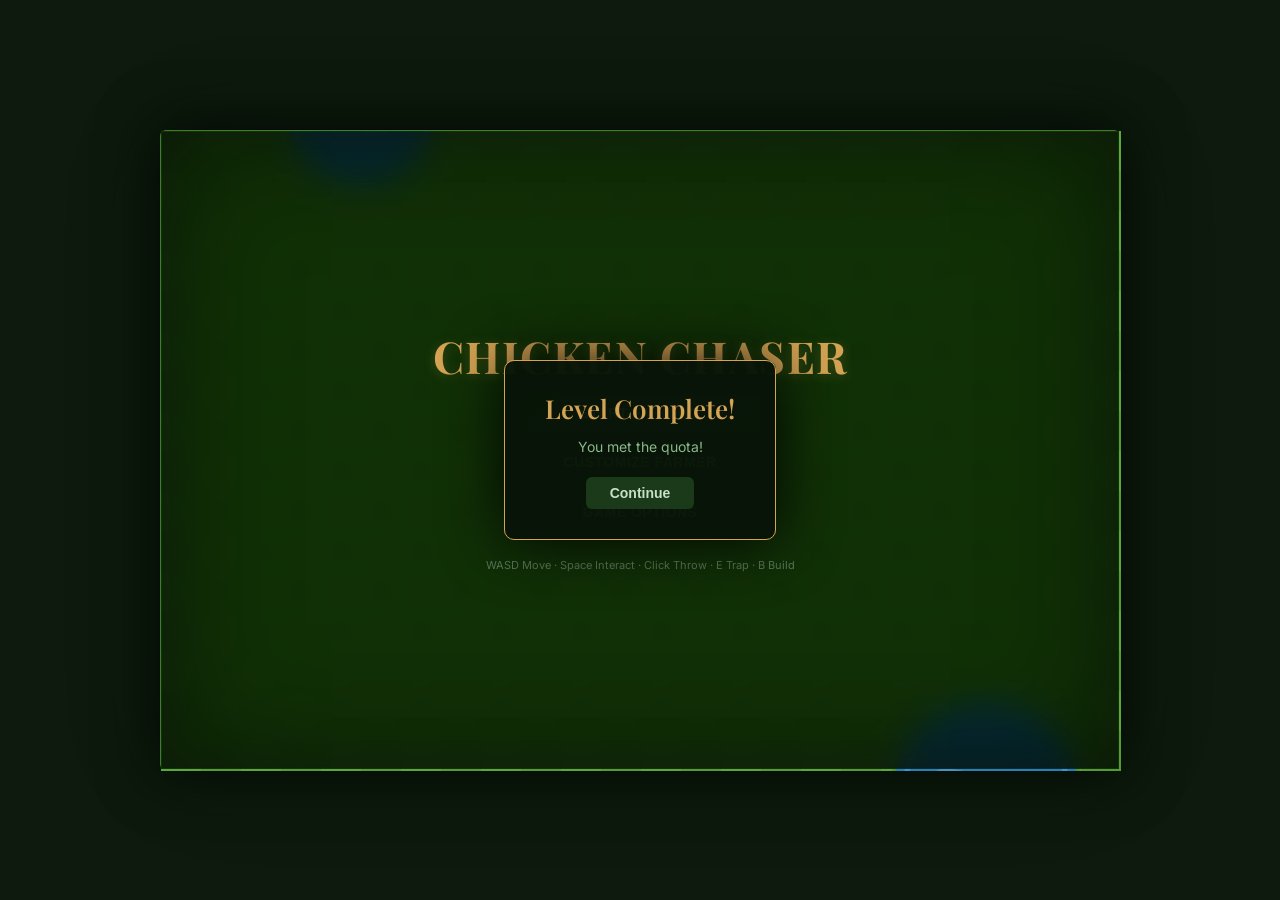
<file: cc/index.html>
<!DOCTYPE html>
<html lang="en">
<head>
<meta charset="UTF-8">
<meta name="viewport" content="width=device-width, initial-scale=1.0">
<title>Chicken Chaser - Classic Farming Adventure</title>
<link href="https://fonts.googleapis.com/css2?family=Inter:wght@400;600;800&family=Playfair+Display:ital,wght@0,600;0,700;1,600&display=swap" rel="stylesheet">
<style>
* { margin: 0; padding: 0; box-sizing: border-box; }
body {
  background: #0d1a0d;
  display: flex;
  justify-content: center;
  align-items: center;
  min-height: 100vh;
  font-family: 'Inter', sans-serif;
  overflow: hidden;
  color: #c8e0c8;
}
#game-wrapper {
  position: relative;
  border: 1px solid rgba(26, 60, 26, 0.2);
  border-radius: 6px;
  box-shadow: 0 0 60px rgba(0,0,0,0.8), 0 0 120px rgba(26, 60, 26, 0.08);
  width: 960px;
  height: 640px;
  background: #4a8c32;
}
canvas {
  display: block;
  background: #5da83a;
  cursor: crosshair;
}
#ui-overlay {
  position: absolute;
  top: 0; left: 0; right: 0; bottom: 0;
  pointer-events: auto;
}
/* ===== TOP HUD BAR ===== */
#hud {
  position: absolute;
  top: 0; left: 0; right: 0;
  height: 38px;
  background: rgba(8, 16, 8, 0.82);
  border-bottom: 2px solid #1a2e1a;
  display: flex;
  align-items: center;
  color: #a8c8a8;
  font-size: 11px;
  pointer-events: none;
}

#hud-bar {
  display: flex;
  align-items: center;
  width: 100%;
  height: 100%;
  gap: 0;
}
.hud-cell {
  display: flex;
  align-items: center;
  gap: 5px;
  padding: 0 14px;
  height: 100%;
  border-right: 1px solid rgba(26, 46, 26, 0.5);
}
.hud-cell:last-child { border-right: none; }
.hud-cell-icon { font-size: 15px; line-height: 1; }
.hud-cell-body {
  display: flex;
  flex-direction: column;
  line-height: 1.15;
}
.hud-cell-label {
  font-size: 7px;
  text-transform: uppercase;
  letter-spacing: 1.5px;
  color: #4a6a4a;
  font-weight: 600;
}
.hud-cell-value {
  font-size: 15px;
  font-weight: 700;
  letter-spacing: 0.3px;
  color: #a8c8a8;
}
.hud-cell-value.gold     { color: #d4a353; }
.hud-cell-value.eggs     { color: #f5cba7; }
.hud-cell-value.quota    { color: #7ab8d4; }
.hud-cell-value.chickens { color: #e88d8d; }
.hud-cell-value.fried    { color: #e8a87c; }
#hud-bar .hud-fill { flex: 1; border: none; }

/* ---- Minimap panel (attached to top bar) ---- */
#minimap-panel {
  position: absolute;
  top: 38px;
  right: 10px;
  width: 216px;
  height: 210px;
  background: rgba(8, 16, 8, 0.88);
  border: 2px solid #1a2e1a;
  border-top: none;
  box-shadow: 0 4px 20px rgba(0,0,0,0.5);
  display: flex;
  align-items: center;
  justify-content: center;
  pointer-events: auto;
  z-index: 1;
}
#minimap-panel canvas {
  border: 1px solid #1a2e1a;
  width: 185px;
  height: 185px;
  image-rendering: pixelated;
}
#minimap-panel #zoom-controls {
  position: absolute;
  top: 3px;
  right: 4px;
  display: flex;
  flex-direction: column;
  gap: 1px;
}
#minimap-panel .zoom-btn {
  background: rgba(10, 20, 10, 0.85);
  border: 1px solid #2a4a2a;
  color: #5a7a5a;
  font-size: 9px;
  width: 18px;
  height: 16px;
  line-height: 14px;
  text-align: center;
  cursor: pointer;
  padding: 0;
  font-weight: 700;
  font-family: monospace;
}
#minimap-panel .zoom-btn:hover { background: #1a2e1a; color: #a8c8a8; }
#minimap-panel .zoom-preset { font-size: 8px; }
#minimap-panel #zoom-level {
  font-size: 6px;
  color: #3a5a3a;
  text-align: center;
  line-height: 1;
}

/* ---- Build bar (bottom-left) ---- */
#build-hud {
  display: none;
  position: absolute;
  top: 38px;
  left: 0;
  right: 260px;
  align-items: center;
  gap: 3px;
  padding: 5px 12px;
  background: rgba(8, 16, 8, 0.82);
  border-bottom: 2px solid #1a2e1a;
  pointer-events: auto;
  font-size: 10px;
  overflow-x: auto;
  z-index: 2;
}
#build-hud .build-label {
  font-size: 8px;
  font-weight: 700;
  color: #4a6a4a;
  letter-spacing: 2px;
  text-transform: uppercase;
  padding-right: 8px;
  border-right: 1px solid #122412;
  margin-right: 4px;
  flex-shrink: 0;
}
.build-item {
  display: flex;
  align-items: center;
  gap: 2px;
  padding: 3px 7px;
  border: 1px solid #122412;
  background: rgba(15, 26, 15, 0.6);
  cursor: pointer;
  color: #5a7a5a;
  font-weight: 600;
  font-size: 9px;
  white-space: nowrap;
  flex-shrink: 0;
}
.build-item:hover {
  background: #1a2e1a;
  border-color: #2a4a2a;
  color: #a8c8a8;
}
.build-item.active {
  border-color: #8bba8a;
  background: rgba(26, 36, 24, 0.8);
  color: #8bba8a;
}
.build-item .bi-icon { font-size: 11px; }
.build-item .bi-price {
  font-size: 8px;
  color: #4a6a4a;
  background: #050d05;
  padding: 1px 3px;
  margin-left: 2px;
}
.build-item .bi-cnt {
  font-size: 8px;
  color: #3a5a3a;
  min-width: 10px;
  margin-left: 2px;
}
.build-item.can-afford .bi-cnt { color: #8bba8a; }
.build-item.cant-afford { opacity: 0.35; }
#build-hud .bi-hint {
  color: #1a3a1a;
  font-size: 8px;
  margin-left: auto;
  padding-left: 6px;
  border-left: 1px solid #122412;
  flex-shrink: 0;
}

/* ---- Toast notifications ---- */
#toast-container {
  position: absolute;
  top: 48px;
  left: 50%;
  transform: translateX(-50%);
  display: flex;
  flex-direction: column;
  align-items: center;
  gap: 6px;
  pointer-events: none;
  z-index: 20;
}
.toast {
  padding: 7px 18px;
  border: 1px solid #1a2e1a;
  background: rgba(8, 16, 8, 0.88);
  color: #8ab88a;
  font-size: 12px;
  font-weight: 500;
  white-space: nowrap;
  animation: toastIn 0.25s ease, toastOut 0.3s ease 3.5s forwards;
  box-shadow: 0 2px 12px rgba(0,0,0,0.4);
}
@keyframes toastIn {
  from { opacity: 0; transform: translateY(-12px); }
  to   { opacity: 1; transform: translateY(0); }
}
@keyframes toastOut {
  from { opacity: 1; }
  to   { opacity: 0; transform: translateY(-6px); }
}

/* ---- FRYER DONE bubble ---- */
#fryer-done-bubble {
  position: absolute;
  top: 10px;
  left: 50%;
  transform: translateX(-50%);
  background: rgba(180, 80, 40, 0.9);
  border: 2px solid #d08050;
  color: #f0e8d8;
  font-size: 14px;
  font-weight: 700;
  padding: 8px 22px;
  pointer-events: none;
  z-index: 15;
  white-space: nowrap;
  box-shadow: 0 0 24px rgba(200, 100, 50, 0.4);
  letter-spacing: 1px;
  animation: fryerBubblePulse 1.2s ease-in-out infinite alternate;
}
@keyframes fryerBubblePulse {
  from { box-shadow: 0 0 16px rgba(200, 100, 50, 0.3); }
  to   { box-shadow: 0 0 32px rgba(200, 100, 50, 0.6); transform: translateX(-50%) scale(1.04); }
}

/* Screen Overlays */
.menu-screen {
  position: absolute;
  top: 0; left: 0; right: 0; bottom: 0;
  background: rgba(8, 20, 8, 0.82);
  backdrop-filter: blur(16px) saturate(160%);
  -webkit-backdrop-filter: blur(16px) saturate(160%);
  border: 1px solid rgba(26, 60, 26, 0.15);
  display: flex;
  flex-direction: column;
  justify-content: center;
  align-items: center;
  color: #c8e0c8;
  pointer-events: auto;
  box-shadow: inset 0 0 120px rgba(0,0,0,0.5);
  z-index: 8;
}
.menu-screen h1 {
  font-family: 'Playfair Display', serif;
  font-size: 44px;
  font-weight: 700;
  color: #d4a353;
  letter-spacing: 1.5px;
  text-shadow: 0 2px 12px rgba(212, 163, 83, 0.25);
  margin-bottom: 4px;
}
.menu-screen .subtitle {
  font-size: 15px;
  color: #8ab88a;
  margin-bottom: 28px;
  font-weight: 400;
  letter-spacing: 0.3px;
  font-style: italic;
  text-shadow: 0 1px 4px rgba(0,0,0,0.4);
}
.menu-btn {
  padding: 11px 30px;
  font-size: 14px;
  font-weight: 600;
  border: none;
  border-radius: 6px;
  background: linear-gradient(135deg, #1a3a1a, #2a5a2a);
  color: #c8e0c8;
  cursor: pointer;
  margin: 5px;
  min-width: 240px;
  letter-spacing: 0.5px;
  transition: all 0.25s ease;
  text-align: center;
  box-shadow: 0 3px 12px rgba(26, 60, 26, 0.3);
}
.menu-btn:hover {
  transform: translateY(-1px);
  background: linear-gradient(135deg, #2a5a2a, #3a7a3a);
  box-shadow: 0 5px 18px rgba(26, 60, 26, 0.4);
}
.menu-btn:active {
  transform: translateY(0px);
}
.menu-btn.sec-btn {
  background: rgba(26, 60, 26, 0.08);
  color: #8ab88a;
  border: 1px solid rgba(26, 60, 26, 0.2);
  box-shadow: 0 2px 8px rgba(0,0,0,0.2);
}
.menu-btn.sec-btn:hover {
  background: rgba(26, 60, 26, 0.15);
  border-color: rgba(26, 60, 26, 0.4);
  color: #c8e0c8;
  box-shadow: 0 4px 14px rgba(0,0,0,0.25);
}

/* Customization Panel */
#custom-panel {
  display: flex;
  gap: 30px;
  align-items: center;
  background: rgba(13, 26, 13, 0.5);
  backdrop-filter: blur(8px);
  padding: 24px;
  border-radius: 8px;
  border: 1px solid rgba(26, 60, 26, 0.2);
  margin-bottom: 24px;
  max-width: 800px;
  box-shadow: 0 8px 32px rgba(0, 0, 0, 0.4);
}
.custom-options {
  display: grid;
  grid-template-columns: repeat(2, 1fr);
  gap: 14px;
}
.option-group {
  display: flex;
  flex-direction: column;
  gap: 6px;
}
.option-group label {
  font-size: 10px;
  color: #d4a353;
  text-transform: uppercase;
  font-weight: 600;
  letter-spacing: 1px;
}
.option-group select {
  padding: 8px 12px;
  border-radius: 6px;
  border: 1px solid rgba(26, 60, 26, 0.2);
  background: rgba(8, 20, 8, 0.85);
  color: #c8e0c8;
  cursor: pointer;
  outline: none;
  font-size: 13px;
  transition: border-color 0.2s, box-shadow 0.2s;
}
.option-group select:focus {
  border-color: #d4a353;
  box-shadow: 0 0 8px rgba(212, 163, 83, 0.25);
}

/* Unified Farm Stand & Fryer Modal */
#farm-stand-modal {
  position: absolute;
  top: 50%; left: 50%;
  transform: translate(-50%, -50%);
  background: rgba(8, 20, 8, 0.98);
  border: 1px solid rgba(212, 163, 83, 0.3);
  border-radius: 8px;
  padding: 24px;
  width: 780px;
  color: #c8e0c8;
  box-shadow: 0 0 50px rgba(0,0,0,0.95);
  pointer-events: auto;
  z-index: 10;
}
#farm-stand-modal h2 {
  font-family: 'Playfair Display', serif;
  font-size: 20px;
  font-weight: 600;
  color: #d4a353;
  margin-bottom: 12px;
  text-align: center;
}
.farm-stand-header {
  display: flex;
  justify-content: space-between;
  align-items: center;
  margin-bottom: 16px;
  border-bottom: 1px solid rgba(212, 163, 83, 0.15);
  padding-bottom: 10px;
}
.farm-stand-panels {
  display: flex;
  gap: 20px;
}
.farm-stand-panel {
  flex: 1;
  background: rgba(13, 26, 13, 0.5);
  border: 1px solid rgba(26, 60, 26, 0.15);
  border-radius: 6px;
  padding: 16px;
  display: flex;
  flex-direction: column;
}
.farm-stand-panel h3 {
  font-family: 'Playfair Display', serif;
  font-size: 11px;
  margin-bottom: 14px;
  text-align: center;
  padding-bottom: 8px;
  border-bottom: 1px solid rgba(26, 60, 26, 0.15);
}
.farm-stand-panel.left h3 { color: #cc8a5a; }
.farm-stand-panel.right h3 { color: #7a9a6a; }

.sauce-item, .shop-item {
  display: flex;
  justify-content: space-between;
  align-items: center;
  padding: 8px 0;
  border-bottom: 1px solid rgba(26, 60, 26, 0.1);
}
.sauce-item:last-child, .shop-item:last-child {
  border-bottom: none;
}
.sauce-item-desc, .shop-item-desc {
  display: flex;
  flex-direction: column;
  flex: 1;
}
.sauce-item-name, .shop-item-name { font-weight: 500; font-size: 13px; }
.sauce-item-sub, .shop-item-sub { font-size: 11px; color: #5a7a5a; }

.sauce-select-btn, .shop-buy-btn {
  padding: 5px 12px;
  font-size: 11px;
  font-weight: 500;
  border: none;
  border-radius: 4px;
  cursor: pointer;
  transition: opacity 0.2s;
}
.sauce-select-btn { background: #4a6a3a; color: #c8e0c8; }
.shop-buy-btn { background: #2a5a2a; color: #c8e0c8; }
.sauce-select-btn:disabled, .shop-buy-btn:disabled { background: #1a2a1a; color: #3a5a3a; opacity: 0.5; cursor: default; }

.fryer-cooking-box {
  display: flex;
  flex-direction: column;
  align-items: center;
  justify-content: center;
  height: 100%;
  gap: 12px;
  text-align: center;
}
.fryer-progress-container {
  width: 100%;
  background: rgba(255,255,255,0.1);
  border-radius: 6px;
  height: 12px;
  overflow: hidden;
  margin-top: 8px;
}
.fryer-progress-bar {
  height: 100%;
  width: 0%;
  background: linear-gradient(90deg, #4a7a3a, #2a5a2a);
  transition: width 0.1s linear;
}

#quota-popup {
  position: absolute;
  top: 50%; left: 50%;
  transform: translate(-50%, -50%);
  background: rgba(8, 20, 8, 0.97);
  border: 1px solid #d4a353;
  border-radius: 10px;
  padding: 30px 40px;
  text-align: center;
  color: #c8e0c8;
  box-shadow: 0 0 60px rgba(0,0,0,0.9);
  z-index: 15;
  pointer-events: auto;
}
#quota-popup h2 { color: #d4a353; margin-bottom: 12px; font-size: 26px; font-family: 'Playfair Display', serif; font-weight: 600; }
#quota-popup p { margin: 6px 0; font-size: 14px; color: #8ab88a; }
#quota-popup button {
  margin-top: 16px;
  padding: 8px 24px;
  font-size: 14px;
  border: none;
  border-radius: 6px;
  background: #1a3a1a;
  color: #c8e0c8;
  cursor: pointer;
  font-weight: 600;
}
#quota-popup button:hover { background: #2a5a2a; }

#game-over-screen {
  background: rgba(8, 20, 8, 0.96);
}
#game-over-screen h2 {
  font-family: 'Playfair Display', serif;
  font-size: 32px;
  font-weight: 700;
  margin-bottom: 8px;
  color: #d4a353;
}
#game-over-screen .final-score { font-size: 26px; color: #d4a353; margin: 10px 0; font-weight: 700; }
#game-over-screen .stats { font-size: 14px; color: #8ab88a; line-height: 1.7; text-align: center; }
#high-scores {
  margin: 16px 0;
  font-size: 12px;
  color: #5a7a5a;
  max-width: 500px;
}
#high-scores .score-entry { margin: 4px 0; font-family: 'Inter', monospace; }
#high-scores .score-entry .rank { color: #d4a353; font-weight: 600; }
.pause-buttons {
  display: flex;
  flex-direction: column;
  gap: 10px;
  align-items: center;
}
#fryer-notif {
  position: absolute;
  top: 10px;
  left: 50%;
  transform: translateX(-50%);
  background: rgba(26, 60, 26, 0.92);
  color: #c8e0c8;
  font-weight: 500;
  font-size: 14px;
  padding: 6px 18px;
  border-radius: 4px;
  pointer-events: none;
  z-index: 10;
  white-space: nowrap;
  box-shadow: 0 0 20px rgba(26, 60, 26, 0.4);
  animation: fryerPulse 0.8s ease-in-out infinite alternate;
}
@keyframes fryerPulse {
  from { transform: translateX(-50%) scale(1); opacity: 1; }
  to   { transform: translateX(-50%) scale(1.06); opacity: 0.85; }
}
</style>
</head>
<body>

<div id="game-wrapper">
  <canvas id="gameCanvas" width="960" height="640"></canvas>
  <div id="ui-overlay">
    
    <!-- HUD: top bar -->
    <div id="hud" style="display:none">
      <div id="hud-bar">
        <div class="hud-cell"><span class="hud-cell-icon">★</span><div class="hud-cell-body"><span class="hud-cell-label">Score</span><span class="hud-cell-value gold" id="score-display">0</span></div></div>
        <div class="hud-cell"><span class="hud-cell-icon" style="color:#d4a353">●</span><div class="hud-cell-body"><span class="hud-cell-label">Coins</span><span class="hud-cell-value gold" id="coin-display">30</span></div></div>
        <div class="hud-cell"><span class="hud-cell-icon">🥚</span><div class="hud-cell-body"><span class="hud-cell-label">Eggs</span><span class="hud-cell-value eggs" id="hud-eggs">0</span></div></div>
        <div class="hud-cell"><span class="hud-cell-icon">⬡</span><div class="hud-cell-body"><span class="hud-cell-label">Level</span><span class="hud-cell-value gold" id="level-display">1</span></div></div>
        <div class="hud-cell"><span class="hud-cell-icon">📋</span><div class="hud-cell-body"><span class="hud-cell-label">Quota</span><span class="hud-cell-value" style="font-size:13px;"><span class="hud-cell-value chickens" id="hud-catch-prog" style="font-size:12px">0</span>/<span id="quota-catch" style="font-size:12px">3</span> <span class="hud-cell-value fried" id="hud-fry-prog" style="font-size:12px">0</span>/<span id="quota-fry" style="font-size:12px">2</span></span></div></div>
        <div class="hud-cell"><span class="hud-cell-icon" id="hud-weather-icon">☀️</span><div class="hud-cell-body"><span class="hud-cell-label" id="hud-day-phase" style="color:#d4a353">Day</span><span class="hud-cell-value" id="hud-weather" style="font-size:11px;color:#5a7a5a;font-weight:600;">Clear</span></div></div>
        <div class="hud-cell"><span class="hud-cell-icon">🐔</span><div class="hud-cell-body"><span class="hud-cell-label">Left</span><span class="hud-cell-value quota" id="alive-display">0</span></div></div>
        <div class="hud-fill"></div>
      </div>
    </div>

    <!-- Minimap panel (bottom-right) -->
    <div id="minimap-panel" style="display:none">
      <canvas id="minimap-canvas" width="185" height="185"></canvas>
      <div id="zoom-controls">
        <button class="zoom-btn zoom-preset" id="zoom-layout" title="Fit Layout">⊞</button>
        <button class="zoom-btn" id="zoom-in" title="Zoom In">＋</button>
        <span id="zoom-level">125%</span>
        <button class="zoom-btn" id="zoom-out" title="Zoom Out">−</button>
        <button class="zoom-btn zoom-preset" id="zoom-player" title="Frame Player">⊙</button>
      </div>
    </div>

    <!-- Build bar (bottom-left) -->
    <div id="build-hud">
      <span class="build-label">BUILD</span>
      <div class="build-item active" data-item="fence"><span class="bi-icon">🧱</span>Fence <span class="bi-price">2¢</span><span class="bi-cnt" id="fence-inv-cnt">0</span></div>
      <div class="build-item" data-item="gate"><span class="bi-icon">🚪</span>Gate <span class="bi-price">4¢</span><span class="bi-cnt" id="gate-inv-cnt">0</span></div>
      <div class="build-item" data-item="coop"><span class="bi-icon">🏠</span>Coop <span class="bi-price">50¢</span><span class="bi-cnt" id="coop-inv-cnt">0</span></div>
      <div class="build-item" data-item="patrol_post"><span class="bi-icon">🚩</span>Patrol <span class="bi-price">2¢</span><span class="bi-cnt" id="patrol-post-inv-cnt">0</span></div>
      <div class="build-item" data-item="trap"><span class="bi-icon">🪤</span>Trap <span class="bi-price">5¢</span><span class="bi-cnt" id="trap-inv-cnt">0/3</span></div>
      <div class="build-item" data-item="scarecrow"><span class="bi-icon">🧑‍🌾</span>Crow <span class="bi-price">10¢</span><span class="bi-cnt" id="scarecrow-inv-cnt">0</span></div>
      <div class="build-item" data-item="path"><span class="bi-icon">🛤️</span>Path <span class="bi-price">1¢</span><span class="bi-cnt" id="path-inv-cnt">0</span></div>
      <span class="bi-hint">[1-7] / B exit</span>
    </div>

    <!-- Toast container -->
    <div id="toast-container"></div>

    <!-- FRYER DONE bubble -->
    <div id="fryer-done-bubble" style="display:none">🔥 FRYER DONE!</div>

    <div id="fryer-notif" style="display:none"></div>

    <!-- Farm Stand Modal -->
    <div id="farm-stand-modal" style="display:none">
      <div class="farm-stand-header">
        <h2>🧺 FARM STAND SHOP</h2>
        <div class="farm-stand-coins" style="font-size:14px;color:#d4a353;">Coins: <span id="farm-stand-coin-display" style="font-weight:600;">30</span>¢</div>
      </div>
      <div style="font-size:12px; color:#5a7a5a; margin-bottom:12px; text-align:center; display:flex; justify-content:center; gap:16px; font-weight:500; background:rgba(13,26,13,0.4); padding:8px; border-radius:6px; border:1px solid rgba(26,60,26,0.15);">
        <span>🥚 Eggs in Stock: <span id="shop-stock-eggs" style="color:#f5cba7;">0</span></span>
        <span>🍗 Chicken in Stock: <span id="shop-stock-chicken" style="color:#cc8a5a;">0</span></span>
        <span>🪿 Goose in Stock: <span id="shop-stock-goose" style="color:#f39c12;">0</span></span>
      </div>
      <div class="farm-stand-panel" style="background: rgba(13,26,13,0.4); border: 1px solid rgba(26,60,26,0.15); border-radius: 6px; padding: 16px;">
        <div id="shop-items-container">
          <!-- Dynamic Shop Content -->
        </div>
      </div>
      <button class="menu-btn sec-btn" id="close-stand-btn" style="margin-top:20px;width:100%;min-width:auto;">Exit Stand</button>
    </div>

    <!-- Quota Complete Popup -->
    <div id="quota-popup">
      <h2 id="popup-title">Level Complete!</h2>
      <p id="popup-text">You met the quota!</p>
      <button id="popup-btn">Continue</button>
    </div>

    <!-- Main Menu Screen -->
    <div id="start-screen" class="menu-screen">
      <h1>CHICKEN CHASER</h1>
      <button class="menu-btn" id="menu-start-btn">START FARMING</button>
      <button class="menu-btn sec-btn" id="menu-custom-btn">CUSTOMIZE FARMER</button>
      <button class="menu-btn sec-btn" id="menu-options-btn">GAME OPTIONS</button>
      <div style="font-size:11px;color:#5a7a5a;margin-top:20px;text-align:center;line-height:1.6;">
        WASD Move · Space Interact · Click Throw · E Trap · B Build
      </div>
    </div>

    <!-- Customization Screen -->
    <div id="custom-screen" class="menu-screen" style="display:none">
      <h1>CUSTOMIZE LOOK</h1>
      <div class="subtitle">Dress up your farmer before heading to the field.</div>
      
      <div id="custom-panel">
        <canvas id="previewCanvas" width="120" height="150" style="background:#222;border:2px solid #555;border-radius:8px;"></canvas>
        <div class="custom-options">
          <div class="option-group">
            <label>Hat Style</label>
            <select id="opt-hat">
              <option value="floppy">Floppy Cap</option>
              <option value="straw">Straw Hat</option>
              <option value="cowboy">Cowboy Hat</option>
              <option value="cap">Sport Cap</option>
              <option value="none">No Hat</option>
            </select>
          </div>
          <div class="option-group">
            <label>Hair Style</label>
            <select id="opt-hair-style">
              <option value="tuft">Tuft</option>
              <option value="spiky">Spiky</option>
              <option value="waves">Wavy</option>
              <option value="slick">Slicked</option>
            </select>
          </div>
          <div class="option-group">
            <label>Hair Color</label>
            <select id="opt-hair-color">
              <option value="#8B4513">Brown</option>
              <option value="#f1c40f">Blond</option>
              <option value="#e67e22">Red</option>
              <option value="#222222">Black</option>
            </select>
          </div>
          <div class="option-group">
            <label>Shirt Color</label>
            <select id="opt-shirt">
              <option value="#2ecc71">Forest Green</option>
              <option value="#2980b9">Royal Blue</option>
              <option value="#c0392b">Ruby Red</option>
              <option value="#f39c12">Amber Yellow</option>
              <option value="#34495e">Dark Grey</option>
            </select>
          </div>
          <div class="option-group">
            <label>Pant Color</label>
            <select id="opt-pant">
              <option value="#1a5276">Blue Denim</option>
              <option value="#2c3e50">Dark Charcoal</option>
              <option value="#a93226">Crimson</option>
              <option value="#ecf0f1">Off-White</option>
              <option value="#5e3a1a">Leather Brown</option>
            </select>
          </div>
        </div>
      </div>
      
      <button class="menu-btn" id="custom-save-btn">SAVE & RETURN</button>
    </div>

    <!-- Options Screen -->
    <div id="options-screen" class="menu-screen" style="display:none">
      <h1>GAME OPTIONS</h1>
      <div class="subtitle">Modify settings and gameplay modes.</div>
      
      <div style="background:rgba(13,26,13,0.4);padding:24px;border-radius:8px;border:1px solid rgba(26,60,26,0.15);display:flex;flex-direction:column;gap:16px;width:400px;margin-bottom:20px;">
        <div style="display:flex;justify-content:space-between;align-items:center;">
          <span style="font-size:14px;font-weight:500;">Difficulty</span>
          <select id="opt-difficulty" style="padding:6px 10px;border-radius:4px;background:#0d1a0d;color:#c8e0c8;border:1px solid rgba(26,60,26,0.2);cursor:pointer;">
            <option value="0.7">Easy (Less Predators)</option>
            <option value="1.0" selected>Normal</option>
            <option value="1.5">Hard (Aggressive Critters)</option>
          </select>
        </div>
        <div style="display:flex;justify-content:space-between;align-items:center;">
          <span style="font-size:14px;font-weight:bold;">Sound Effects</span>
          <input type="checkbox" id="opt-sound" checked style="width:20px;height:20px;cursor:pointer;">
        </div>
      </div>
      
      <button class="menu-btn" id="options-save-btn">SAVE & RETURN</button>
    </div>

    <!-- Game Over Screen -->
    <div id="game-over-screen" class="menu-screen" style="display:none">
      <h2 id="result-title">Game Over</h2>
      <div class="final-score" id="final-score">Score: 0</div>
      <div class="stats" id="final-stats"></div>
      <div id="high-scores"></div>
      <button class="menu-btn" id="restart-btn">Play Again</button>
    </div>

    <!-- Pause Screen -->
    <div id="pause-screen" class="menu-screen" style="display:none">
      <h1>PAUSED</h1>
      <div class="subtitle">Take a breather.</div>
      <div class="pause-buttons">
        <button class="menu-btn" id="pause-resume-btn">RESUME</button>
        <button class="menu-btn sec-btn" id="pause-options-btn">GAME OPTIONS</button>
        <button class="menu-btn sec-btn" id="pause-quit-btn">MAIN MENU</button>
      </div>
    </div>

  </div>
</div>

<script>
(() => {
// Safe localStorage wrappers to prevent SecurityExceptions in sandboxed frames
function safeGetItem(key) {
  try {
    return localStorage.getItem(key);
  } catch (e) {
    console.warn("localStorage read blocked:", e);
    return null;
  }
}
function safeSetItem(key, value) {
  try {
    localStorage.setItem(key, value);
  } catch (e) {
    console.warn("localStorage write blocked:", e);
  }
}

// Polyfill roundRect
if (!CanvasRenderingContext2D.prototype.roundRect) {
  CanvasRenderingContext2D.prototype.roundRect = function(x, y, w, h, r) {
    if (r > w / 2) r = w / 2;
    if (r > h / 2) r = h / 2;
    this.moveTo(x + r, y);
    this.lineTo(x + w - r, y);
    this.quadraticCurveTo(x + w, y, x + w, y + r);
    this.lineTo(x + w, y + h - r);
    this.quadraticCurveTo(x + w, y + h, x + w - r, y + h);
    this.lineTo(x + r, y + h);
    this.quadraticCurveTo(x, y + h, x, y + h - r);
    this.lineTo(x, y + r);
    this.quadraticCurveTo(x, y, x + r, y);
    return this;
  };
}

// Canvas & Context Setup
const canvas = document.getElementById('gameCanvas');
const ctx = canvas.getContext('2d');
const W = 960, H = 640;
const WORLD_W = 2048, WORLD_H = 2048;

// DOM Selectors
const scoreEl = document.getElementById('score-display');
const coinEl = document.getElementById('coin-display');
const caughtProgEl = document.getElementById('hud-catch-prog');
const quotaCatchEl = document.getElementById('quota-catch');
const friedProgEl = document.getElementById('hud-fry-prog');
const quotaFryEl = document.getElementById('quota-fry');
const aliveEl = document.getElementById('alive-display');
const levelEl = document.getElementById('level-display');
const hudPanel = document.getElementById('hud');
const buildHud = document.getElementById('build-hud');
const farmStandModal = document.getElementById('farm-stand-modal');
const farmStandCoinDisplay = document.getElementById('farm-stand-coin-display');
const shopItemsContainer = document.getElementById('shop-items-container');
const fryerStationContent = document.getElementById('fryer-station-content');
const closeStandBtn = document.getElementById('close-stand-btn');

const quotaPopup = document.getElementById('quota-popup');
const popupTitle = document.getElementById('popup-title');
const popupText = document.getElementById('popup-text');
const popupBtn = document.getElementById('popup-btn');
const startScreen = document.getElementById('start-screen');
const customScreen = document.getElementById('custom-screen');
const optionsScreen = document.getElementById('options-screen');
const gameOverScreen = document.getElementById('game-over-screen');
const pauseScreen = document.getElementById('pause-screen');
const resultTitle = document.getElementById('result-title');
const finalScore = document.getElementById('final-score');
const finalStats = document.getElementById('final-stats');
const restartBtn = document.getElementById('restart-btn');
const highScoresDiv = document.getElementById('high-scores');

const uiOverlay = document.getElementById('ui-overlay');

// Preview Elements
const previewCanvas = document.getElementById('previewCanvas');
const previewCtx = previewCanvas.getContext('2d');

// Game Constants
const CHICKEN_SPEED = 1.3;
const PLAYER_SPEED = 3.3;
let cameraZoom = 1.25;
const MIN_ZOOM = 0.5;
const MAX_ZOOM = 2.0;
const FOX_SPEED = 2.2;
const EAGLE_SPEED = 4.0;
const GOOSE_SPEED = 2.6;
const SAUCE_COSTS = [0, 5, 8, 12];
const SAUCE_NAMES = ['Plain', 'BBQ', 'Honey', 'Spicy'];
const SAUCE_BONUS = [1, 1.5, 2, 2.5];

// Customization state
let customLook = {
  hat: 'floppy',
  hairStyle: 'tuft',
  hairColor: '#8B4513',
  shirtColor: '#2ecc71',
  pantColor: '#1a5276'
};

const ponds = [
  { x: 800, y: 750, r: 60 },
  { x: 1300, y: 1300, r: 75 },
  { x: 950, y: 1450, r: 50 }
];

// Game Configuration Options
let config = {
  difficulty: 1.0,
  soundEnabled: true
};

// Game State variables
let game = {
  running: false,
  paused: false,
  score: 0,
  coins: 30,
  chickensCaught: 0,
  chickensFried: 0,
  chickensSold: 0,
  level: 1,
  time: 0,
  quotaCatch: 3,
  quotaFry: 2,
  predatorsKilled: 0,
  shake: 0,
  buildMode: false,
  selectedBuildItem: 'fence',
  inventory: {
    fences: 5,
    gates: 0,
    coops: 0,
    traps: 2,
    patrol_posts: 0,
    scarecrows: 0,
    paths: 0
  },
  dayCycleTime: 0,
  dayPhase: 'Day',
  dayEndTriggered: false,
  ambientAlpha: 0,
  weather: 'Clear',
  weatherTimer: 40,
  foxBoldness: 0
};

// --- BASE ENTITY CLASS ---
class Entity {
  constructor(x, y, w, h) {
    this.x = x; this.y = y;
    this.w = w; this.h = h;
    this.vx = 0; this.vy = 0;
    this.alive = true;
    this.type = 'entity';
  }
  get cx() { return this.x + this.w / 2; }
  get cy() { return this.y + this.h / 2; }
  get rect() { return { x: this.x, y: this.y, w: this.w, h: this.h }; }
}

let dogBought = false;
let coopSpriteSheet = null;

let entities = {
  player: null,
  chickens: [],
  eggs: [],
  foxes: [],
  eagles: [],
  geese: [],
  traps: [],
  scarecrows: [],
  fences: [],
  buildings: {},
  particles: [],
  shadows: [],
  dog: null,
  attendant: null,
  patrolPosts: [],
  passerby: []
};

let rainDrops = [];
for (let i = 0; i < 80; i++) {
  rainDrops.push({
    x: Math.random() * W,
    y: Math.random() * H,
    speed: 450 + Math.random() * 250,
    len: 15 + Math.random() * 12
  });
}

let camera = { x: 1024 - W/2, y: 1024 - H/2 };
let messages = [];
let keyboard = {};

// Upgrades
let upgrades = {
  carryCapacity: 1, // carry 1 chicken at start
  speedBoots: false
};

// Controls pointer-events dynamically to prevent browser automation click blocks
function setOverlayClickable(clickable) {
  uiOverlay.style.pointerEvents = clickable ? 'auto' : 'none';
}

function showScreen(screen) {
  startScreen.style.display = 'none';
  customScreen.style.display = 'none';
  optionsScreen.style.display = 'none';
  gameOverScreen.style.display = 'none';
  pauseScreen.style.display = 'none';
  farmStandModal.style.display = 'none';
  
  if (screen) {
    screen.style.display = 'flex';
    if (screen === farmStandModal) {
      screen.style.display = 'block'; // Block display for overlays
    }
    setOverlayClickable(true);
  } else {
    setOverlayClickable(false);
  }
}

function togglePause() {
  if (!game.running) return;
  game.paused = !game.paused;
  if (game.paused) {
    showScreen(pauseScreen);
  } else {
    showScreen(null);
  }
}

// Keys definition
document.addEventListener('keydown', e => {
  const k = e.key.toLowerCase();
  keyboard[k] = true;
  if (e.key === 'e' && game.paused) { e.preventDefault(); return; }
  if (e.key === 'Escape') {
    if (game.paused && farmStandModal.style.display !== 'none') {
      // Close farm stand
      showScreen(null);
      game.paused = false;
    } else if (game.paused && quotaPopup.style.display !== 'none' && popupBtn.textContent === 'Continue') {
      popupBtn.click();
    } else if (game.paused && pauseScreen.style.display !== 'none') {
      togglePause();
    } else if (game.paused && optionsScreen.style.display !== 'none') {
      if (game.running) showScreen(pauseScreen);
      else showScreen(startScreen);
    } else if (game.paused && customScreen.style.display !== 'none') {
      showScreen(startScreen);
    } else if (game.running && !game.paused && !game.buildMode) {
      togglePause();
    }
    e.preventDefault();
    return;
  }
  if (e.key === ' ' || e.key === 'ArrowUp' || e.key === 'ArrowDown' || e.key === 'ArrowLeft' || e.key === 'ArrowRight') {
    if (game.running && !game.paused) e.preventDefault();
  }
  // Hotkeys
  if (game.running && !game.paused) {
    if (k === '1' || k === '2' || k === '3' || k === '4' || k === '5' || k === '6') {
      if (game.buildMode) {
        if (k === '1') selectBuildItem('fence');
        if (k === '2') selectBuildItem('coop');
        if (k === '3') selectBuildItem('patrol_post');
        if (k === '4') selectBuildItem('gate');
        if (k === '5') selectBuildItem('trap');
        if (k === '6') selectBuildItem('scarecrow');
if (k === '7') selectBuildItem('path');
      }
    }
    if (k === 'e' && !game.buildMode) {
      tryPlaceTrap();
    }
    if (k === 'q') {
      tryPunch();
    }
    if (k === 'b') {
      toggleBuildMode();
    }
  }
});
document.addEventListener('keyup', e => {
  keyboard[e.key.toLowerCase()] = false;
});

// Mouse variables
let mouseX = 0, mouseY = 0;
let buildDragStart = null;
canvas.addEventListener('mousemove', e => {
  const rect = canvas.getBoundingClientRect();
  const scaleX = canvas.width / rect.width;
  const scaleY = canvas.height / rect.height;
  const canvasX = (e.clientX - rect.left) * scaleX;
  const canvasY = (e.clientY - rect.top) * scaleY;
  mouseX = (canvasX - W / 2) / cameraZoom + W / 2 + camera.x;
  mouseY = (canvasY - H / 2) / cameraZoom + H / 2 + camera.y;
  if (buildDragStart) {
    const gx = Math.floor(mouseX / 32) * 32;
    const gy = Math.floor(mouseY / 32) * 32;
    buildDragStart.endX = gx;
    buildDragStart.endY = gy;
  }
});
canvas.addEventListener('mousedown', e => {
  if (e.button === 0 && game.running && !game.paused) {
    if (game.buildMode) {
      if (tryPlaceBuildObject()) return;
      if (game.selectedBuildItem === 'fence' || game.selectedBuildItem === 'path') {
        const gx = Math.floor(mouseX / 32) * 32;
        const gy = Math.floor(mouseY / 32) * 32;
        const p = entities.player;
        if (Math.hypot(gx - p.x, gy - p.y) > 400) return;
        if (checkBuildObstruction(gx, gy, game.selectedBuildItem)) return;
        buildDragStart = { gridX: gx, gridY: gy, endX: gx, endY: gy, itemType: game.selectedBuildItem };
      }
    } else {
      const p = entities.player;
      if (p && p.heldChickens.length > 0) {
        tryThrowChicken();
      } else {
        tryPunch();
      }
    }
  }
});
canvas.addEventListener('mouseup', e => {
  if (e.button === 0 && buildDragStart) {
    const { gridX, gridY, endX, endY, itemType } = buildDragStart;
    const positions = calcFenceLine(gridX, gridY, endX, endY, itemType);
    buildDragStart = null;
    if (positions.length === 0) return;
    const p = entities.player;
    if (!p) return;
    if (itemType === 'path') {
      function deductOnePath() {
        if (game.inventory.paths > 0) { game.inventory.paths--; return true; }
        if (game.coins >= 1) { game.coins -= 1; playSound('buy'); return true; }
        return false;
      }
      if (!deductOnePath()) { addMessage('Need 1¢ for path!', p.cx, p.cy - 20, '#ff6b6b'); return; }
      for (const pos of positions) {
        entities.paths.push({ gridX: pos.x, gridY: pos.y });
        spawnParticles(pos.x + 16, pos.y + 16, '#e5c494', 4);
      }
      addMessage(`Path line (${positions.length}) built!`, p.cx, p.cy - 20, '#e5c494');
    } else {
      function deductOneFence() {
        if (game.inventory.fences > 0) { game.inventory.fences--; return true; }
        if (game.coins >= 2) { game.coins -= 2; playSound('buy'); return true; }
        return false;
      }
      if (!deductOneFence()) { addMessage('Need 2¢ for fence!', p.cx, p.cy - 20, '#ff6b6b'); return; }
      for (const pos of positions) {
        entities.fences.push(new Fence(pos.x, pos.y));
        spawnParticles(pos.x + 16, pos.y + 16, '#8B4513', 4);
      }
      addMessage(`Fence line (${positions.length}) built!`, p.cx, p.cy - 20, '#a0522d');
    }
    playSound('buy');
    updateHUD();
  }
});

// Mouse wheel zoom
canvas.addEventListener('wheel', e => {
  e.preventDefault();
  if (!game.running) return;
  const prev = cameraZoom;
  cameraZoom = clamp(cameraZoom + (e.deltaY > 0 ? -0.15 : 0.15), MIN_ZOOM, MAX_ZOOM);
  if (cameraZoom !== prev) {   centerCameraOnPlayer();
  updateHUD();
  setTimeout(() => {
    addLogEvent('🏗️ Press B to open build menu — place your first Coop (key 3)!', '#ffd700');
    if (entities.player) addMessage('🏗️ Build your first Coop! (Press B, then key 3)', entities.player.cx, entities.player.cy - 60, '#ffd700');
  }, 500);
}
}, { passive: false });

// Zoom button handlers
function centerCameraOnPlayer() {
  if (!entities.player) return;
  const viewW = W / cameraZoom, viewH = H / cameraZoom;
  camera.x = entities.player.x - W / 2;
  camera.y = entities.player.y - H / 2;
  camera.x = clamp(camera.x, 0, WORLD_W - viewW);
  camera.y = clamp(camera.y, 0, WORLD_H - viewH);
}
document.getElementById('zoom-in').addEventListener('click', () => {
  if (!game.running) return;
  cameraZoom = clamp(cameraZoom + 0.15, MIN_ZOOM, MAX_ZOOM);
  centerCameraOnPlayer();
  updateHUD();
});
document.getElementById('zoom-out').addEventListener('click', () => {
  if (!game.running) return;
  cameraZoom = clamp(cameraZoom - 0.15, MIN_ZOOM, MAX_ZOOM);
  centerCameraOnPlayer();
  updateHUD();
});
document.getElementById('zoom-player').addEventListener('click', () => {
  if (!game.running || !entities.player) return;
  cameraZoom = 2.0;
  const viewW = W / cameraZoom, viewH = H / cameraZoom;
  camera.x = entities.player.x - W / 2;
  camera.y = entities.player.y - H / 2;
  camera.x = clamp(camera.x, 0, WORLD_W - viewW);
  camera.y = clamp(camera.y, 0, WORLD_H - viewH);
  updateHUD();
});
document.getElementById('zoom-layout').addEventListener('click', () => {
  if (!game.running) return;
  cameraZoom = 0.55;
  const viewW = W / cameraZoom, viewH = H / cameraZoom;
  camera.x = (WORLD_W - viewW) / 2;
  camera.y = (WORLD_H - viewH) / 2;
  camera.x = clamp(camera.x, 0, WORLD_W - viewW);
  camera.y = clamp(camera.y, 0, WORLD_H - viewH);
  updateHUD();
});

// Helper math
function dist(a, b) { return Math.hypot(a.x - b.x, a.y - b.y); }
function lerp(a, b, t) { return a + (b - a) * t; }
function clamp(v, min, max) { return Math.max(min, Math.min(max, v)); }
function rand(min, max) { return Math.random() * (max - min) + min; }
function randInt(min, max) { return Math.floor(rand(min, max + 1)); }
function randEl(arr) { return arr[Math.floor(Math.random() * arr.length)]; }
function rectCollide(a, b) {
  return a.x < b.x + b.w && a.x + a.w > b.x && a.y < b.y + b.h && a.y + a.h > b.y;
}
function pointInRect(px, py, r) {
  return px >= r.x && px <= r.x + r.w && py >= r.y && py <= r.y + r.h;
}

function rectCircleCollide(rect, circle) {
  const closestX = Math.max(rect.x, Math.min(circle.x, rect.x + rect.w));
  const closestY = Math.max(rect.y, Math.min(circle.y, rect.y + rect.h));
  const distanceX = circle.x - closestX;
  const distanceY = circle.y - closestY;
  const distanceSquared = (distanceX * distanceX) + (distanceY * distanceY);
  return distanceSquared < (circle.r * circle.r);
}

function calcFenceLine(startX, startY, endX, endY, itemType) {
  const dx = endX - startX;
  const dy = endY - startY;
  const maxTiles = 5;
  const tiles = [];
  if (Math.abs(dx) >= Math.abs(dy) && dx !== 0) {
    const dir = dx > 0 ? 1 : -1;
    const count = Math.min(Math.floor(Math.abs(dx) / 32) + 1, maxTiles);
    for (let i = 0; i < count; i++) {
      const x = startX + i * 32 * dir;
      if (!checkBuildObstruction(x, startY, itemType)) tiles.push({ x, y: startY });
    }
  } else if (dy !== 0) {
    const dir = dy > 0 ? 1 : -1;
    const count = Math.min(Math.floor(Math.abs(dy) / 32) + 1, maxTiles);
    for (let i = 0; i < count; i++) {
      const y = startY + i * 32 * dir;
      if (!checkBuildObstruction(startX, y, itemType)) tiles.push({ x: startX, y });
    }
  } else {
    if (!checkBuildObstruction(startX, startY, itemType)) tiles.push({ x: startX, y: startY });
  }
  return tiles;
}

function checkBuildObstruction(gridX, gridY, itemType) {
  let w = 32;
  let h = 32;

  if (itemType === 'coop') {
    w = 96;
    h = 72;
  } else if (itemType === 'gate') {
    const topN = entities.fences.some(f => f.x === gridX && f.y === gridY - 32);
    const bottomN = entities.fences.some(f => f.x === gridX && f.y === gridY + 32);
    const leftN = entities.fences.some(f => f.x === gridX - 32 && f.y === gridY);
    const rightN = entities.fences.some(f => f.x === gridX + 32 && f.y === gridY);
    const hasSide = topN || bottomN || leftN || rightN;
    const isVertical = hasSide ? (topN || bottomN) && !(leftN || rightN) : true;
    w = isVertical ? 32 : 64;
    h = isVertical ? 64 : 32;
  }

  const itemRect = { x: gridX, y: gridY, w, h };

  // Check field boundaries
  if (gridX < 320 || gridX + w > WORLD_W - 320 || gridY < 320 || gridY + h > WORLD_H - 320) {
    return 'Boundary';
  }

  // Check player overlap (skip for paths)
  const p = entities.player;
  if (p && rectCollide(p.rect, itemRect) && itemType !== 'path') {
    return 'Player';
  }

  // Check other entities overlap (only for solid items like fences, gates, coops)
  if (itemType !== 'patrol_post' && itemType !== 'trap' && itemType !== 'scarecrow' && itemType !== 'path') {
    // Check chickens
    for (const ch of entities.chickens) {
      if (ch.alive && rectCollide(ch.rect, itemRect)) return 'Entity';
    }
    // Check foxes
    for (const fox of entities.foxes) {
      if (fox.alive && rectCollide(fox.rect, itemRect)) return 'Entity';
    }
    // Check geese
    for (const goose of entities.geese) {
      if (goose.alive && rectCollide(goose.rect, itemRect)) return 'Entity';
    }
    // Check dog
    if (entities.dog && rectCollide(entities.dog.rect, itemRect)) {
      return 'Entity';
    }
  }

  // Check overlap with existing fences (skip for paths)
  if (itemType !== 'path') {
    const overlapFence = entities.fences.some(f => rectCollide(f.rect, itemRect));
    if (overlapFence) return 'Fence';
  }
  // Coops need 1-tile gap from fences so chickens don't get stuck
  if (itemType === 'coop') {
    const gapRect = { x: gridX - 32, y: gridY - 32, w: 160, h: 136 };
    const fenceTooClose = entities.fences.some(f => rectCollide(f.rect, gapRect));
    if (fenceTooClose) return 'Fence';
  }

  // Check overlap with buildings
  for (const bk in entities.buildings) {
    if (entities.buildings[bk] && rectCollide(entities.buildings[bk].rect, itemRect)) {
      return 'Building';
    }
  }

  // Check overlap with ponds
  for (const pond of ponds) {
    if (rectCircleCollide(itemRect, pond)) {
      return 'Pond';
    }
  }

  // Check overlap with trees
  for (const tree of collidableTrees) {
    if (rectCollide(itemRect, { x: tree.x + 8, y: tree.y + 24, w: 32, h: 32 })) {
      return 'Tree';
    }
  }

  return null; // No obstruction
}


// Particle system
function spawnParticles(x, y, color, count) {
  for (let i = 0; i < count; i++) {
    entities.particles.push({
      x, y,
      vx: rand(-3.5, 3.5),
      vy: rand(-4.5, 1.5),
      life: rand(0.4, 0.9),
      maxLife: 0.9,
      color,
      size: rand(3, 7)
    });
  }
}

// Sound Management System
let globalAudioCtx = null;

function getAudioCtx() {
  if (!globalAudioCtx) {
    globalAudioCtx = new (window.AudioContext || window.webkitAudioContext)();
  }
  if (globalAudioCtx.state === 'suspended') {
    globalAudioCtx.resume();
  }
  return globalAudioCtx;
}

function playSound(type) {
  if (!config.soundEnabled) return;
  try {
    const audioCtx = getAudioCtx();
    const osc = audioCtx.createOscillator();
    const gain = audioCtx.createGain();
    osc.connect(gain);
    gain.connect(audioCtx.destination);

    if (type === 'catch') {
      osc.type = 'triangle';
      osc.frequency.setValueAtTime(440, audioCtx.currentTime);
      osc.frequency.exponentialRampToValueAtTime(880, audioCtx.currentTime + 0.15);
      gain.gain.setValueAtTime(0.15, audioCtx.currentTime);
      gain.gain.exponentialRampToValueAtTime(0.01, audioCtx.currentTime + 0.15);
      osc.start();
      osc.stop(audioCtx.currentTime + 0.15);
    } else if (type === 'throw') {
      osc.type = 'sine';
      osc.frequency.setValueAtTime(600, audioCtx.currentTime);
      osc.frequency.exponentialRampToValueAtTime(200, audioCtx.currentTime + 0.25);
      gain.gain.setValueAtTime(0.2, audioCtx.currentTime);
      gain.gain.exponentialRampToValueAtTime(0.01, audioCtx.currentTime + 0.25);
      osc.start();
      osc.stop(audioCtx.currentTime + 0.25);
    } else if (type === 'punch') {
      osc.type = 'triangle';
      osc.frequency.setValueAtTime(350, audioCtx.currentTime);
      osc.frequency.exponentialRampToValueAtTime(80, audioCtx.currentTime + 0.15);
      gain.gain.setValueAtTime(0.15, audioCtx.currentTime);
      gain.gain.exponentialRampToValueAtTime(0.01, audioCtx.currentTime + 0.15);
      osc.start();
      osc.stop(audioCtx.currentTime + 0.15);
    } else if (type === 'hit') {
      osc.type = 'sawtooth';
      osc.frequency.setValueAtTime(220, audioCtx.currentTime);
      osc.frequency.linearRampToValueAtTime(50, audioCtx.currentTime + 0.12);
      gain.gain.setValueAtTime(0.22, audioCtx.currentTime);
      gain.gain.exponentialRampToValueAtTime(0.01, audioCtx.currentTime + 0.12);
      osc.start();
      osc.stop(audioCtx.currentTime + 0.12);
    } else if (type === 'squawk') {
      osc.type = 'sawtooth';
      osc.frequency.setValueAtTime(800, audioCtx.currentTime);
      osc.frequency.setValueAtTime(950, audioCtx.currentTime + 0.05);
      osc.frequency.exponentialRampToValueAtTime(600, audioCtx.currentTime + 0.18);
      gain.gain.setValueAtTime(0.15, audioCtx.currentTime);
      gain.gain.exponentialRampToValueAtTime(0.01, audioCtx.currentTime + 0.18);
      osc.start();
      osc.stop(audioCtx.currentTime + 0.18);
    } else if (type === 'screech') {
      osc.type = 'sawtooth';
      osc.frequency.setValueAtTime(1200, audioCtx.currentTime);
      osc.frequency.exponentialRampToValueAtTime(100, audioCtx.currentTime + 0.4);
      gain.gain.setValueAtTime(0.25, audioCtx.currentTime);
      gain.gain.exponentialRampToValueAtTime(0.01, audioCtx.currentTime + 0.4);
      osc.start();
      osc.stop(audioCtx.currentTime + 0.4);
    } else if (type === 'panic') {
      osc.type = 'sawtooth';
      osc.frequency.setValueAtTime(200, audioCtx.currentTime);
      osc.frequency.linearRampToValueAtTime(400, audioCtx.currentTime + 0.3);
      gain.gain.setValueAtTime(0.3, audioCtx.currentTime);
      gain.gain.exponentialRampToValueAtTime(0.01, audioCtx.currentTime + 0.3);
      osc.start();
      osc.stop(audioCtx.currentTime + 0.3);
    } else if (type === 'latch') {
      osc.type = 'triangle';
      osc.frequency.setValueAtTime(140, audioCtx.currentTime);
      osc.frequency.linearRampToValueAtTime(80, audioCtx.currentTime + 0.1);
      gain.gain.setValueAtTime(0.2, audioCtx.currentTime);
      gain.gain.exponentialRampToValueAtTime(0.01, audioCtx.currentTime + 0.1);
      osc.start();
      osc.stop(audioCtx.currentTime + 0.1);
    } else if (type === 'buy') {
      osc.type = 'triangle';
      osc.frequency.setValueAtTime(587.33, audioCtx.currentTime); // D5
      osc.frequency.setValueAtTime(880, audioCtx.currentTime + 0.1); // A5
      gain.gain.setValueAtTime(0.2, audioCtx.currentTime);
      gain.gain.exponentialRampToValueAtTime(0.01, audioCtx.currentTime + 0.25);
      osc.start();
      osc.stop(audioCtx.currentTime + 0.25);
    } else if (type === 'step') {
      const now = audioCtx.currentTime;
      osc.type = 'triangle';
      osc.frequency.setValueAtTime(65, now);
      osc.frequency.exponentialRampToValueAtTime(25, now + 0.07);
      gain.gain.setValueAtTime(0.02, now);
      gain.gain.exponentialRampToValueAtTime(0.001, now + 0.07);
      osc.start();
      osc.stop(now + 0.07);
    } else if (type === 'levelComplete') {
      const now = audioCtx.currentTime;
      const notes = [523.25, 659.25, 783.99, 1046.50];
      notes.forEach((freq, idx) => {
        const toneOsc = audioCtx.createOscillator();
        const toneGain = audioCtx.createGain();
        toneOsc.connect(toneGain);
        toneGain.connect(audioCtx.destination);
        toneOsc.type = 'sine';
        toneOsc.frequency.setValueAtTime(freq, now + idx * 0.08);
        toneGain.gain.setValueAtTime(0.08, now + idx * 0.08);
        toneGain.gain.exponentialRampToValueAtTime(0.001, now + idx * 0.08 + 0.25);
        toneOsc.start(now + idx * 0.08);
        toneOsc.stop(now + idx * 0.08 + 0.25);
      });
    } else if (type === 'gameOver') {
      const now = audioCtx.currentTime;
      const notes = [392.00, 349.23, 311.13, 246.94]; // G4, F4, Eb4, B3 (sad sliding sound)
      notes.forEach((freq, idx) => {
        const toneOsc = audioCtx.createOscillator();
        const toneGain = audioCtx.createGain();
        toneOsc.connect(toneGain);
        toneGain.connect(audioCtx.destination);
        toneOsc.type = 'sawtooth';
        toneOsc.frequency.setValueAtTime(freq, now + idx * 0.12);
        toneOsc.frequency.linearRampToValueAtTime(freq * 0.8, now + idx * 0.12 + 0.2);
        toneGain.gain.setValueAtTime(0.12, now + idx * 0.12);
        toneGain.gain.exponentialRampToValueAtTime(0.001, now + idx * 0.12 + 0.25);
        toneOsc.start(now + idx * 0.12);
        toneOsc.stop(now + idx * 0.12 + 0.25);
      });
    } else if (type === 'sizzle') {
      const now = audioCtx.currentTime;
      osc.type = 'sawtooth';
      osc.frequency.setValueAtTime(2000, now);
      osc.frequency.linearRampToValueAtTime(3000, now + 0.08);
      osc.frequency.linearRampToValueAtTime(1500, now + 0.2);
      gain.gain.setValueAtTime(0.12, now);
      gain.gain.exponentialRampToValueAtTime(0.01, now + 0.25);
      osc.start();
      osc.stop(now + 0.25);
    }
  } catch(e) {}
}

// World Messages
function addMessage(text, x, y, color) {
  messages.push({ text, x, y, color: color || '#fff', life: 1.8, maxLife: 1.8, vy: -0.8 });
}

let gameLog = [];

function addLogEvent(text, color) {
  const container = document.getElementById('toast-container');
  if (!container) return;
  const toast = document.createElement('div');
  toast.className = 'toast';
  toast.textContent = text;
  if (color) toast.style.color = color;
  toast.style.borderColor = color || '#1a2e1a';
  container.appendChild(toast);
  setTimeout(() => { if (toast.parentNode) toast.parentNode.removeChild(toast); }, 4000);
}

// Setup Shop Item Container
function renderShopItems() {
  const shopData = [
    { id: 'fryer_2', name: 'Fryer 2 Upgrade', sub: 'Adds a second active fryer to your station.', price: 25, icon: '🔥', once: true, owned: !!entities.buildings.fryer_1, disabled: !entities.buildings.fryer_0 },
    { id: 'fryer_3', name: 'Fryer 3 Upgrade', sub: 'Adds a third active fryer to your station.', price: 40, icon: '🔥', once: true, owned: !!entities.buildings.fryer_2, disabled: !entities.buildings.fryer_1 },
    { id: 'dog', name: 'Dog Guardian', sub: 'Follows paths, barks and chases foxes.', price: 40, icon: '🐕', once: true, owned: dogBought },
    { id: 'attendant', name: 'Stall Attendant', sub: 'Catches thrown chickens and loads fryers. Fears geese.', price: 30, icon: '🧑‍🌾', once: true, owned: !!entities.attendant },
    { id: 'carry', name: 'Carry Basket', sub: 'Ability to hold up to 3 chickens.', price: 25, icon: '🧺', once: true, owned: upgrades.carryCapacity >= 3 },
    { id: 'boots', name: 'Speed Boots', sub: 'Increases farmer walk speed by 30%.', price: 20, icon: '🥾', once: true, owned: upgrades.speedBoots }
  ];

  let html = '';
  shopData.forEach(item => {
    const isOwned = item.once && item.owned;
    const isDisabled = item.disabled;
    const canAfford = game.coins >= item.price && !isOwned && !isDisabled;
    let btnLabel = isOwned ? 'OWNED' : `${item.price}¢`;
    if (isDisabled && !isOwned) btnLabel = 'LOCKED';
    html += `
      <div class="shop-item">
        <div style="font-size:24px;margin-right:12px;">${item.icon}</div>
        <div class="shop-item-desc" style="flex:1;">
          <span class="shop-item-name">${item.name}</span>
          <span class="shop-item-sub">${item.sub}</span>
        </div>
        <button class="shop-buy-btn" data-id="${item.id}" ${canAfford ? '' : 'disabled'}>${btnLabel}</button>
      </div>
    `;
  });
  shopItemsContainer.innerHTML = html;

  const buyBtns = shopItemsContainer.querySelectorAll('.shop-buy-btn');
  buyBtns.forEach(btn => {
    btn.addEventListener('click', () => {
      const id = btn.dataset.id;
      const matchingItem = shopData.find(i => i.id === id);
      if (matchingItem && game.coins >= matchingItem.price) {
        game.coins -= matchingItem.price;
        playSound('buy');
        if (id === 'fryer_2') {
          entities.buildings.fryer_1 = new Building(510, 1020, 40, 40, 'fryer', 1);
          spawnParticles(494, 1044, '#34495e', 16);
          addMessage('Fryer 2 Unlocked!', 494, 1020, '#e67e22');
        } else if (id === 'fryer_3') {
          entities.buildings.fryer_2 = new Building(510, 1120, 40, 40, 'fryer', 2);
          spawnParticles(494, 1144, '#34495e', 16);
          addMessage('Fryer 3 Unlocked!', 494, 1120, '#e67e22');
        } else if (id === 'dog') {
          dogBought = true;
          game.inventory.patrol_posts = (game.inventory.patrol_posts || 0) + 4; // 4 free posts
          // Spawn dog near player
          const player = entities.player;
          if (player) {
            entities.dog = new Dog(player.x - 30, player.y - 10);
          }
        } else if (id === 'attendant') {
          entities.attendant = new StallAttendant(470, 870);
          addMessage('Stall Attendant hired!', 440, 860, '#ffd700');
          spawnParticles(440, 880, '#ffd700', 16);
        } else if (id === 'carry') {
          upgrades.carryCapacity = 3;
          if (entities.player) entities.player.maxHeld = 3;
        } else if (id === 'boots') {
          upgrades.speedBoots = true;
          if (entities.player) entities.player.speed = PLAYER_SPEED * 1.3;
        }
        updateHUD();
        farmStandCoinDisplay.textContent = game.coins;
        renderShopItems();
      }
    });
  });
}

function openShopMenu() {
  const p = entities.player;
  const shop = entities.buildings.shop;
  if (p && shop) {
    if (p.heldEggs > 0) {
      shop.storedEggs = (shop.storedEggs || 0) + p.heldEggs;
      addMessage(`Stocked ${p.heldEggs} eggs! 🥚`, shop.cx, shop.cy - 15, '#f5cba7');
      p.heldEggs = 0;
      playSound('catch');
      updateHUD();
    }
    
    // Update shop UI stock display counts
    const eggsStockEl = document.getElementById('shop-stock-eggs');
    const chickenStockEl = document.getElementById('shop-stock-chicken');
    const gooseStockEl = document.getElementById('shop-stock-goose');
    if (eggsStockEl) eggsStockEl.textContent = shop.storedEggs || 0;
    if (chickenStockEl) chickenStockEl.textContent = shop.storedFriedChicken || 0;
    if (gooseStockEl) gooseStockEl.textContent = shop.storedGooseMeat || 0;
  }
  game.paused = true;
  showScreen(farmStandModal);
  farmStandCoinDisplay.textContent = game.coins;
  renderShopItems();
}

// Build Mode functions
function toggleBuildMode() {
  if (!game.running || game.paused) return;
  game.buildMode = !game.buildMode;
  if (game.buildMode) {
    buildHud.style.display = 'flex';
    selectBuildItem('fence');
  } else {
    buildHud.style.display = 'none';
  }
}

function selectBuildItem(type) {
  game.selectedBuildItem = type;
  const items = buildHud.querySelectorAll('.build-item');
  items.forEach(it => {
    it.classList.toggle('active', it.dataset.item === type);
  });
}

// Add click selectors for build mode HUD items
document.querySelectorAll('.build-item').forEach(it => {
  it.addEventListener('click', () => {
    if (game.buildMode) {
      selectBuildItem(it.dataset.item);
    }
  });
});

// Draw chicken function
function drawChicken(ctx, x, y, size, panic, isRooster, isChick, angle = 0, flipX = false) {
  const s = size || 16;
  const shake = panic ? Math.sin(Date.now() * 0.02 * (1 + panic * 3)) * panic * 3 : 0;
  
  ctx.save();
  ctx.translate(x + s/2 + shake, y + s/2);
  if (angle !== 0) ctx.rotate(angle);
  if (flipX) ctx.scale(-1, 1);

  let bodyColor = '#fefefe';
  let wingColor = '#f0f0f0';
  let tailColor = '#e0e0e0';

  if (isChick) {
    bodyColor = '#f1c40f';
    wingColor = '#f9e79f';
    tailColor = '#f5b041';
  } else if (isRooster) {
    bodyColor = '#eb984e';
    wingColor = '#a04000';
    tailColor = '#1f3a52';
  }

  // Shadow
  ctx.fillStyle = 'rgba(0,0,0,0.1)';
  ctx.beginPath();
  ctx.ellipse(1, s / 2.8, s / 2.2, s / 6, 0, 0, Math.PI * 2);
  ctx.fill();

  // Tail feathers
  ctx.fillStyle = tailColor;
  ctx.beginPath();
  if (isRooster) {
    ctx.moveTo(-s / 2.5, s / 8);
    ctx.quadraticCurveTo(-s, -s/4, -s / 1.5, -s / 1.8);
    ctx.quadraticCurveTo(-s/2, -s/3, -s / 2.5, -s / 10);
    ctx.quadraticCurveTo(-s * 0.8, -s/2, -s / 1.8, -s / 1.2);
    ctx.quadraticCurveTo(-s/3, -s/4, -s / 3.2, -s / 12);
  } else {
    ctx.moveTo(-s / 2.5, s / 8);
    ctx.lineTo(-s / 1.8, s / 12);
    ctx.lineTo(-s / 2.5, -s / 10);
    ctx.lineTo(-s / 2.2, -s / 6);
    ctx.lineTo(-s / 3.2, -s / 12);
  }
  ctx.fill();

  // Body
  ctx.fillStyle = bodyColor;
  ctx.beginPath();
  ctx.ellipse(0, s / 6, s / 2.2, s / 2.8, 0, 0, Math.PI * 2);
  ctx.fill();

  // Head
  ctx.fillStyle = bodyColor;
  ctx.beginPath();
  ctx.arc(s / 4, -s / 3.5, s / 4.5, 0, Math.PI * 2);
  ctx.fill();

  // Comb
  if (!isChick) {
    ctx.fillStyle = '#e74c3c';
    ctx.beginPath();
    const combSize = isRooster ? s/6 : s/9;
    ctx.arc(s / 4, -s / 1.9, combSize, Math.PI * 2.2, Math.PI * 1.2);
    ctx.fill();
    ctx.beginPath();
    ctx.arc(s / 4 + s / 12, -s / 1.7, combSize * 0.8, Math.PI * 2.2, Math.PI * 1.2);
    ctx.fill();
  }

  // Beak
  ctx.fillStyle = '#ff8c00';
  ctx.beginPath();
  ctx.moveTo(s / 4 + s / 5.5, -s / 3.5);
  ctx.lineTo(s / 4 + s / 3.2, -s / 3.2);
  ctx.lineTo(s / 4 + s / 5.5, -s / 2.9);
  ctx.closePath();
  ctx.fill();

  // Eye
  ctx.fillStyle = '#1a1a1a';
  ctx.beginPath();
  ctx.arc(s / 4 + s / 12, -s / 3.8, s / 12, 0, Math.PI * 2);
  ctx.fill();

  // Wings
  ctx.fillStyle = wingColor;
  ctx.beginPath();
  ctx.ellipse(-s / 5, s / 8, s / 4, s / 5.5, -0.4, 0, Math.PI * 2);
  ctx.fill();

  // Feet
  ctx.strokeStyle = '#ff8c00';
  ctx.lineWidth = 1.5;
  ctx.beginPath();
  ctx.moveTo(-s / 6, s / 2.2);
  ctx.lineTo(-s / 6, s / 2.2 + s / 3.5);
  ctx.moveTo(s / 6, s / 2.2);
  ctx.lineTo(s / 6, s / 2.2 + s / 3.5);
  ctx.stroke();

  ctx.restore();
}

// Tree drawing
function drawTree(ctx, x, y) {
  ctx.save();
  // Shadow
  ctx.fillStyle = 'rgba(0,0,0,0.15)';
  ctx.beginPath();
  ctx.ellipse(x + 24, y + 54, 30, 8, 0, 0, Math.PI * 2);
  ctx.fill();

  // Trunk
  ctx.fillStyle = '#7a5435';
  ctx.fillRect(x + 18, y + 36, 12, 22);

  // Sway calculation for leaf layers
  const sway = Math.sin(Date.now() * 0.002 + x * 0.01 + y * 0.01) * 3;

  // Layers (swayed)
  ctx.fillStyle = '#2d6a39';
  ctx.beginPath();
  ctx.arc(x + 24 + sway * 0.4, y + 26, 26, 0, Math.PI*2);
  ctx.fill();

  ctx.fillStyle = '#40916c';
  ctx.beginPath();
  ctx.arc(x + 20 + sway * 0.7, y + 16, 20, 0, Math.PI*2);
  ctx.fill();

  ctx.fillStyle = '#52b788';
  ctx.beginPath();
  ctx.arc(x + 18 + sway, y + 10, 14, 0, Math.PI*2);
  ctx.fill();

  ctx.restore();
}

// Player Class extends Entity
class Player extends Entity {
  constructor(x, y) {
    super(x, y, 32, 36);
    this.speed = PLAYER_SPEED;
    this.heldChickens = [];
    this.maxHeld = upgrades.carryCapacity;
    this.facing = 0; // 0=down, 1=up, 2=left, 3=right
    this.moveAnim = 0;
    this.panicTimer = 0;
    this.heldEggs = 0;
    this.punchTimer = 0;
    this.type = 'player';
    this.idleTimer = rand(2, 5);
    this.idleAction = '';
    this.idleActionTimer = 0;
  }
  get rect() { return { x: this.x + 2, y: this.y, w: 28, h: this.h }; }

  update(dt) {
    if (this.punchTimer > 0) this.punchTimer -= dt;
    if (this.panicTimer > 0) {
      this.panicTimer -= dt;
      if (game.buildMode) toggleBuildMode();
      
      // Flee away from nearest goose
      let nearestGoose = null;
      let minGooseD = 9999;
      entities.geese.forEach(goose => {
        if (goose.alive) {
          const d = dist(this, goose);
          if (d < minGooseD) {
            minGooseD = d;
            nearestGoose = goose;
          }
        }
      });

      let fleeAngle = 0;
      if (nearestGoose) {
        fleeAngle = Math.atan2(this.cy - nearestGoose.cy, this.cx - nearestGoose.cx);
      } else {
        fleeAngle = Date.now() * 0.008; // fallback
      }

      // Flee at 1.3x speed to escape the goose (reduced from 1.8x)
      const vx = Math.cos(fleeAngle) * this.speed * 1.3;
      const vy = Math.sin(fleeAngle) * this.speed * 1.3;
      this.moveBy(vx, vy);
      
      const prevAnim = this.moveAnim;
      this.moveAnim += dt * 8;
      
      const stepInterval = 1.3;
      if (Math.floor(this.moveAnim / stepInterval) !== Math.floor(prevAnim / stepInterval)) {
        playSound('step');
      }
      
      if (Math.random() < 0.15) {
        entities.particles.push({
          x: this.cx + rand(-8, 8),
          y: this.y - 4,
          vx: rand(-1, 1),
          vy: -rand(2, 4),
          life: 0.5,
          maxLife: 0.5,
          color: '#54a0ff',
          size: 3
        });
      }
      return;
    }

    let dx = 0, dy = 0;
    if (keyboard['w'] || keyboard['arrowup']) dy = -1;
    if (keyboard['s'] || keyboard['arrowdown']) dy = 1;
    if (keyboard['a'] || keyboard['arrowleft']) dx = -1;
    if (keyboard['d'] || keyboard['arrowright']) dx = 1;

    if (dx !== 0 || dy !== 0) {
      const len = Math.hypot(dx, dy);
      dx /= len; dy /= len;
      if (Math.abs(dx) > Math.abs(dy)) this.facing = dx > 0 ? 3 : 2;
      else this.facing = dy > 0 ? 0 : 1;
      
      const prevAnim = this.moveAnim;
      this.moveAnim += dt * 6;
      
      const stepInterval = 1.3;
      if (Math.floor(this.moveAnim / stepInterval) !== Math.floor(prevAnim / stepInterval)) {
        playSound('step');
      }

      const pathMult = isOnPath(this.cx, this.cy) ? 1.5 : 1;
      const spd = this.speed * pathMult;
      this.moveBy(dx * spd, dy * spd);

      if (Math.random() < 0.22) {
        const isRoad = this.cx > 120 && this.cx < 320;
        entities.particles.push({
          x: this.cx + rand(-6, 6),
          y: this.y + this.h - 2,
          vx: -dx * 0.5 + rand(-0.3, 0.3),
          vy: -rand(0.5, 1.5),
          life: rand(0.3, 0.6),
          maxLife: 0.6,
          color: isRoad ? '#e5c494' : '#8cd964',
          size: rand(2, 4)
        });
      }
      // Idle
      if (this.moveAnim > 0) this.moveAnim = Math.max(0, this.moveAnim - dt * 3);
      this.idleTimer -= dt;
      if (this.idleTimer <= 0) {
        this.idleTimer = rand(3, 7);
        const actions = ['look', 'blink', 'stretch'];
        this.idleAction = actions[Math.floor(Math.random() * actions.length)];
        this.idleActionTimer = this.idleAction === 'blink' ? 0.15 : 1.2;
      }
      if (this.idleActionTimer > 0) this.idleActionTimer -= dt;
    }

    this.heldChickens.forEach((ch, idx) => {
      ch.panic = Math.min(1.0, ch.panic + dt * 0.22);
      if (Math.random() < 0.02) playSound('squawk');
    });
  }

  moveBy(dx, dy) {
    const origX = this.x;
    const origY = this.y;

    this.x += dx;
    if (this.checkCollisions()) this.x = origX;

    this.y += dy;
    if (this.checkCollisions()) this.y = origY;

    this.x = clamp(this.x, 120, WORLD_W - 320 - this.w);
    this.y = clamp(this.y, 320, WORLD_H - 320 - this.h);
  }

  checkCollisions() {
    const r = this.rect;
    for (const tree of collidableTrees) {
      if (rectCollide(r, { x: tree.x + 8, y: tree.y + 24, w: 32, h: 32 })) return true;
    }
    for (const fence of entities.fences) {
      if (fence.isGate && fence.open) continue;
      if (rectCollide(r, fence.rect)) return true;
    }
    for (const pond of ponds) {
      if (Math.hypot(this.cx - pond.x, this.cy - pond.y) < pond.r + 10) return true;
    }
    for (const buildingKey in entities.buildings) {
      const b = entities.buildings[buildingKey];
      if (b && rectCollide(r, b.rect)) return true;
    }

    if (this.x < 120 || this.x + this.w > WORLD_W - 320 || this.y < 320 || this.y + this.h > WORLD_H - 320) {
      return true;
    }
    return false;
  }

  draw(ctx, isMenuPreview = false) {
    const px = isMenuPreview ? previewCanvas.width/2 - this.w/2 : this.x;
    const py = isMenuPreview ? previewCanvas.height/2 - this.h/2 + 5 : this.y;
    const walkCycle = this.moveAnim;
    const isMoving = keyboard['w'] || keyboard['arrowup'] || keyboard['s'] || keyboard['arrowdown'] || keyboard['a'] || keyboard['arrowleft'] || keyboard['d'] || keyboard['arrowright'];
    const breathe = Math.sin(Date.now() * 0.003) * 0.8;
    const bob = isMoving ? 0 : breathe;
    const headTilt = this.idleAction === 'look' && this.idleActionTimer > 0 ? Math.sin(Date.now() * 0.004) * 2 : 0;

    // Shadow
    ctx.fillStyle = 'rgba(0,0,0,0.13)';
    ctx.beginPath();
    ctx.ellipse(px + 16, py + 34 + bob, 15, 6, 0, 0, Math.PI * 2);
    ctx.fill();

    // Legs
    ctx.fillStyle = isMenuPreview ? customLook.pantColor : this.pantColor || customLook.pantColor;
    const legOff = isMoving ? Math.sin(walkCycle * 2) * 3 : Math.sin(Date.now() * 0.002) * 0.5;
    ctx.fillRect(px + 6 + legOff, py + 28 + bob, 7, 6);
    ctx.fillRect(px + 19 - legOff, py + 28 + bob, 7, 6);

    // Boots
    ctx.fillStyle = '#5d4e37';
    ctx.fillRect(px + 4 + legOff, py + 32 + bob, 10, 4);
    ctx.fillRect(px + 18 - legOff, py + 32 + bob, 10, 4);

    // Tunic Body
    ctx.fillStyle = isMenuPreview ? customLook.shirtColor : this.shirtColor || customLook.shirtColor;
    ctx.beginPath();
    ctx.roundRect(px + 4, py + 12 + bob, 24, 17, 3);
    ctx.fill();

    // Belt
    ctx.fillStyle = '#8B4513';
    ctx.fillRect(px + 4, py + 23 + bob, 24, 3);
    ctx.fillStyle = '#ffd700';
    ctx.fillRect(px + 14, py + 22 + bob, 4, 5);

    // Arms
    ctx.fillStyle = '#f5cba7';
    if (this.idleAction === 'stretch' && this.idleActionTimer > 0) {
      // Arms up stretch
      ctx.fillRect(px - 1, py + 8 + bob, 5, 12);
      ctx.fillRect(px + 28, py + 8 + bob, 5, 12);
    } else {
      ctx.fillRect(px - 1, py + 14 + bob, 5, 8);
      ctx.fillRect(px + 28, py + 14 + bob, 5, 8);
    }

    // Head / Face
    ctx.fillStyle = '#f5cba7';
    ctx.beginPath();
    ctx.arc(px + 16 + headTilt, py + 10 + bob, 8, 0, Math.PI * 2);
    ctx.fill();

    // Hair
    const hairCol = isMenuPreview ? customLook.hairColor : this.hairColor || customLook.hairColor;
    const hairSty = isMenuPreview ? customLook.hairStyle : this.hairStyle || customLook.hairStyle;
    ctx.fillStyle = hairCol;
    
    if (hairSty === 'tuft') {
      ctx.beginPath();
      ctx.arc(px + 16, py + 7, 9, Math.PI, 0);
      ctx.fill();
    } else if (hairSty === 'spiky') {
      ctx.beginPath();
      ctx.arc(px + 16, py + 8, 8, Math.PI, 0);
      ctx.fill();
      ctx.beginPath();
      ctx.moveTo(px + 8, py + 3);
      ctx.lineTo(px + 11, py - 2);
      ctx.lineTo(px + 14, py + 3);
      ctx.lineTo(px + 17, py - 3);
      ctx.lineTo(px + 20, py + 3);
      ctx.lineTo(px + 23, py - 1);
      ctx.lineTo(px + 24, py + 4);
      ctx.fill();
    } else if (hairSty === 'waves') {
      ctx.beginPath();
      ctx.arc(px + 12, py + 8, 7, 0, Math.PI*2);
      ctx.arc(px + 20, py + 8, 7, 0, Math.PI*2);
      ctx.arc(px + 16, py + 4, 8, 0, Math.PI*2);
      ctx.fill();
    } else { // slick
      ctx.fillRect(px + 8, py + 2, 16, 6);
      ctx.beginPath();
      ctx.arc(px + 16, py + 8, 8, Math.PI, 0);
      ctx.fill();
    }

    // Eyes
    const eyeLookOff = this.idleAction === 'look' && this.idleActionTimer > 0 ? (this.facing === 2 ? -1 : 1) : 0;
    const eyeDir = this.facing === 0 ? 0 : this.facing === 1 ? 0 : this.facing === 2 ? -1 : 1;
    const isBlink = this.idleAction === 'blink' && this.idleActionTimer > 0;
    ctx.fillStyle = '#1a5276';
    if (isBlink) {
      // Closed eyes
      ctx.strokeStyle = '#1a5276';
      ctx.lineWidth = 1.5;
      ctx.beginPath();
      ctx.moveTo(px + 11 + headTilt + eyeLookOff, py + 9 + bob);
      ctx.lineTo(px + 15 + headTilt + eyeLookOff, py + 9 + bob);
      ctx.moveTo(px + 17 + headTilt + eyeLookOff, py + 9 + bob);
      ctx.lineTo(px + 21 + headTilt + eyeLookOff, py + 9 + bob);
      ctx.stroke();
    } else {
      ctx.beginPath();
      ctx.arc(px + 13 + headTilt + eyeDir + eyeLookOff, py + 9 + bob, 1.2, 0, Math.PI * 2);
      ctx.arc(px + 19 + headTilt + eyeDir + eyeLookOff, py + 9 + bob, 1.2, 0, Math.PI * 2);
      ctx.fill();
    }

    // Hat
    const hatSty = isMenuPreview ? customLook.hat : this.hat || customLook.hat;
    if (hatSty !== 'none') {
      if (hatSty === 'floppy') {
        ctx.fillStyle = '#2d6a4f';
        ctx.beginPath();
        ctx.ellipse(px + 16, py + 2, 15, 3, 0, 0, Math.PI * 2);
        ctx.fill();
        ctx.beginPath();
        ctx.ellipse(px + 16, py - 2, 9, 5, 0, Math.PI, Math.PI * 2);
        ctx.fill();
      } else if (hatSty === 'straw') {
        ctx.fillStyle = '#daa520';
        ctx.beginPath();
        ctx.ellipse(px + 16, py + 2, 18, 4, 0, 0, Math.PI * 2);
        ctx.fill();
        ctx.fillStyle = '#b8860b';
        ctx.beginPath();
        ctx.arc(px + 16, py, 7, Math.PI, 0);
        ctx.fill();
      } else if (hatSty === 'cowboy') {
        ctx.fillStyle = '#8a5a36';
        ctx.beginPath();
        ctx.ellipse(px + 16, py + 3, 20, 5, 0, 0, Math.PI * 2);
        ctx.fill();
        ctx.fillStyle = '#5c3a21';
        ctx.beginPath();
        ctx.roundRect(px + 9, py - 5, 14, 8, 2);
        ctx.fill();
      } else if (hatSty === 'cap') {
        ctx.fillStyle = '#d35400';
        ctx.beginPath();
        ctx.arc(px + 16, py + 2, 8, Math.PI, 0);
        ctx.fill();
        ctx.fillStyle = '#a04000';
        ctx.fillRect(px + 16 + (this.facing === 2 ? -14 : 0), py + 1, 14, 2);
      }
    }

    // Draw Held Chickens
    if (!isMenuPreview) {
      this.heldChickens.forEach((ch, idx) => {
        const bob = isMoving ? Math.sin(walkCycle + idx) * 3 : Math.sin(Date.now() * 0.003 + idx) * 1.5;
        const cxY = py - 12 - idx * 14 + bob;
        drawChicken(ctx, px + 8, cxY, 16, ch.panic, ch.gender === 'rooster', ch.age === 'chick');
      });

      // Draw punch swing arc
      if (this.punchTimer > 0) {
        ctx.save();
        ctx.strokeStyle = 'rgba(255, 255, 255, 0.75)';
        ctx.lineWidth = 3.5;
        ctx.lineCap = 'round';
        ctx.shadowColor = '#fff';
        ctx.shadowBlur = 6;
        ctx.beginPath();
        if (this.facing === 0) { // down
          ctx.arc(px + 16, py + 26, 16, 0.1 * Math.PI, 0.9 * Math.PI);
        } else if (this.facing === 1) { // up
          ctx.arc(px + 16, py + 6, 16, 1.1 * Math.PI, 1.9 * Math.PI);
        } else if (this.facing === 2) { // left
          ctx.arc(px + 6, py + 16, 16, 0.6 * Math.PI, 1.4 * Math.PI);
        } else { // right
          ctx.arc(px + 26, py + 16, 16, 1.6 * Math.PI, 2.4 * Math.PI);
        }
        ctx.stroke();
        ctx.restore();
      }
    }
  }
}

// Chicken Entity extends Entity
class Chicken extends Entity {
  constructor(x, y, isRooster = false) {
    super(x, y, 20, 20);
    this.type = 'chicken';
    this.gender = isRooster ? 'rooster' : (Math.random() < 0.22 ? 'rooster' : 'hen');
    this.age = 'adult';
    this.speed = CHICKEN_SPEED;
    this.targetX = x;
    this.targetY = y;
    this.panic = 0;
    this.state = 'wander'; // wander, flee, held, thrown
    this.wanderAngle = rand(0, Math.PI * 2);
    this.wanderTimer = rand(1, 3);
    this.fearTimer = 0;
    this.eggTimer = this.gender === 'hen' ? rand(30, 60) : 9999;
    
    this.flyZ = 0;
    this.flyTimeTotal = 0;
    this.flyTimeElapsed = 0;
    this.throwStartX = 0;
    this.throwStartY = 0;
    this.throwTargetX = 0;
    this.throwTargetY = 0;
    this.coopEntryTimer = 0;
    this.facingLeft = false;
  }

  update(dt) {
    if (this.state === 'held') return;

    if (this.state === 'thrown') {
      this.facingLeft = this.throwTargetX < this.throwStartX;
      this.flyTimeElapsed += dt;
      const progress = clamp(this.flyTimeElapsed / this.flyTimeTotal, 0, 1);
      
      this.x = this.throwStartX + (this.throwTargetX - this.throwStartX) * progress;
      this.y = this.throwStartY + (this.throwTargetY - this.throwStartY) * progress;
      
      this.flyZ = Math.sin(progress * Math.PI) * 110 * (1 + this.panic * 1.5);
      
      if (Math.random() < 0.25) {
        entities.particles.push({
          x: this.cx,
          y: this.cy - this.flyZ,
          vx: rand(-1, 1),
          vy: rand(-1, 1),
          life: 0.4,
          maxLife: 0.4,
          color: '#fff',
          size: rand(2, 4)
        });
      }

      if (progress >= 1.0) {
        this.flyZ = 0;
        this.x = this.throwTargetX;
        this.y = this.throwTargetY;

        // Check if thrown into a fryer
        let landedInFryer = false;
        for (let i = 0; i < 3; i++) {
          const fryer = entities.buildings[`fryer_${i}`];
          if (fryer && !fryer.frying && !fryer.fryDone && !fryer.fryBurned) {
            if (Math.abs(this.cx - fryer.cx) < fryer.w + 10 && Math.abs(this.cy - fryer.cy) < fryer.h + 10) {
              fryer.frying = true;
              fryer.fryProgress = 0;
              fryer.fryDone = false;
              fryer.fryBurned = false;
              fryer.fryType = 'chicken';
              this.alive = false;
              addMessage(`Chicken loaded into Fryer ${i+1}! 🔥`, fryer.cx, fryer.cy - 20, '#e67e22');
              spawnParticles(fryer.cx, fryer.cy, '#ffcc00', 12);
              playSound('sizzle');
              landedInFryer = true;
              break;
            }
          }
        }
        if (landedInFryer) return;

        // Check if a Stall Attendant is nearby to catch it
        if (entities.attendant && entities.attendant.alive && !entities.attendant.carrying && entities.attendant.panicTimer <= 0) {
          if (dist(this, entities.attendant) < 120) {
            this.alive = false;
            entities.attendant.carrying = true;
            entities.attendant.caughtChicken = this.gender === 'rooster';
            entities.attendant.targetChicken = null;
            entities.attendant.state = 'loading';
            spawnParticles(entities.attendant.cx, entities.attendant.cy, '#ffd700', 8);
            addMessage('Attendant caught it! 🧑‍🌾', entities.attendant.cx, entities.attendant.cy - 20, '#ffd700');
            playSound('sizzle');
            return;
          }
        }

        this.state = 'wander';
        this.panic = Math.max(0, this.panic - 0.25);

        // Push out of obstructions
        let attempts = 0;
        while (this.checkCollisions() && attempts < 20) {
          this.x += rand(-16, 16);
          this.y += rand(-16, 16);
          attempts++;
        }

        this.targetX = this.x;
        this.targetY = this.y;
        
        spawnParticles(this.cx, this.cy, '#7a5435', 8);

        entities.foxes.forEach(fox => {
          if (dist(this, fox) < 50) {
            fox.state = 'flee';
            fox.stateTimer = 4;
            spawnParticles(fox.cx, fox.cy, '#ffd700', 8);
            addMessage('Fox Scared!', fox.cx, fox.cy - 10, '#ffd700');
          }
        });
        entities.eagles.forEach(eagle => {
          if (dist(this, eagle) < 60 && eagle.state !== 'rising') {
            eagle.state = 'rising';
            eagle.stateTimer = 3;
            game.score += 15;
            game.coins += 3;
            spawnParticles(eagle.x, eagle.y, '#ffd700', 10);
            addMessage('Eagle Hit! +15', eagle.x, eagle.y - 10, '#ffd700');
            updateHUD();
          }
        });

        const landedCoop = findCoopAt(this.cx, this.cy);
        if (landedCoop) {
          chickenEnterCoop(this, landedCoop);
          return;
        }
      }
      return;
    }

    if (this.age === 'chick') {
      this.eggTimer -= dt;
      if (this.eggTimer <= 0) {
        this.age = 'adult';
        this.w = 20; this.h = 20;
        this.eggTimer = this.gender === 'hen' ? rand(30, 60) : 9999;
        spawnParticles(this.cx, this.cy, '#fff', 12);
        addMessage('Chick Grew Up!', this.x, this.y - 10, '#f1c40f');
      }
    } else if (this.gender === 'hen') {
      this.eggTimer -= dt;
      if (this.eggTimer <= 0) {
        this.eggTimer = rand(30, 60);
        entities.eggs.push(new Egg(this.x, this.y));
        addMessage('Hen laid an egg 🥚', this.x, this.y - 10, '#f5cba7');
      }
    }

    const moveSpeed = (game.weather === 'Rainy') ? this.speed * 0.7 : this.speed;

    let avoidX = 0, avoidY = 0;
    const p1 = entities.player;
    if (p1) {
      const d1 = dist(this, p1);
      if (d1 < 120) {
        const s = 1 - d1/120;
        avoidX += ((this.cx - p1.cx)/d1) * s * moveSpeed * 3.5;
        avoidY += ((this.cy - p1.cy)/d1) * s * moveSpeed * 3.5;
        this.fearTimer += dt;
        if (d1 < 45) {
          this.state = 'flee';
          this.panic = Math.min(1.0, this.panic + dt * 0.4);
        }
      }
    }

    entities.foxes.forEach(fox => {
      const dFox = dist(this, fox);
      if (dFox < 90) {
        avoidX += ((this.cx - fox.cx)/dFox) * (1 - dFox/90) * moveSpeed * 3;
        avoidY += ((this.cy - fox.cy)/dFox) * (1 - dFox/90) * moveSpeed * 3;
      }
    });

    if (this.state === 'flee') {
      const fleeCoop = findNearestCoop(this.cx, this.cy);
      if (fleeCoop && Math.hypot(this.cx - fleeCoop.cx, this.cy - fleeCoop.cy) < 30) {
        chickenEnterCoop(this, fleeCoop);
        return;
      }

      const angle = this.wanderAngle + Math.sin(Date.now() * 0.015);
      this.vx = Math.cos(angle) * moveSpeed * 2.5 + avoidX;
      this.vy = Math.sin(angle) * moveSpeed * 2.5 + avoidY;

      if (fleeCoop && Math.hypot(this.cx - fleeCoop.cx, this.cy - fleeCoop.cy) < 200) {
        const dx = fleeCoop.cx - this.cx;
        const dy = fleeCoop.cy - this.cy;
        const d = Math.hypot(dx, dy);
        this.vx += (dx / d) * moveSpeed * 3;
        this.vy += (dy / d) * moveSpeed * 3;
      }

      this.moveBy(this.vx, this.vy);
      if (this.fearTimer > 2.0 && !fleeCoop && Math.random() < 0.05) {
        this.state = 'wander';
        this.fearTimer = 0;
      }
    } else {
      this.panic = Math.max(0, this.panic - dt * 0.15);
      
      this.wanderTimer -= dt;
      if (this.wanderTimer <= 0) {
        this.wanderAngle += rand(-1.2, 1.2);
        this.targetX = clamp(this.x + Math.cos(this.wanderAngle) * rand(40, 120), 350, WORLD_W - 350);
        this.targetY = clamp(this.y + Math.sin(this.wanderAngle) * rand(40, 120), 350, WORLD_H - 350);
        this.wanderTimer = rand(1.5, 4.0);
      }

      const dx = this.targetX - this.x;
      const dy = this.targetY - this.y;
      const d = Math.hypot(dx, dy);
      let wx = 0, wy = 0;
      if (d > 5) {
        wx = (dx / d) * moveSpeed;
        wy = (dy / d) * moveSpeed;
      }
      this.moveBy(wx + avoidX, wy + avoidY);

      // Enter coop if lingering on one
      const wanderCoop = findCoopAt(this.cx, this.cy);
      if (wanderCoop) {
        this.coopEntryTimer += dt;
        if (this.coopEntryTimer > 1.5) {
          chickenEnterCoop(this, wanderCoop);
          return;
        }
      } else {
        this.coopEntryTimer = 0;
      }
    }
  }

  moveBy(dx, dy) {
    if (dx !== 0) this.facingLeft = dx < 0;
    const origX = this.x;
    const origY = this.y;

    this.x += dx;
    if (this.checkCollisions()) this.x = origX;

    this.y += dy;
    if (this.checkCollisions()) this.y = origY;

    this.x = clamp(this.x, 320, WORLD_W - 320 - this.w);
    this.y = clamp(this.y, 320, WORLD_H - 320 - this.h);
  }

  checkCollisions() {
    if (this.state === 'thrown') return false; // flies over solid barriers!
    
    for (const fence of entities.fences) {
      if (fence.isGate && fence.open) continue;
      if (rectCollide(this.rect, fence.rect)) return true;
    }
    for (const tree of collidableTrees) {
      if (rectCollide(this.rect, { x: tree.x + 8, y: tree.y + 24, w: 32, h: 32 })) return true;
    }
    for (const pond of ponds) {
      if (Math.hypot(this.cx - pond.x, this.cy - pond.y) < pond.r + 6) return true;
    }
    const shop = entities.buildings.shop;
    if (shop && rectCollide(this.rect, shop.rect)) return true;
    return false;
  }

  draw(ctx) {
    const isChick = this.age === 'chick';
    const cSize = isChick ? 12 : 20;
    
    if (this.state === 'thrown') {
      ctx.fillStyle = 'rgba(0,0,0,0.18)';
      ctx.beginPath();
      const shadowScale = Math.max(0, 1 - this.flyZ / 250);
      ctx.ellipse(this.cx, this.y + 10, 14 * shadowScale, 4 * shadowScale, 0, 0, Math.PI * 2);
      ctx.fill();

      const spin = (this.flyTimeElapsed * 10);
      drawChicken(ctx, this.x, this.y - this.flyZ, cSize, 1.0, this.gender === 'rooster', isChick, spin, this.facingLeft);
    } else {
      drawChicken(ctx, this.x, this.y, cSize, this.panic, this.gender === 'rooster', isChick, 0, this.facingLeft);
    }
  }
}

// Egg Entity
class Egg {
  constructor(x, y) {
    this.x = x; this.y = y;
    this.timer = 15;
    this.w = 12; this.h = 14;
    this.alive = true;
  }
  update(dt) {
    this.timer -= dt;
    if (this.timer <= 0) {
      this.alive = false;
      if (!hasBreedingPair()) return;
      const chick = new Chicken(this.x, this.y);
      chick.age = 'chick';
      chick.w = 12; chick.h = 12;
      chick.eggTimer = 60;
      chick.gender = Math.random() < 0.22 ? 'rooster' : 'hen';
      entities.chickens.push(chick);
      spawnParticles(this.x + 6, this.y + 7, '#ffeb3b', 10);
      addMessage('Egg hatched!', this.x, this.y - 10, '#ffd700');
      addLogEvent('🥚 Egg hatched!', '#ffd700');
    }
  }
  draw(ctx) {
    ctx.save();
    const wiggle = Math.sin(Date.now() * 0.01) * (this.timer < 5 ? 0.2 : 0.05);
    ctx.translate(this.x + 6, this.y + 7);
    ctx.rotate(wiggle);
    
    ctx.fillStyle = '#faebe0';
    ctx.beginPath();
    ctx.ellipse(0, 0, 5, 7, 0, 0, Math.PI * 2);
    ctx.fill();
    ctx.strokeStyle = '#e3c2ab';
    ctx.lineWidth = 1;
    ctx.stroke();
    ctx.restore();
  }
}

// Camouflaged Fox extends Entity
class Fox extends Entity {
  constructor(x, y) {
    super(x, y, 32, 24);
    this.type = 'fox';
    this.speed = FOX_SPEED;
    this.state = 'scout';
    this.stateTimer = rand(5, 10);
    this.stealth = 1.0;
    this.targetX = x; this.targetY = y;
    this.stolenChicken = null;
    this.detectTimer = 0;
    this.prowlAngle = 0;
    this.stuckCount = 0;
    this.facingLeft = false;
    this.scoutPos = { x, y };
  }

  canAttackTime() {
    const b = game.foxBoldness || 0;
    if (game.dayPhase === 'Night') return true;
    if (game.dayPhase === 'Sunset' && b >= 2) return true;
    if (game.dayPhase === 'Day' && b >= 5) return true;
    return false;
  }

  update(dt) {
    if (!this.alive) return;
    this.stateTimer -= dt;

    const p = entities.player;
    const distToPlayer = p ? dist(this, p) : 999;
    
    this.stealth = clamp(distToPlayer / 180, 0.15, 1.0);
    if (this.detectTimer > 0) this.detectTimer -= dt;

    const b = entities.buildings;

    switch (this.state) {
      case 'scout':
        // Observe the farm from the forest edge
        if (dist(this, this.scoutPos) > 30) {
          this.moveToward(this.scoutPos.x, this.scoutPos.y, dt, 0.8);
        }
        if (this.stateTimer <= 0) {
          if (this.canAttackTime()) {
            this.state = 'sneak';
            this.stateTimer = rand(3, 7);
          } else {
            this.stateTimer = rand(3, 6);
          }
        }
        break;

      case 'sneak':
        // Check for ground eggs to eat first
        let nearestEgg = null;
        let minEggD = 180;
        entities.eggs.forEach(egg => {
          if (egg.alive) {
            const d = dist(this, egg);
            if (d < minEggD) {
              minEggD = d;
              nearestEgg = egg;
            }
          }
        });

        if (nearestEgg) {
          this.targetX = nearestEgg.x;
          this.targetY = nearestEgg.y;
          this.moveToward(this.targetX, this.targetY, dt, 1.2);
          if (dist(this, nearestEgg) < 15) {
            nearestEgg.alive = false;
            addMessage('Fox ate egg! 🥚', nearestEgg.x, nearestEgg.y - 10, '#ff6b6b');
            playSound('screech');
            spawnParticles(nearestEgg.x + 6, nearestEgg.y + 7, '#ffd700', 8);
            this.pickTarget();
          }
        } else {
          if (this.stateTimer <= 0) {
            this.pickTarget();
            this.stateTimer = rand(4, 8);
          }
          this.moveToward(this.targetX, this.targetY, dt);
          
          const coop = b.coop;
          if (coop && dist(this, coop) < 100 && coop.stored > 0) {
            this.state = 'prowl';
            this.stateTimer = 3.0;
            this.prowlAngle = Math.atan2(this.y - coop.y, this.x - coop.x);
          }
        }
        break;

      case 'prowl':
        const prowlTarget = b.coop;
        if (!prowlTarget || prowlTarget.stored <= 0) {
          this.state = 'sneak';
          break;
        }
        this.prowlAngle += dt * 0.8;
        this.targetX = prowlTarget.x + Math.cos(this.prowlAngle) * 50;
        this.targetY = prowlTarget.y + Math.sin(this.prowlAngle) * 50;
        this.moveToward(this.targetX, this.targetY, dt, 0.6);
        this.detectTimer = Math.max(this.detectTimer, 0.1);
        this.stateTimer -= dt;
        if (this.stateTimer <= 0) {
          this.state = 'steal';
          this.stateTimer = 1.5;
        }
        break;

      case 'steal':
        const targetCoop = b.coop;
        if (targetCoop && targetCoop.stored > 0) {
          targetCoop.stored--;
          const isRooster = targetCoop.storedRoosters > 0 && Math.random() < targetCoop.storedRoosters / (targetCoop.stored + 1);
          if (isRooster) targetCoop.storedRoosters--;
          addMessage('Fox stole chicken!', this.cx, this.cy - 10, '#ff6b6b');
          game.foxBoldness = (game.foxBoldness || 0) + 1;
          this.stolenChicken = new Chicken(this.x, this.y, isRooster);
          this.stolenChicken.state = 'held';
          this.state = 'flee';
          this.stateTimer = 6.0;
          updateHUD();
        } else {
          this.state = 'sneak';
        }
        break;

      case 'flee':
        const escapeX = this.x < WORLD_W / 2 ? 200 : WORLD_W - 200;
        const escapeY = this.y < WORLD_H / 2 ? 200 : WORLD_H - 200;
        this.moveToward(escapeX, escapeY, dt, 1.4);
        
        if (this.x < 130 || this.x > WORLD_W - 330 || this.y < 330 || this.y > WORLD_H - 330) {
          this.alive = false;
          if (this.stolenChicken) {
            game.score -= 10;
            addMessage('Chicken lost to forest!', this.cx, this.cy - 10, '#ff4757');
          }
        }
        break;
    }

    if (distToPlayer < 75) {
      this.detectTimer = 1.2;
      if (this.state === 'scout') {
        this.state = 'flee';
        this.stateTimer = 4.0;
      }
    }

    if (distToPlayer < 45 && this.state !== 'flee') {
      this.state = 'flee';
      this.stateTimer = 4.0;
    }

    if (this.stuckCount > 60 && this.state !== 'flee') {
      this.state = 'flee';
      this.stateTimer = 6.0;
      this.stuckCount = 0;
    }
  }

  pickTarget() {
    const b = entities.buildings;
    if (b.coop) {
      this.targetX = b.coop.x + rand(-30, 30);
      this.targetY = b.coop.y + rand(-30, 30);
    } else {
      this.targetX = rand(400, WORLD_W - 400);
      this.targetY = rand(400, WORLD_H - 400);
    }
  }

  moveToward(tx, ty, dt, speedMult = 1.0) {
    const dx = tx - this.x;
    const dy = ty - this.y;
    const d = Math.hypot(dx, dy);
    this.facingLeft = dx < 0;
    if (d < 5) return;
    const vx = (dx / d) * this.speed * speedMult;
    const vy = (dy / d) * this.speed * speedMult;
    const prevX = this.x, prevY = this.y;
    this.x += vx;
    this.y += vy;

    if (Math.random() < 0.16) {
      const isRoad = this.cx > 120 && this.cx < 320;
      entities.particles.push({
        x: this.cx + rand(-5, 5),
        y: this.y + this.h - 2,
        vx: -(dx / d) * 0.4 + rand(-0.2, 0.2),
        vy: -rand(0.4, 1.2),
        life: rand(0.3, 0.5),
        maxLife: 0.5,
        color: isRoad ? '#e5c494' : '#8cd964',
        size: rand(1.5, 3)
      });
    }

    let blocked = false;
    for (const tree of collidableTrees) {
      if (rectCollide(this.rect, { x: tree.x + 8, y: tree.y + 24, w: 32, h: 32 })) {
        this.x = prevX; this.y = prevY; blocked = true; break;
      }
    }
    if (!blocked && game.dayPhase === 'Day' && game.weather !== 'Foggy') {
      for (const fence of entities.fences) {
        if (fence.isGate && fence.open) continue;
        if (rectCollide(this.rect, fence.rect)) {
          this.x = prevX; this.y = prevY; blocked = true; break;
        }
      }
    }
    if (!blocked) {
      for (const pond of ponds) {
        if (Math.hypot(this.cx - pond.x, this.cy - pond.y) < pond.r + 8) {
          this.x = prevX; this.y = prevY; blocked = true; break;
        }
      }
    }
    if (blocked) {
      this.stuckCount++;
      const slideX = Math.abs(dx) > Math.abs(dy) ? 0 : Math.sign(dx) * this.speed * 0.5;
      const slideY = Math.abs(dx) > Math.abs(dy) ? Math.sign(dy) * this.speed * 0.5 : 0;
      this.x += slideX; this.y += slideY;
    } else {
      this.stuckCount = Math.max(0, this.stuckCount - 1);
    }
  }

  draw(ctx) {
    if (!this.alive) return;
    const alpha = (this.detectTimer > 0 || this.state === 'flee') ? 1.0 : this.stealth;
    ctx.save();
    ctx.globalAlpha = alpha;
    const px = this.x, py = this.y;
    
    ctx.save();
    if (this.facingLeft) {
      ctx.translate(px + 16, 0);
      ctx.scale(-1, 1);
      ctx.translate(-(px + 16), 0);
    }

    ctx.fillStyle = 'rgba(0,0,0,0.1)';
    ctx.beginPath();
    ctx.ellipse(px + 16, py + 22, 16, 5, 0, 0, Math.PI * 2);
    ctx.fill();

    ctx.fillStyle = '#d35400';
    ctx.beginPath();
    ctx.ellipse(px - 4, py + 12, 10, 6, -0.4, 0, Math.PI * 2);
    ctx.fill();

    ctx.fillStyle = '#e67e22';
    ctx.beginPath();
    ctx.ellipse(px + 16, py + 12, 13, 8, 0, 0, Math.PI * 2);
    ctx.fill();

    ctx.beginPath();
    ctx.ellipse(px + 25, py + 5, 8, 7, 0, 0, Math.PI * 2);
    ctx.fill();

    ctx.fillStyle = '#1a1a1a';
    ctx.beginPath();
    ctx.arc(px + 31, py + 7, 2, 0, Math.PI * 2);
    ctx.fill();

    if (alpha < 0.6) {
      ctx.strokeStyle = 'rgba(255,255,255,0.2)';
      ctx.lineWidth = 1;
      ctx.strokeRect(px - 2, py - 2, this.w + 4, this.h + 4);
    }

    if (this.detectTimer > 0) {
      ctx.fillStyle = '#ff3838';
      ctx.font = 'bold 16px sans-serif';
      ctx.textAlign = 'center';
      ctx.fillText('!', px + 16, py - 6);
    }

    ctx.restore(); // flip
    ctx.restore(); // alpha
  }
}

// Eagle extends Entity
class Eagle extends Entity {
  constructor(targetChicken) {
    super(targetChicken.cx, -100, 48, 32);
    this.type = 'eagle';
    this.targetChicken = targetChicken;
    this.shadowX = targetChicken.cx;
    this.shadowY = targetChicken.cy;
    this.shadowSize = 2;
    this.shadowOpacity = 0.1;
    this.state = 'waiting';
    this.timer = 4.5; // 4.5s shadow warning time to allow rescuing
    this.speed = EAGLE_SPEED * 2.8;
  }

  update(dt) {
    if (this.state === 'waiting') {
      this.timer -= dt;
      if (this.targetChicken && this.targetChicken.alive && this.targetChicken.state !== 'held') {
        this.shadowX = this.targetChicken.cx;
        this.shadowY = this.targetChicken.cy;
      }
      const ratio = clamp(1 - (this.timer / 4.5), 0, 1);
      this.shadowOpacity = 0.1 + ratio * 0.6;
      this.shadowSize = 2 + ratio * 24;

      if (this.timer <= 0) {
        this.state = 'diving';
        this.x = this.shadowX;
        this.y = this.shadowY - 400;
        playSound('screech');
      }
    } else if (this.state === 'diving') {
      // Check if target is within a scarecrow's radius — abort if so
      if (this.targetChicken && this.targetChicken.alive) {
        for (const s of entities.scarecrows) {
          if (Math.hypot(this.targetChicken.cx - (s.x + 16), this.targetChicken.cy - (s.y + 16)) < s.radius &&
              this.y > s.y - 40) {
            addMessage('Scarecrow scared hawk away! 🧑‍🌾', this.shadowX, this.shadowY - 30, '#ffd700');
            this.state = 'rising';
            this.timer = 2.0;
            return;
          }
        }
      }
      this.y += this.speed;
      const dy = this.shadowY - this.y;
      if (dy <= 12) {
        if (this.targetChicken && this.targetChicken.alive && this.targetChicken.state !== 'held') {
          this.targetChicken.alive = false;
          entities.chickens = entities.chickens.filter(c => c !== this.targetChicken);
          game.score = Math.max(0, game.score - 10);
          game.shake = 5;
          spawnParticles(this.shadowX, this.shadowY, '#f5f5f5', 20);
          spawnParticles(this.shadowX, this.shadowY, '#ff3838', 5);
          addMessage('Obliterated! -10', this.shadowX, this.shadowY - 20, '#ff4757');
          updateHUD();
        } else {
          addMessage('Missed!', this.shadowX, this.shadowY - 20, '#54a0ff');
        }
        this.state = 'rising';
        this.timer = 2.0;
      }
    } else if (this.state === 'rising') {
      this.y -= this.speed * 0.8;
      this.shadowOpacity = Math.max(0, this.shadowOpacity - dt * 2);
      if (this.y < -100) {
        this.alive = false;
      }
    }
  }

  draw(ctx) {
    if (this.shadowOpacity > 0.01) {
      ctx.fillStyle = `rgba(0,0,0,${this.shadowOpacity})`;
      ctx.beginPath();
      ctx.ellipse(this.shadowX, this.shadowY + 6, this.shadowSize, this.shadowSize * 0.35, 0, 0, Math.PI * 2);
      ctx.fill();
    }

    if (this.state === 'diving' || this.state === 'rising') {
      ctx.save();
      const px = this.x, py = this.y;
      const flap = Math.sin(Date.now() * 0.035) * 8;

      ctx.fillStyle = '#4e3b31';
      ctx.beginPath();
      ctx.ellipse(px, py, 18, 9, 0, 0, Math.PI * 2);
      ctx.fill();

      ctx.beginPath();
      ctx.moveTo(px - 4, py);
      ctx.lineTo(px - 34, py - 18 - flap);
      ctx.lineTo(px - 14, py + 8);
      ctx.fill();

      ctx.beginPath();
      ctx.moveTo(px + 4, py);
      ctx.lineTo(px + 34, py - 18 - flap);
      ctx.lineTo(px + 14, py + 8);
      ctx.fill();

      ctx.fillStyle = '#fefefe';
      ctx.beginPath();
      ctx.arc(px + 18, py - 3, 6, 0, Math.PI * 2);
      ctx.fill();

      ctx.fillStyle = '#ff8c00';
      ctx.beginPath();
      ctx.moveTo(px + 24, py - 4);
      ctx.lineTo(px + 32, py - 2);
      ctx.lineTo(px + 24, py);
      ctx.closePath();
      ctx.fill();

      ctx.restore();
    }
  }
}

// Goose extends Entity
class Goose extends Entity {
  constructor(x, y) {
    super(x, y, 36, 32);
    this.type = 'goose';
    this.speed = GOOSE_SPEED;
    this.state = 'wander';
    this.stateTimer = rand(2, 4);
    this.honkTimer = 0;
    this.targetX = x; this.targetY = y;
    this.facingLeft = false;
  }

  update(dt) {
    if (!this.alive) return;
    this.stateTimer -= dt;
    this.honkTimer -= dt;

    const p = entities.player;
    if (!p) return;
    const d = dist(this, p);

    if (this.state === 'wander') {
      let nearTarget = d < 180;
      if (!nearTarget && entities.attendant && entities.attendant.alive && entities.attendant.panicTimer <= 0) {
        nearTarget = dist(this, entities.attendant) < 180;
      }
      if (nearTarget && this.stateTimer <= 0) {
        this.state = 'chase';
        this.stateTimer = rand(4, 7);
      } else {
        if (this.stateTimer <= 0) {
          this.targetX = this.x + rand(-80, 80);
          this.targetY = this.y + rand(-80, 80);
          this.stateTimer = rand(2, 4);
        }
        this.moveToward(this.targetX, this.targetY);
      }
    } else if (this.state === 'chase') {
      // Chase player or nearby attendant
      let target = { cx: p.cx, cy: p.cy };
      if (entities.attendant && entities.attendant.alive && entities.attendant.panicTimer <= 0) {
        if (dist(this, entities.attendant) < 150) {
          target = { cx: entities.attendant.cx, cy: entities.attendant.cy };
        }
      }
      this.moveToward(target.cx, target.cy);

      // If goose chases player near an idle fryer, start cooking timer
      for (let i = 0; i < 3; i++) {
        const fryer = entities.buildings[`fryer_${i}`];
        if (fryer && !fryer.frying && !fryer.fryDone && dist(this, fryer) < 40) {
          this.alive = false;
          fryer.frying = true;
          fryer.fryProgress = 0;
          fryer.fryDone = false;
          fryer.fryBurned = false;
          fryer.fryType = 'goose';
          spawnParticles(this.cx, this.cy, '#f5f6fa', 20);
          spawnParticles(this.cx, this.cy, '#e74c3c', 6);
          addMessage('Goose placed in fryer! 🔥', this.cx, this.cy - 20, '#e67e22');
          playSound('screech');
          return;
        }
      }

      if (this.honkTimer <= 0 && d < 140) {
        this.honkTimer = rand(1.5, 3.5);
        addMessage('HONK!', this.cx, this.cy - 20, '#fff');
        playSound('panic');
      }

      if (d < 35) {
        p.panicTimer = rand(1.8, 3.2); // force a healthy panic period
        if (game.buildMode) toggleBuildMode(); // close build HUD on goose attack
        addMessage('HONKED PANIC!', p.cx, p.cy - 20, '#ff6b6b');
        playSound('screech');
        spawnParticles(p.cx, p.cy, '#54a0ff', 6);
        
        if (p.heldChickens.length > 0) {
          const dropped = p.heldChickens.pop();
          dropped.x = p.x + rand(-30, 30);
          dropped.y = p.y + rand(-30, 30);
          dropped.state = 'wander';
          entities.chickens.push(dropped);
          addMessage('Chicken dropped!', p.cx, p.cy - 20, '#ff4757');
        }

        this.state = 'wander';
        this.stateTimer = 4.0; // 4 second chase cooldown!
        this.targetX = this.x + rand(-120, 120);
        this.targetY = this.y + rand(-120, 120);
      }

      // Goose also panics nearby attendant
      if (entities.attendant && entities.attendant.alive && entities.attendant.panicTimer <= 0) {
        if (dist(this, entities.attendant) < 30) {
          entities.attendant.panicTimer = 3.0;
          entities.attendant.state = 'flee';
          const fleeDir = Math.atan2(entities.attendant.cy - this.cy, entities.attendant.cx - this.cx);
          entities.attendant.fleeX = entities.attendant.x + Math.cos(fleeDir) * 200;
          entities.attendant.fleeY = entities.attendant.y + Math.sin(fleeDir) * 200;
          if (entities.attendant.carrying) {
            entities.attendant.carrying = false;
            const ch = new Chicken(entities.attendant.x, entities.attendant.y, entities.attendant.caughtChicken);
            ch.state = 'wander';
            entities.chickens.push(ch);
            entities.attendant.caughtChicken = null;
          }
          spawnParticles(entities.attendant.cx, entities.attendant.cy, '#54a0ff', 6);
        }
      }

      const chaseDist = Math.hypot(this.x - target.cx, this.y - target.cy);
      if (this.stateTimer <= 0 && chaseDist > 200) {
        this.state = 'wander';
      }
    }
  }

  moveToward(tx, ty) {
    const dx = tx - this.x;
    const dy = ty - this.y;
    const d = Math.hypot(dx, dy);
    this.facingLeft = dx < 0;
    if (d > 5) {
      const vx = (dx / d) * this.speed;
      const vy = (dy / d) * this.speed;
      this.x += vx;
      this.y += vy;
      if (this.x < 320 || this.x > WORLD_W - 320 || this.y < 320 || this.y > WORLD_H - 320) {
        this.x -= vx; this.y -= vy;
      }
    }
  }

  draw(ctx) {
    if (!this.alive) return;
    const px = this.x, py = this.y;

    ctx.save();
    if (this.facingLeft) {
      ctx.translate(px + 18, 0);
      ctx.scale(-1, 1);
      ctx.translate(-(px + 18), 0);
    }

    ctx.fillStyle = 'rgba(0,0,0,0.12)';
    ctx.beginPath();
    ctx.ellipse(px + 18, py + 26, 15, 5, 0, 0, Math.PI * 2);
    ctx.fill();

    ctx.fillStyle = '#ececec';
    ctx.beginPath();
    ctx.ellipse(px + 18, py + 16, 15, 11, 0, 0, Math.PI * 2);
    ctx.fill();

    ctx.beginPath();
    ctx.ellipse(px + 28, py + 10, 5, 10, -0.3, 0, Math.PI * 2);
    ctx.fill();

    ctx.beginPath();
    ctx.arc(px + 31, py - 2, 6, 0, Math.PI * 2);
    ctx.fill();

    ctx.fillStyle = '#ff8c00';
    ctx.beginPath();
    ctx.moveTo(px + 36, py - 4);
    ctx.lineTo(px + 45, py - 1);
    ctx.lineTo(px + 36, py + 2);
    ctx.closePath();
    ctx.fill();

    ctx.strokeStyle = '#111';
    ctx.lineWidth = 1.5;
    ctx.beginPath();
    ctx.moveTo(px + 28, py - 4);
    ctx.lineTo(px + 33, py - 2);
    ctx.stroke();

    ctx.fillStyle = '#dcdcdc';
    ctx.beginPath();
    ctx.ellipse(px + 10, py + 14, 10, 7, -0.4, 0, Math.PI * 2);
    ctx.fill();

    ctx.fillStyle = '#ff8c00';
    ctx.fillRect(px + 10, py + 24, 4, 4);
    ctx.fillRect(px + 22, py + 24, 4, 4);

    ctx.restore();
  }
}

// Fence Block
class Fence {
  constructor(x, y) {
    this.x = x; this.y = y;
    this.w = 32; this.h = 32;
    this.rect = { x, y, w: 32, h: 32 };
  }
  draw(ctx) {
    const px = this.x, py = this.y;
    const leftN = entities.fences.some(f => {
      if (f.isGate) return pointInRect(px - 16, py + 16, f.rect);
      return f.x === px - 32 && f.y === py;
    });
    const rightN = entities.fences.some(f => {
      if (f.isGate) return pointInRect(px + 48, py + 16, f.rect);
      return f.x === px + 32 && f.y === py;
    });
    const topN = entities.fences.some(f => {
      if (f.isGate) return pointInRect(px + 16, py - 16, f.rect);
      return f.x === px && f.y === py - 32;
    });
    const bottomN = entities.fences.some(f => {
      if (f.isGate) return pointInRect(px + 16, py + 48, f.rect);
      return f.x === px && f.y === py + 32;
    });

    ctx.save();
    ctx.fillStyle = '#8B4513';
    ctx.fillRect(px + 12, py + 4, 8, 24);

    ctx.fillStyle = '#a0522d';
    if (leftN) {
      ctx.fillRect(px, py + 8, 12, 4);
      ctx.fillRect(px, py + 20, 12, 4);
    }
    if (rightN) {
      ctx.fillRect(px + 20, py + 8, 12, 4);
      ctx.fillRect(px + 20, py + 20, 12, 4);
    }
    if (topN) {
      ctx.fillRect(px + 14, py, 4, 8);
    }
    if (bottomN) {
      ctx.fillRect(px + 14, py + 24, 4, 8);
    }

    ctx.fillStyle = 'rgba(0,0,0,0.1)';
    ctx.fillRect(px + 10, py + 26, 12, 4);
    ctx.restore();
  }
}

class Gate extends Fence {
  constructor(x, y, isVertical = false) {
    super(x, y);
    this.isGate = true;
    this.open = false;
    this.isVertical = isVertical;
    this.w = isVertical ? 32 : 64;
    this.h = isVertical ? 64 : 32;
    this.rect = { x, y, w: this.w, h: this.h };
  }

  draw(ctx) {
    const px = this.x, py = this.y;
    const isVertical = this.isVertical;

    ctx.save();
    
    // Shadow
    ctx.fillStyle = 'rgba(0,0,0,0.15)';
    if (isVertical) {
      ctx.fillRect(px + 4, py + 58, 24, 6);
      ctx.fillRect(px + 4, py + 26, 24, 6); // shadow for center post
    } else {
      ctx.fillRect(px + 4, py + 26, 56, 6);
    }

    // Draw Posts
    ctx.fillStyle = '#5c2d16';
    if (isVertical) {
      ctx.fillRect(px + 12, py, 8, 6);
      ctx.fillRect(px + 12, py + 58, 8, 6);
    } else {
      ctx.fillRect(px, py + 12, 6, 8);
      ctx.fillRect(px + 58, py + 12, 6, 8);
    }

    ctx.fillStyle = '#a0522d';
    if (this.open) {
      if (isVertical) {
        // Double doors swinging open (horizontal orientation for doors)
        ctx.fillRect(px + 14, py + 6, 12, 4);
        ctx.fillRect(px + 14, py + 26, 12, 4);
        ctx.fillRect(px + 14, py + 34, 12, 4);
        ctx.fillRect(px + 14, py + 54, 12, 4);
        // Latch details
        ctx.fillStyle = '#ffd700';
        ctx.fillRect(px + 14, py + 12, 2, 8);
        ctx.fillRect(px + 14, py + 44, 2, 8);
      } else {
        // Double doors swinging open (vertical orientation for doors)
        ctx.fillRect(px + 6, py + 14, 4, 12);
        ctx.fillRect(px + 26, py + 14, 4, 12);
        ctx.fillRect(px + 34, py + 14, 4, 12);
        ctx.fillRect(px + 54, py + 14, 4, 12);
        // Latch details
        ctx.fillStyle = '#ffd700';
        ctx.fillRect(px + 12, py + 14, 8, 2);
        ctx.fillRect(px + 44, py + 14, 8, 2);
      }
    } else {
      if (isVertical) {
        // Closed vertical gate
        ctx.fillRect(px + 14, py + 6, 4, 52);
        ctx.fillStyle = '#8B4513';
        ctx.fillRect(px + 15, py + 12, 2, 40);
        ctx.fillStyle = '#ffd700';
        ctx.fillRect(px + 12, py + 30, 8, 4);
      } else {
        // Closed horizontal gate
        ctx.fillRect(px + 6, py + 14, 52, 4);
        ctx.fillStyle = '#8B4513';
        ctx.fillRect(px + 12, py + 15, 40, 2);
        ctx.fillStyle = '#ffd700';
        ctx.fillRect(px + 30, py + 12, 4, 8);
      }
    }

    ctx.restore();
  }
}

// Building Entity extends Entity
class Building extends Entity {
  constructor(x, y, w, h, type, index = 0) {
    super(x, y, w, h);
    this.type = type;
    this.index = index;
    this.stored = 0;
    this.storedEggs = 0;
    this.hatchTimer = 20;
    this.fryProgress = 0;
    this.frying = false;
    this.fryQuality = 0;
    this.fryDone = false;
    this.fryBurned = false;
    this.fryBurnTimer = 0;
    this.fryType = 'chicken';
    this.storedReleaseTimer = 0;
    this.storedRoosters = 0;
    this.storedEggTimer = 0;
    this.coopVariant = type === 'coop' ? Math.floor(Math.random() * 3) : 0;
  }

  draw(ctx) {
    const px = this.x, py = this.y;
    if (this.type === 'coop') {
      const dw = this.w, dh = this.h;

      if (coopSpriteSheet && coopSpriteSheet.complete && coopSpriteSheet.naturalWidth > 0) {
        const frameW = coopSpriteSheet.naturalWidth;
        const frameH = coopSpriteSheet.naturalHeight / 3;
        const sy = this.coopVariant * frameH;
        ctx.drawImage(coopSpriteSheet, 0, sy, frameW, frameH, px, py, dw, dh);
      } else {
        // Fallback: simple colored box
        ctx.fillStyle = '#c4873b';
        ctx.fillRect(px, py, dw, dh);
        ctx.strokeStyle = '#a0682a';
        ctx.lineWidth = 1;
        ctx.strokeRect(px, py, dw, dh);
        ctx.fillStyle = '#c0392b';
        ctx.beginPath();
        ctx.moveTo(px - 4, py + 8);
        ctx.lineTo(px + dw / 2, py - 8);
        ctx.lineTo(px + dw + 4, py + 8);
        ctx.closePath();
        ctx.fill();
      }

      // Info badge
      let infoText = '';
      if (this.stored > 0 && this.storedEggs > 0) {
        infoText = `🐔x${this.stored} 🥚x${this.storedEggs}`;
      } else if (this.stored > 0) {
        infoText = `🐔x${this.stored}`;
      } else if (this.storedEggs > 0) {
        infoText = `🥚x${this.storedEggs}`;
      }
      if (infoText) {
        ctx.fillStyle = 'rgba(0,0,0,0.75)';
        ctx.beginPath();
        ctx.font = 'bold 9px sans-serif';
        const tw = ctx.measureText(infoText).width;
        ctx.roundRect(px + dw / 2 - tw / 2 - 6, py + dh + 2, tw + 12, 14, 4);
        ctx.fill();
        ctx.fillStyle = '#fff';
        ctx.textAlign = 'center';
        ctx.fillText(infoText, px + dw / 2, py + dh + 12);
      }
    } else if (this.type === 'shop') {
      ctx.save();
      const dw = this.w, dh = this.h;

      // Shadow
      ctx.fillStyle = 'rgba(0,0,0,0.15)';
      ctx.fillRect(px - 4, py + dh - 4, dw + 8, 8);

      // Counter
      ctx.fillStyle = '#a0522d';
      ctx.fillRect(px, py + 16, dw, dh - 16);
      ctx.strokeStyle = '#5c2d16';
      ctx.lineWidth = 1;
      ctx.strokeRect(px, py + 16, dw, dh - 16);
      ctx.fillStyle = '#b86a3d';
      ctx.fillRect(px, py + 16, dw, 2);

      // Striped awning
      const stripW = dw / 6;
      for (let i = 0; i < 6; i++) {
        ctx.fillStyle = i % 2 === 0 ? '#c0392b' : '#ecf0f1';
        ctx.fillRect(px + i * stripW, py, stripW, 9);
        ctx.beginPath();
        ctx.arc(px + i * stripW + stripW / 2, py + 9, stripW / 2, 0, Math.PI);
        ctx.fill();
      }

      // Sign
      ctx.fillStyle = '#fefefe';
      ctx.fillRect(px + 6, py + 24, dw - 12, 12);
      ctx.fillStyle = '#3d1c02';
      ctx.font = 'bold 7px sans-serif';
      ctx.textAlign = 'center';
      ctx.fillText('🍗 STAND', px + dw / 2, py + 33);

      ctx.restore();
    } else if (this.type === 'fryer') {
      ctx.save();
      const dw = this.w, dh = this.h;

      // Shadow
      ctx.fillStyle = 'rgba(0,0,0,0.2)';
      ctx.fillRect(px - 4, py + dh, dw + 8, 6);

      // Chimney pipe (rear)
      ctx.fillStyle = '#4a4a4a';
      ctx.fillRect(px + dw * 0.3, py - 4, dw * 0.25, 8);
      ctx.fillStyle = '#5a5a5a';
      ctx.beginPath();
      ctx.roundRect(px + dw * 0.25, py - 6, dw * 0.35, 3, 1);
      ctx.fill();
      // Chimney cap
      ctx.fillStyle = '#2c3e50';
      ctx.fillRect(px + dw * 0.22, py - 7, dw * 0.41, 2);

      // Main body
      const bodyTop = py + dh * 0.2;
      const bodyH = dh - bodyTop + py;
      ctx.fillStyle = '#3a4a5e';
      ctx.beginPath();
      ctx.roundRect(px + 2, bodyTop, dw - 4, bodyH - 2, 3);
      ctx.fill();
      ctx.strokeStyle = '#2c3e50';
      ctx.lineWidth = 1.5;
      ctx.stroke();
      // Body highlight
      ctx.fillStyle = 'rgba(255,255,255,0.06)';
      ctx.fillRect(px + 4, bodyTop + 2, dw - 8, bodyH * 0.35);

      // Boiling pot top rim
      ctx.fillStyle = '#5a7a9e';
      ctx.beginPath();
      ctx.ellipse(px + dw / 2, bodyTop, dw / 2 - 4, 5, 0, 0, Math.PI * 2);
      ctx.fill();
      ctx.strokeStyle = '#3a4a5e';
      ctx.lineWidth = 1;
      ctx.stroke();
      // Rim highlight
      ctx.fillStyle = 'rgba(255,255,255,0.2)';
      ctx.beginPath();
      ctx.ellipse(px + dw / 2 - 1, bodyTop - 1, dw / 2 - 6, 3, 0, 0, Math.PI * 2);
      ctx.fill();

      // Oil surface
      const oilColor = this.fryBurned ? '#2c3e50' : '#e67e22';
      ctx.fillStyle = oilColor;
      ctx.beginPath();
      ctx.ellipse(px + dw / 2, bodyTop + 1, dw / 2 - 7, 3, 0, 0, Math.PI * 2);
      ctx.fill();
      if (!this.fryBurned) {
        ctx.fillStyle = 'rgba(255,255,200,0.25)';
        ctx.beginPath();
        ctx.ellipse(px + dw / 2 - 3, bodyTop, 5, 1.5, 0, 0, Math.PI * 2);
        ctx.fill();
      }

      // Bubbling effect during frying
      if (this.frying && !this.fryDone && !this.fryBurned) {
        if (Math.random() < 0.15) {
          entities.particles.push({
            x: px + dw / 2 + rand(-dw * 0.2, dw * 0.2),
            y: bodyTop,
            vx: rand(-0.3, 0.3),
            vy: -rand(0.5, 1.5),
            life: 0.3 + Math.random() * 0.2,
            maxLife: 0.5,
            color: '#f39c12',
            size: rand(1, 2.5),
            type: 'bubble'
          });
        }
      }

      // Firebox door (bottom front)
      ctx.fillStyle = '#1a1a1a';
      ctx.beginPath();
      ctx.roundRect(px + dw * 0.2, py + dh - 10, dw * 0.6, 9, 2);
      ctx.fill();
      ctx.fillStyle = '#333';
      ctx.beginPath();
      ctx.roundRect(px + dw * 0.22, py + dh - 9, dw * 0.56, 7, 1);
      ctx.fill();
      // Door handle
      ctx.fillStyle = '#7f8c8d';
      ctx.fillRect(px + dw / 2 - 1, py + dh - 7, 2, 4);
      // Air vent slots
      ctx.fillStyle = '#111';
      for (let v = 0; v < 3; v++) {
        ctx.fillRect(px + dw * 0.3 + v * 6, py + dh - 6, 3, 1);
      }

      // Animated fire glow
      const flame = Math.sin(Date.now() * 0.012 + px + this.index * 2) * 0.3 + 0.7;
      ctx.fillStyle = `rgba(230, 126, 34, ${flame * 0.5})`;
      ctx.fillRect(px + dw * 0.25, py + dh - 8, dw * 0.5, 5);
      ctx.fillStyle = `rgba(255, 200, 50, ${flame * 0.3})`;
      ctx.fillRect(px + dw * 0.3, py + dh - 7, dw * 0.4, 3);
      ctx.fillStyle = `rgba(255, 100, 0, ${Math.sin(Date.now() * 0.02 + px + this.index) * 0.2 + 0.2})`;
      ctx.fillRect(px + dw / 2 - 1, py + dh - 5, 2, 2);

      // Steam from chimney
      if (this.frying && !this.fryBurned && !this.fryDone) {
        const steamOff = Math.sin(Date.now() * 0.004 + px + this.index) * 3;
        ctx.globalAlpha = 0.35 + Math.sin(Date.now() * 0.006 + px) * 0.15;
        ctx.fillStyle = '#ddd';
        ctx.font = '8px sans-serif';
        ctx.textAlign = 'center';
        ctx.fillText('💨', px + dw / 2 + steamOff, py - 10);
        ctx.globalAlpha = 1;
      }

      // Label
      ctx.fillStyle = '#daa520';
      ctx.beginPath();
      ctx.roundRect(px + dw / 2 - 10, py - 13, 20, 6, 1);
      ctx.fill();
      ctx.fillStyle = '#3d1c02';
      ctx.font = 'bold 5px sans-serif';
      ctx.textAlign = 'center';
      ctx.fillText(`FRY${this.index + 1}`, px + dw / 2, py - 9);

      // Status indicators
      if (this.frying) {
        if (this.fryBurned) {
          const smokeOff = Math.sin(Date.now() * 0.008 + px) * 3;
          ctx.fillStyle = 'rgba(44, 62, 80, 0.7)';
          ctx.font = '12px sans-serif';
          ctx.textAlign = 'center';
          ctx.fillText('💨', px + dw / 2 + smokeOff, py - 10);
          ctx.fillStyle = '#2c3e50';
          ctx.beginPath();
          ctx.ellipse(px + dw / 2, bodyTop + 1, dw / 2 - 7, 3, 0, 0, Math.PI * 2);
          ctx.fill();
        } else if (this.fryDone) {
          const pulse = Math.sin(Date.now() * 0.008) * 0.3 + 0.5;
          ctx.shadowColor = '#2ecc71';
          ctx.shadowBlur = 20 + pulse * 15;
          ctx.fillStyle = `rgba(46, 204, 113, ${pulse * 0.15})`;
          ctx.fillRect(px - 4, py - 6, dw + 8, dh + 12);
          ctx.shadowBlur = 0;
          const icon = this.fryType === 'goose' ? '🪿' : '🍗';
          const bob = Math.sin(Date.now() * 0.006 + this.index) * 3 - 18;
          ctx.font = 'bold 26px sans-serif';
          ctx.textAlign = 'center';
          ctx.shadowColor = '#fff';
          ctx.shadowBlur = 12;
          ctx.fillText(icon, px + dw / 2, py + bob);
          ctx.shadowBlur = 0;
          ctx.font = 'bold 10px sans-serif';
          ctx.fillStyle = '#2ecc71';
          const timerLabel = this.fryBurnTimer <= 3 ? '❗' : '';
          ctx.fillText(`${timerLabel}${Math.ceil(this.fryBurnTimer)}s`, px + dw / 2, py + dh + 12);
        } else {
          const progress = this.fryProgress;
          const barW = dw - 8;
          const barH = 6;
          const barX = px + 4;
          const barY = py + dh + 2;
          ctx.fillStyle = 'rgba(0,0,0,0.8)';
          ctx.beginPath();
          ctx.roundRect(barX, barY, barW, barH, 3);
          ctx.fill();
          ctx.fillStyle = '#f39c12';
          ctx.beginPath();
          ctx.roundRect(barX, barY, barW * progress, barH, 3);
          ctx.fill();
          ctx.fillStyle = '#fff';
          ctx.font = 'bold 6px sans-serif';
          ctx.textAlign = 'center';
          ctx.fillText(`${Math.round(progress * 100)}%`, px + dw / 2, barY + 5);
        }
      }

      ctx.restore();
    }
  }
}

// Trap Entity extends Entity
class Trap extends Entity {
  constructor(x, y) {
    super(x, y, 28, 28);
    this.type = 'trap';
    this.active = true;
    this.gridX = Math.round(x / 32) * 32;
    this.gridY = Math.round(y / 32) * 32;
  }
  update(dt) {
    if (!this.active) return; // stays spent until picked up
    entities.foxes.forEach(fox => {
      if (fox.alive && rectCollide(this.rect, fox.rect)) {
        fox.alive = false;
        this.active = false;
        game.coins += 5;
        game.predatorsKilled++;
        spawnParticles(this.cx, this.cy, '#ffcc00', 12);
        addMessage('Fox trapped! +5¢', this.cx, this.cy - 10, '#ffd700');
        updateHUD();
      }
    });
    entities.geese.forEach(goose => {
      if (goose.alive && rectCollide(this.rect, goose.rect)) {
        goose.speed = GOOSE_SPEED * 0.4;
        this.active = false;
        spawnParticles(this.cx, this.cy, '#ececec', 6);
        addMessage('Goose slowed!', this.cx, this.cy - 10, '#fff');
      }
    });
  }
  draw(ctx) {
    const px = this.x, py = this.y;
    ctx.fillStyle = this.active ? '#777' : '#333';
    ctx.beginPath();
    ctx.arc(px + 14, py + 14, 11, 0, Math.PI * 2);
    ctx.fill();

    ctx.strokeStyle = this.active ? '#555' : '#222';
    ctx.lineWidth = 1.5;
    ctx.beginPath();
    ctx.arc(px + 14, py + 14, 9, 0, Math.PI * 2);
    ctx.stroke();

    if (this.active) {
      // Teeth marks
      ctx.fillStyle = '#aaa';
      for (let i = 0; i < 4; i++) {
        const a = i * Math.PI / 2;
        ctx.fillRect(px + 12 + Math.cos(a)*8, py + 12 + Math.sin(a)*8, 4, 4);
      }
    } else {
      // Spent — show broken symbol
      ctx.fillStyle = '#e74c3c';
      ctx.font = 'bold 14px sans-serif';
      ctx.textAlign = 'center';
      ctx.textBaseline = 'middle';
      ctx.fillText('✕', px + 14, py + 16);
    }
  }
}

// Scarecrow Entity — detours eagle attacks within radius
class Scarecrow {
  constructor(x, y) {
    this.x = x; this.y = y;
    this.w = 32; this.h = 32;
    this.radius = 182;
    this.daysActive = 0;
    this.maxDays = 3;
    this.gridX = Math.round(x / 32) * 32;
    this.gridY = Math.round(y / 32) * 32;
    this.swayAngle = 0;
  }

  update(dt) {
    this.swayAngle += dt * 1.2;
  }

  draw(ctx) {
    const px = this.x, py = this.y;
    const sway = Math.sin(this.swayAngle) * 2;

    // Radius indicator (faint)
    const agePct = this.daysActive / this.maxDays;
    ctx.fillStyle = `rgba(255,200,50,${0.04 * (1 - agePct)})`;
    ctx.beginPath();
    ctx.arc(px + 16, py + 16, this.radius, 0, Math.PI * 2);
    ctx.fill();
    ctx.strokeStyle = `rgba(255,200,50,${0.12 * (1 - agePct)})`;
    ctx.lineWidth = 1;
    ctx.stroke();

    // Post
    ctx.fillStyle = '#8B5E3C';
    ctx.fillRect(px + 13, py + 18, 6, 14);

    // Cross beam
    ctx.fillStyle = '#A0724B';
    ctx.fillRect(px + 4, py + 14, 24, 4);

    // Straw hat
    ctx.fillStyle = '#D4A04A';
    ctx.beginPath();
    ctx.ellipse(px + 16 + sway * 0.2, py + 8, 12, 3, 0, 0, Math.PI * 2);
    ctx.fill();
    ctx.fillStyle = '#C4903E';
    ctx.fillRect(px + 10 + sway * 0.2, py + 5, 12, 4);

    // Scarecrow body
    ctx.fillStyle = '#5C4033';
    ctx.fillRect(px + 10, py + 10, 12, 10);

    // Button eyes
    ctx.fillStyle = '#2C1810';
    ctx.beginPath();
    ctx.arc(px + 13, py + 12, 1.5, 0, Math.PI * 2);
    ctx.fill();
    ctx.beginPath();
    ctx.arc(px + 19, py + 12, 1.5, 0, Math.PI * 2);
    ctx.fill();

    // Sleeves
    ctx.fillStyle = '#6B4226';
    ctx.fillRect(px + 4, py + 10, 6, 3);
    ctx.fillRect(px + 22, py + 10, 6, 3);

    // Days remaining indicator
    const remaining = this.maxDays - this.daysActive;
    ctx.fillStyle = remaining <= 1 ? '#e74c3c' : '#f39c12';
    ctx.font = '8px monospace';
    ctx.textAlign = 'center';
    ctx.textBaseline = 'bottom';
    ctx.fillText(`${remaining}d`, px + 16, py);
  }
}

// PatrolPost Entity
class PatrolPost {
  constructor(x, y) {
    this.x = x; this.y = y;
    this.w = 32; this.h = 32;
    this.rect = { x, y, w: 32, h: 32 };
  }
  draw(ctx) {
    const px = this.x, py = this.y;
    ctx.save();
    
    // Shadow
    ctx.fillStyle = 'rgba(0,0,0,0.15)';
    ctx.beginPath();
    ctx.ellipse(px + 16, py + 28, 6, 2, 0, 0, Math.PI * 2);
    ctx.fill();

    // Wooden Stake
    ctx.fillStyle = '#8B4513';
    ctx.fillRect(px + 14, py + 6, 4, 22);

    // Red Flag
    ctx.fillStyle = '#ff3838';
    ctx.beginPath();
    ctx.moveTo(px + 18, py + 6);
    ctx.lineTo(px + 30, py + 10);
    ctx.lineTo(px + 18, py + 14);
    ctx.closePath();
    ctx.fill();

    ctx.restore();
  }
}

// Passerby Entity extends Entity
class Passerby extends Entity {
  constructor(x, y, startFromTop = true) {
    super(x, y, 28, 32);
    this.type = 'passerby';
    this.role = Math.random() < 0.25 ? 'thief' : 'customer';
    // Thief wears dark clothing, customer wears colorful clothes
    this.shirtColor = this.role === 'thief' ? '#2c3e50' : randEl(['#e74c3c', '#9b59b6', '#3498db', '#f1c40f', '#1abc9c', '#e67e22']);
    this.pantColor = randEl(['#1a5276', '#2c3e50', '#7f8c8d']);
    this.hairColor = randEl(['#8B4513', '#f1c40f', '#e67e22', '#222222']);
    this.hairStyle = randEl(['tuft', 'spiky', 'waves', 'slick']);
    this.state = 'walk'; // walk, shop, steal, flee, flee_scared
    this.startFromTop = startFromTop;
    this.speed = this.role === 'thief' ? rand(1.7, 2.2) : rand(1.1, 1.5);
    this.targetX = x;
    this.targetY = y;
    this.stolenChicken = null;
    this.shopTimer = 0;
    this.facingLeft = false;
    this.moveAnim = 0;
    this.targetChicken = null;
    this.knockdownTimer = 0;
  }

  update(dt) {
    if (this.knockdownTimer > 0) {
      this.knockdownTimer -= dt;
      if (this.knockdownTimer <= 0) {
        this.state = 'flee_scared';
        this.speed = 2.8;
      }
      return;
    }
    this.moveAnim += dt * 5;
    const b = entities.buildings;
    const shop = b.shop;

    if (this.state === 'walk') {
      // Walk down/up the highway
      const dy = this.startFromTop ? 1 : -1;
      this.y += dy * this.speed;
      this.targetX = this.x;
      this.targetY = this.y;

      // Escape map logic
      if (this.y < 280 || this.y > WORLD_H - 280) {
        this.alive = false;
      }

      // Proximity checks for customers to stop and shop
      if (this.role === 'customer' && shop) {
        const distToShopLine = Math.abs(this.y - (shop.cy + 30));
        // If passing near the shop y line, and shop has inventory
        if (distToShopLine < 30 && ((shop.storedFriedChicken || 0) > 0 || (shop.storedGooseMeat || 0) > 0 || (shop.storedEggs || 0) > 0)) {
          // 70% chance to buy
          if (Math.random() < 0.7) {
            this.state = 'shop';
            this.shopTimer = 0;
            this.targetX = shop.x + shop.w / 2 - 14;
            this.targetY = shop.y + shop.h + 20;
          }
        }
      }

      // Proximity checks for thieves to sniff chickens
      if (this.role === 'thief') {
        let nearestChicken = null;
        let minChickenD = 250;
        entities.chickens.forEach(ch => {
          if (ch.alive && ch.state === 'wander') {
            const d = dist(this, ch);
            if (d < minChickenD) {
              minChickenD = d;
              nearestChicken = ch;
            }
          }
        });

        if (nearestChicken) {
          this.state = 'steal';
          this.targetChicken = nearestChicken;
          this.targetChicken.state = 'flee'; // panic!
        }
      }
    } else if (this.state === 'shop') {
      // Walk towards the shop counter
      const dx = this.targetX - this.x;
      const dy = this.targetY - this.y;
      const d = Math.hypot(dx, dy);
      if (d > 5) {
        this.facingLeft = dx < 0;
        this.x += (dx / d) * this.speed;
        this.y += (dy / d) * this.speed;
      } else {
        // Browse counter
        this.shopTimer += dt;
        if (this.shopTimer >= 1.5) {
          // Try to purchase
          if (shop) {
            if ((shop.storedFriedChicken || 0) > 0) {
              shop.storedFriedChicken--;
              const price = randInt(10, 16);
              game.coins += price;
              game.score += 5;
              game.chickensSold++;
              playSound('buy');
              spawnParticles(this.cx, this.cy, '#ffd700', 8);
        addMessage(`Customer bought Chicken! +${price}¢`, this.x, this.y - 12, '#2ecc71');
        addLogEvent(`🍗 Sale: Chicken +${price}¢`, '#2ecc71');
        updateHUD();
      } else if ((shop.storedGooseMeat || 0) > 0) {
        shop.storedGooseMeat--;
        const price = randInt(5, 9);
        game.coins += price;
        game.score += 3;
        playSound('buy');
        spawnParticles(this.cx, this.cy, '#f39c12', 8);
        addMessage(`Customer bought Goose! +${price}¢`, this.x, this.y - 12, '#f39c12');
        addLogEvent(`🪿 Sale: Goose +${price}¢`, '#f39c12');
        updateHUD();
      } else if ((shop.storedEggs || 0) > 0) {
        shop.storedEggs--;
        const price = randInt(3, 5);
        game.coins += price;
        game.score += 2;
        playSound('buy');
        spawnParticles(this.cx, this.cy, '#f5cba7', 6);
        addMessage(`Customer bought Egg! +${price}¢`, this.x, this.y - 12, '#2ecc71');
        addLogEvent(`🥚 Sale: Egg +${price}¢`, '#f5cba7');
        updateHUD();
      }
          }
          // Walk back to the road
          this.state = 'return_to_road';
          this.targetX = rand(150, 290);
          this.targetY = this.y;
        }
      }
    } else if (this.state === 'return_to_road') {
      const dx = this.targetX - this.x;
      const d = Math.abs(dx);
      if (d > 5) {
        this.facingLeft = dx < 0;
        this.x += Math.sign(dx) * this.speed;
      } else {
        this.state = 'walk';
      }
    } else if (this.state === 'steal') {
      // Thief running after chicken
      if (!this.targetChicken || !this.targetChicken.alive || this.targetChicken.state === 'held') {
        // Chicken lost, return to road
        this.state = 'return_to_road';
        this.targetX = rand(150, 290);
        return;
      }

      this.targetX = this.targetChicken.x;
      this.targetY = this.targetChicken.y;

      const dx = this.targetX - this.x;
      const dy = this.targetY - this.y;
      const d = Math.hypot(dx, dy);

      if (d > 10) {
        this.facingLeft = dx < 0;
        // Run faster to steal!
        this.x += (dx / d) * this.speed * 1.5;
        this.y += (dy / d) * this.speed * 1.5;
      } else {
        // Grabbed chicken!
        this.targetChicken.alive = false;
        entities.chickens = entities.chickens.filter(c => c !== this.targetChicken);
        this.stolenChicken = this.targetChicken;
        this.stolenChicken.state = 'held';
        this.targetChicken = null;
        this.state = 'flee';
        addMessage('Thief stole chicken!', this.cx, this.cy - 12, '#ff4757');
        addLogEvent('⚠️ Thief stole a chicken!', '#ff4757');
        playSound('screech');
      }
    } else if (this.state === 'flee') {
      // Run away off screen
      const dy = this.startFromTop ? 1 : -1;
      this.y += dy * this.speed * 1.6; // run fast
      this.targetX = rand(150, 290);
      const dx = this.targetX - this.x;
      if (Math.abs(dx) > 5) {
        this.x += Math.sign(dx) * this.speed * 1.6;
        this.facingLeft = dx < 0;
      }

      if (this.y < 280 || this.y > WORLD_H - 280) {
        // Escaped successfully!
        this.alive = false;
        game.score = Math.max(0, game.score - 15);
        addMessage('Chicken lost to thief!', 220, this.y, '#ff4757');
        updateHUD();
      }

      // Check player/dog collision to drop chicken
      const p = entities.player;
      if (p && dist(this, p) < 36) {
        this.dropChicken();
      }
      if (entities.dog && dist(this, entities.dog) < 45) {
        this.dropChicken();
      }
    } else if (this.state === 'flee_scared') {
      // Thief running away empty-handed
      const dy = this.startFromTop ? 1 : -1;
      this.y += dy * this.speed * 1.6;
      this.targetX = rand(150, 290);
      const dx = this.targetX - this.x;
      if (Math.abs(dx) > 5) {
        this.x += Math.sign(dx) * this.speed * 1.6;
        this.facingLeft = dx < 0;
      }

      if (this.y < 280 || this.y > WORLD_H - 280) {
        this.alive = false;
      }
    }
  }

  dropChicken() {
    if (this.stolenChicken) {
      this.stolenChicken.x = this.x;
      this.stolenChicken.y = this.y;
      this.stolenChicken.alive = true;
      this.stolenChicken.state = 'flee';
      this.stolenChicken.panic = 1.0;
      this.stolenChicken.wanderTimer = 3;
      entities.chickens.push(this.stolenChicken);
      this.stolenChicken = null;
      addMessage('Thief dropped chicken!', this.cx, this.cy - 12, '#54a0ff');
      addLogEvent('✅ Thief dropped the chicken!', '#54a0ff');
      playSound('screech');
      spawnParticles(this.cx, this.cy, '#54a0ff', 10);
    } else {
      addMessage('Thief scared away!', this.cx, this.cy - 12, '#54a0ff');
      addLogEvent('✅ Thief scared away!', '#2ecc71');
      spawnParticles(this.cx, this.cy, '#54a0ff', 6);
    }
    this.state = 'flee_scared';
  }

  draw(ctx) {
    const px = this.x, py = this.y;

    ctx.save();

    if (this.knockdownTimer > 0) {
      // Draw stars/swirls above the knocked down thief
      const angle = (Date.now() * 0.01) % (Math.PI * 2);
      ctx.strokeStyle = '#ffd700';
      ctx.lineWidth = 1.5;
      ctx.beginPath();
      ctx.ellipse(px + 14 + Math.cos(angle)*6, py - 4 + Math.sin(angle)*2, 5, 2, 0.2, 0, Math.PI*2);
      ctx.stroke();
      ctx.beginPath();
      ctx.ellipse(px + 14 - Math.cos(angle)*6, py - 8 - Math.sin(angle)*2, 4, 1.5, -0.2, 0, Math.PI*2);
      ctx.stroke();

      // Lay character flat on ground
      ctx.translate(px + 14, py + 16);
      ctx.rotate(Math.PI / 2);
      ctx.translate(-(px + 14), -(py + 16));
    }

    const bob = this.knockdownTimer > 0 ? 0 : Math.sin(this.moveAnim) * 2;

    // Shadow
    ctx.fillStyle = 'rgba(0,0,0,0.13)';
    ctx.beginPath();
    ctx.ellipse(px + 14, py + 30, 12, 4, 0, 0, Math.PI * 2);
    ctx.fill();

    // Legs
    ctx.fillStyle = this.pantColor;
    const legOff = this.knockdownTimer > 0 ? 0 : Math.sin(this.moveAnim) * 2;
    ctx.fillRect(px + 6 + legOff, py + 22, 5, 8);
    ctx.fillRect(px + 17 - legOff, py + 22, 5, 8);

    // Boots
    ctx.fillStyle = '#3a2410';
    ctx.fillRect(px + 4 + legOff, py + 28, 7, 3);
    ctx.fillRect(px + 15 - legOff, py + 28, 7, 3);

    // Body
    ctx.fillStyle = this.shirtColor;
    ctx.beginPath();
    ctx.roundRect(px + 4, py + 8 + bob, 20, 15, 3);
    ctx.fill();

    // Arms
    ctx.fillStyle = '#f5cba7';
    if (this.stolenChicken) {
      // Draw arms forward holding chicken
      ctx.fillRect(px - 1, py + 10 + bob, 6, 6);
      ctx.fillRect(px + 23, py + 10 + bob, 6, 6);
    } else {
      ctx.fillRect(px - 1, py + 10 + bob, 4, 8);
      ctx.fillRect(px + 25, py + 10 + bob, 4, 8);
    }

    // Head
    ctx.fillStyle = '#f5cba7';
    ctx.beginPath();
    ctx.arc(px + 14, py + 4 + bob, 6, 0, Math.PI * 2);
    ctx.fill();

    // Hair
    ctx.fillStyle = this.hairColor;
    ctx.beginPath();
    ctx.arc(px + 14, py + 2 + bob, 6.5, Math.PI, 0);
    ctx.fill();

    // Eyes
    ctx.fillStyle = '#111';
    const eyeXOff = this.facingLeft ? -1 : 1;
    ctx.fillRect(px + 11 + eyeXOff, py + 3 + bob, 1.5, 1.5);
    ctx.fillRect(px + 16 + eyeXOff, py + 3 + bob, 1.5, 1.5);

    // Dark thief mask/hood overlay
    if (this.role === 'thief') {
      ctx.fillStyle = 'rgba(15, 15, 25, 0.85)';
      ctx.beginPath();
      // Draw a hood shape covering eyes
      ctx.arc(px + 14, py + 3 + bob, 7, Math.PI * 1.1, Math.PI * 1.9);
      ctx.fill();
    }

    // Draw Stolen Chicken
    if (this.stolenChicken) {
      drawChicken(ctx, px + 4, py - 4 + bob, 14, 1.0, this.stolenChicken.gender === 'rooster', this.stolenChicken.age === 'chick');
    }

    ctx.restore();
  }
}

// Dog Entity extends Entity
class Dog extends Entity {
  constructor(x, y) {
    super(x, y, 28, 28);
    this.type = 'dog';
    this.speed = 3.6; // Runs fast to catch foxes!
    this.state = 'patrol'; // patrol, chase
    this.patrolIndex = 0;
    this.moveAnim = 0;
    this.barkCooldown = 0;
    this.facingLeft = false;
    this.stuckCount = 0;
  }

  update(dt) {
    this.moveAnim += dt * 8;
    if (this.barkCooldown > 0) this.barkCooldown -= dt;

    // Check for nearby foxes
    let nearestFox = null;
    let minFoxD = (game.dayPhase === 'Night') ? 450 : 180; // sniff range increases at night
    entities.foxes.forEach(fox => {
      if (fox.alive) {
        const d = dist(this, fox);
        if (d < minFoxD) {
          minFoxD = d;
          nearestFox = fox;
        }
      }
    });

    if (nearestFox) {
      this.state = 'chase';
      this.moveToward(nearestFox.cx, nearestFox.cy, dt, 1.4); // run faster during chase
      
      // Bark & break fox camouflage
      if (this.barkCooldown <= 0) {
        this.barkCooldown = 2.0;
        addMessage('WOOF WOOF! 🐾', this.cx, this.y - 12, '#ffd700');
        playSound('panic'); // Play goose honk/panic sound for alarm
        spawnParticles(this.cx, this.y, '#f5cba7', 6);
      }
      
      nearestFox.detectTimer = 2.0;
      nearestFox.stealth = 1.0;
      if (nearestFox.state !== 'flee') {
        nearestFox.state = 'flee';
        nearestFox.stateTimer = 4.0;
      }

      if (dist(this, nearestFox) < 40) {
        nearestFox.stateTimer = 5.0;
        nearestFox.speed = FOX_SPEED * 1.5;
      }
    } else {
      // Check for ground eggs to eat first
      let nearestEgg = null;
      let minEggD = 180;
      entities.eggs.forEach(egg => {
        if (egg.alive) {
          const d = dist(this, egg);
          if (d < minEggD) {
            minEggD = d;
            nearestEgg = egg;
          }
        }
      });

      if (nearestEgg) {
        this.state = 'patrol';
        this.moveToward(nearestEgg.x, nearestEgg.y, dt, 1.2);
        if (dist(this, nearestEgg) < 15) {
          nearestEgg.alive = false;
          addMessage('Dog ate egg! 🥚', nearestEgg.x, nearestEgg.y - 10, '#ffd700');
          playSound('panic');
          spawnParticles(nearestEgg.x + 6, nearestEgg.y + 7, '#f5cba7', 8);
        }
      } else {
        this.state = 'patrol';
        if (entities.patrolPosts.length > 0) {
          if (this.patrolIndex >= entities.patrolPosts.length) {
            this.patrolIndex = 0;
          }
          const targetPost = entities.patrolPosts[this.patrolIndex];
          const dPost = dist(this, { x: targetPost.x + 2, y: targetPost.y + 2 });
          if (dPost < 20) {
            this.patrolIndex = (this.patrolIndex + 1) % entities.patrolPosts.length;
          } else {
            this.moveToward(targetPost.x + 2, targetPost.y + 2, dt, 0.4);
          }
        } else {
        const coop = entities.buildings.coop;
        if (coop) {
          const orbitAngle = (Date.now() * 0.0006) % (Math.PI * 2);
          const tx = coop.cx - 14 + Math.cos(orbitAngle) * 90;
          const ty = coop.cy - 14 + Math.sin(orbitAngle) * 90;
          this.moveToward(tx, ty, dt, 0.4);
        } else {
          const player = entities.player;
          if (player && dist(this, player) > 60) {
            this.moveToward(player.x, player.y, dt, 0.4);
          }
        }
      }
    }
  }
}

  moveToward(tx, ty, dt, speedMult = 1.0) {
    const dx = tx - this.x;
    const dy = ty - this.y;
    const d = Math.hypot(dx, dy);
    this.facingLeft = dx < 0;
    if (d < 5) return;
    const vx = (dx / d) * this.speed * speedMult;
    const vy = (dy / d) * this.speed * speedMult;
    const prevX = this.x, prevY = this.y;
    this.x += vx;
    this.y += vy;

    if (Math.random() < 0.18) {
      const isRoad = this.cx > 120 && this.cx < 320;
      entities.particles.push({
        x: this.cx + rand(-5, 5),
        y: this.y + this.h - 2,
        vx: -(dx / d) * 0.4 + rand(-0.2, 0.2),
        vy: -rand(0.4, 1.2),
        life: rand(0.3, 0.5),
        maxLife: 0.5,
        color: isRoad ? '#e5c494' : '#8cd964',
        size: rand(1.5, 3)
      });
    }

    let blocked = false;
    for (const tree of collidableTrees) {
      if (rectCollide(this.rect, { x: tree.x + 8, y: tree.y + 24, w: 32, h: 32 })) {
        this.x = prevX; this.y = prevY; blocked = true; break;
      }
    }
    if (!blocked) {
      for (const fence of entities.fences) {
        if (fence.isGate && fence.open) continue;
        if (rectCollide(this.rect, fence.rect)) {
          this.x = prevX; this.y = prevY; blocked = true; break;
        }
      }
    }
    if (!blocked) {
      for (const pond of ponds) {
        if (Math.hypot(this.cx - pond.x, this.cy - pond.y) < pond.r + 8) {
          this.x = prevX; this.y = prevY; blocked = true; break;
        }
      }
    }
    if (blocked) {
      this.stuckCount++;
      // Slide perpendicular
      const slideX = Math.abs(dx) > Math.abs(dy) ? 0 : Math.sign(dx) * this.speed * 0.5;
      const slideY = Math.abs(dx) > Math.abs(dy) ? Math.sign(dy) * this.speed * 0.5 : 0;
      this.x += slideX; this.y += slideY;
      for (const fence of entities.fences) {
        if (fence.isGate && fence.open) continue;
        if (rectCollide(this.rect, fence.rect)) { this.x -= slideX; this.y -= slideY; break; }
      }
    } else {
      this.stuckCount = 0;
    }
    this.x = clamp(this.x, 120, WORLD_W - 320 - this.w);
    this.y = clamp(this.y, 320, WORLD_H - 320 - this.h);

    if (this.stuckCount > 90 && entities.patrolPosts.length > 0) {
      this.patrolIndex = (this.patrolIndex + 1) % entities.patrolPosts.length;
      this.stuckCount = 0;
    }
  }

  draw(ctx) {
    const px = this.x, py = this.y;
    const bob = Math.sin(this.moveAnim) * 2;
    
    ctx.save();
    
    ctx.fillStyle = 'rgba(0,0,0,0.13)';
    ctx.beginPath();
    ctx.ellipse(px + 14, py + 24, 12, 4, 0, 0, Math.PI * 2);
    ctx.fill();

    ctx.fillStyle = '#8B5A2B';
    
    const tailWiggle = Math.sin(this.moveAnim * 1.5) * 4;
    ctx.beginPath();
    if (this.facingLeft) {
      ctx.moveTo(px + 22, py + 12 + bob);
      ctx.quadraticCurveTo(px + 28 + tailWiggle, py + 4 + bob, px + 24, py + 16 + bob);
    } else {
      ctx.moveTo(px + 6, py + 12 + bob);
      ctx.quadraticCurveTo(px - 2 - tailWiggle, py + 4 + bob, px + 4, py + 16 + bob);
    }
    ctx.fill();

    ctx.fillRect(px + 5, py + 8 + bob, 18, 11);
    
    ctx.fillStyle = '#CD853F';
    if (this.facingLeft) {
      ctx.fillRect(px + 5, py + 10 + bob, 4, 7);
    } else {
      ctx.fillRect(px + 19, py + 10 + bob, 4, 7);
    }

    ctx.fillStyle = '#5C3A21';
    const legOff = Math.sin(this.moveAnim) * 3;
    ctx.fillRect(px + 6 + legOff, py + 18, 4, 7);
    ctx.fillRect(px + 18 - legOff, py + 18, 4, 7);
    ctx.fillRect(px + 10 - legOff, py + 18, 4, 7);
    ctx.fillRect(px + 14 + legOff, py + 18, 4, 7);

    ctx.fillStyle = '#8B5A2B';
    const hX = this.facingLeft ? px + 1 : px + 19;
    ctx.fillRect(hX, py + 2 + bob, 8, 8);
    
    ctx.fillStyle = '#5C3A21';
    const earX1 = this.facingLeft ? hX + 5 : hX + 1;
    ctx.fillRect(earX1, py + bob, 2, 4);
    
    ctx.fillStyle = '#CD853F';
    const snX = this.facingLeft ? hX - 3 : hX + 7;
    ctx.fillRect(snX, py + 5 + bob, 4, 3);
    ctx.fillStyle = '#111';
    const noseX = this.facingLeft ? snX : snX + 3;
    ctx.fillRect(noseX, py + 5 + bob, 1, 1);

    ctx.fillStyle = '#111';
    const eyeX = this.facingLeft ? hX + 2 : hX + 5;
    ctx.fillRect(eyeX, py + 4 + bob, 1, 1);

    ctx.fillStyle = '#ff3838';
    const colX = this.facingLeft ? px + 7 : px + 17;
    ctx.fillRect(colX, py + 8 + bob, 4, 2);

    ctx.restore();
  }
}

// Stall Attendant — catches thrown chickens and loads fryers
class StallAttendant extends Entity {
  constructor(x, y) {
    super(x, y, 24, 32);
    this.type = 'attendant';
    this.speed = 2.8;
    this.state = 'idle';
    this.moveAnim = 0;
    this.facingLeft = false;
    this.panicTimer = 0;
    this.carrying = false;
    this.caughtChicken = null;
    this.waitTimer = 0;
    this.idleTimer = rand(2, 5);
    this.idleAction = '';
    this.idleActionTimer = 0;
    this.targetChicken = null;
    this.cleanTimer = 0;
  }

  update(dt) {
    if (!this.alive) return;
    this.moveAnim += dt * 6;
    if (this.panicTimer > 0) this.panicTimer -= dt;
    if (this.waitTimer > 0) this.waitTimer -= dt;

    // Check for nearby goose panic
    entities.geese.forEach(goose => {
      if (goose.alive && goose.state === 'chase') {
        if (dist(this, goose) < 120) {
          if (this.carrying) {
            this.carrying = false;
            const ch = new Chicken(this.x, this.y, this.caughtChicken);
            ch.state = 'wander';
            entities.chickens.push(ch);
            this.caughtChicken = null;
          }
          this.panicTimer = 3.0;
          this.state = 'flee';
          const fleeDir = Math.atan2(this.cy - goose.cy, this.cx - goose.cx);
          this.fleeX = this.x + Math.cos(fleeDir) * 200;
          this.fleeY = this.y + Math.sin(fleeDir) * 200;
        }
      }
    });

    if (this.panicTimer > 0 && this.state === 'flee') {
      this.moveToward(this.fleeX, this.fleeY, dt);
      if (dist(this, { x: this.fleeX, y: this.fleeY }) < 20) {
        this.state = 'idle';
      }
      return;
    }

    // If carrying a chicken, walk to nearest idle fryer
    if (this.carrying) {
      let nearestFryer = null;
      let minD = Infinity;
      for (let i = 0; i < 3; i++) {
        const fryer = entities.buildings[`fryer_${i}`];
        if (fryer && !fryer.frying && !fryer.fryDone && !fryer.fryBurned) {
          const d = dist(this, fryer);
          if (d < minD) { minD = d; nearestFryer = fryer; }
        }
      }
      if (nearestFryer) {
        this.state = 'loading';
        this.moveToward(nearestFryer.cx, nearestFryer.cy, dt);
        if (Math.hypot(this.cx - nearestFryer.cx, this.cy - nearestFryer.cy) < 30) {
          nearestFryer.frying = true;
          nearestFryer.fryProgress = 0;
          nearestFryer.fryDone = false;
          nearestFryer.fryBurned = false;
          nearestFryer.fryType = 'chicken';
          this.carrying = false;
          this.caughtChicken = null;
          this.state = 'idle';
          spawnParticles(nearestFryer.cx, nearestFryer.cy, '#ffcc00', 10);
          addMessage('Attendant loaded fryer! 🔥', nearestFryer.cx, nearestFryer.cy - 20, '#e67e22');
          playSound('sizzle');
        }
      } else {
        // All fryers busy — walk to nearest coop and deposit chicken
        this.state = 'waiting';
        let nearestCoop = null;
        let minCoopD = Infinity;
        for (const bKey in entities.buildings) {
          const b = entities.buildings[bKey];
          if (b && b.type === 'coop') {
            const d = Math.hypot(this.cx - b.cx, this.cy - b.cy);
            if (d < minCoopD) { minCoopD = d; nearestCoop = b; }
          }
        }
        if (!nearestCoop) return;
        this.moveToward(nearestCoop.cx, nearestCoop.cy, dt);
        if (Math.hypot(this.cx - nearestCoop.cx, this.cy - nearestCoop.cy) < 30) {
          nearestCoop.stored = (nearestCoop.stored || 0) + 1;
          if (this.caughtChicken) nearestCoop.storedRoosters = (nearestCoop.storedRoosters || 0) + 1;
          game.chickensCaught++;
          this.carrying = false;
          this.caughtChicken = null;
          this.state = 'idle';
          spawnParticles(nearestCoop.cx, nearestCoop.cy, '#ffd700', 8);
          addMessage('Attendant deposited chicken in coop! 🏠', nearestCoop.cx, nearestCoop.cy - 20, '#87ceeb');
          playSound('catch');
          updateHUD();
        }
      }
      return;
    }

    // Check for done fryers to collect
    if (this.state === 'collecting' || this.state === 'idle' || this.state === 'waiting') {
      let doneFryer = null;
      let minDoneD = Infinity;
      for (let i = 0; i < 3; i++) {
        const fryer = entities.buildings[`fryer_${i}`];
        if (fryer && fryer.fryDone && !fryer.fryBurned) {
          const d = dist(this, fryer);
          if (d < minDoneD) { minDoneD = d; doneFryer = fryer; }
        }
      }
      if (doneFryer) {
        this.state = 'collecting';
        this.moveToward(doneFryer.cx, doneFryer.cy, dt);
        if (Math.hypot(this.cx - doneFryer.cx, this.cy - doneFryer.cy) < 30) {
          const shop = entities.buildings.shop;
          if (doneFryer.fryType === 'goose') {
            if (shop) shop.storedGooseMeat = (shop.storedGooseMeat || 0) + 1;
            addMessage('Attendant collected goose! 🪿', doneFryer.cx, doneFryer.cy - 20, '#ff9f43');
          } else {
            game.chickensFried++;
            const quality = doneFryer.fryQuality || 0.8;
            game.score += Math.round(20 * quality);
            if (shop) shop.storedFriedChicken = (shop.storedFriedChicken || 0) + 1;
            addMessage('Attendant collected fry! 🍗', doneFryer.cx, doneFryer.cy - 20, '#ffd700');
          }
          doneFryer.frying = false;
          doneFryer.fryDone = false;
          doneFryer.fryProgress = 0;
          doneFryer.fryBurnTimer = 0;
          spawnParticles(doneFryer.cx, doneFryer.cy, '#ffcc00', 12);
          playSound('buy');
          updateHUD();
          this.state = 'idle';
        }
        return;
      } else if (this.state === 'collecting') {
        // Fryer burned or vanished while walking — go back to idle
        this.state = 'idle';
      }
    }

    // Check for burned fryers to clean
    if (this.state === 'cleaning') {
      if (this.cleanTimer > 0) {
        // Mid-clean — count down and ignore all other tasks
        this.cleanTimer -= dt;
        if (this.cleanTimer <= 0) {
          if (this.cleaningFryer) {
            this.cleaningFryer.frying = false;
            this.cleaningFryer.fryDone = false;
            this.cleaningFryer.fryBurned = false;
            this.cleaningFryer.fryProgress = 0;
            this.cleaningFryer.fryBurnTimer = 0;
            spawnParticles(this.cleaningFryer.cx, this.cleaningFryer.cy, '#2c3e50', 8);
            addMessage('Attendant cleaned burn! 🧽', this.cleaningFryer.cx, this.cleaningFryer.cy - 20, '#7f8c8d');
            playSound('screech');
            updateHUD();
          }
          this.cleaningFryer = null;
          this.state = 'idle';
        }
      } else {
        // Walking to the burned fryer
        if (this.cleaningFryer) {
          this.moveToward(this.cleaningFryer.cx, this.cleaningFryer.cy, dt);
          if (Math.hypot(this.cx - this.cleaningFryer.cx, this.cy - this.cleaningFryer.cy) < 30) {
            this.cleanTimer = 2.0;
          }
        } else {
          this.state = 'idle';
        }
      }
      return;
    }
    if (this.state === 'idle' || this.state === 'waiting') {
      let burnedFryer = null;
      let minBurnD = Infinity;
      for (let i = 0; i < 3; i++) {
        const fryer = entities.buildings[`fryer_${i}`];
        if (fryer && fryer.fryBurned) {
          const d = dist(this, fryer);
          if (d < minBurnD) { minBurnD = d; burnedFryer = fryer; }
        }
      }
      if (burnedFryer) {
        this.state = 'cleaning';
        this.cleaningFryer = burnedFryer;
        this.cleanTimer = 0;
        return;
      }
    }

    // Idle — scan for thrown chickens to intercept
    if (this.state === 'idle' || this.state === 'waiting') {
      // Stick with current target if still valid
      if (this.targetChicken && (!this.targetChicken.alive || this.targetChicken.state !== 'thrown')) {
        this.targetChicken = null;
      }
      if (!this.targetChicken) {
        // Look for thrown chickens in flight
        let minChD = 200;
        entities.chickens.forEach(ch => {
          if (ch.alive && ch.state === 'thrown') {
            const d = Math.hypot(ch.throwTargetX - this.x, ch.throwTargetY - this.y);
            if (d < minChD) {
              minChD = d;
              this.targetChicken = ch;
            }
          }
        });
      }
      if (this.targetChicken) {
        // Move toward where the chicken will land
        const landX = this.targetChicken.throwTargetX;
        const landY = this.targetChicken.throwTargetY;
        if (dist(this, { x: landX, y: landY }) > 15) {
          this.moveToward(landX, landY, dt);
        }
      } else {
        // Idle timer for periodic behaviors
        this.idleTimer -= dt;
        if (this.idleTimer <= 0) {
          this.idleTimer = rand(3, 7);
          const actions = ['look', 'stretch', 'wipe'];
          this.idleAction = actions[Math.floor(Math.random() * actions.length)];
          this.idleActionTimer = 1.2;
        }
        if (this.idleActionTimer > 0) this.idleActionTimer -= dt;
        // Stand near fryers
        const fryer0 = entities.buildings.fryer_0;
      const fryer1 = entities.buildings.fryer_1;
      if (fryer0 && fryer1) {
        const standX = fryer0.cx + 10;
        const standY = (fryer0.cy + fryer1.cy) / 2;
        if (dist(this, { x: standX, y: standY }) > 15) {
          this.moveToward(standX, standY, dt);
        }
      } else if (fryer0) {
        const standX = fryer0.cx + 10;
        const standY = fryer0.cy;
        if (dist(this, { x: standX, y: standY }) > 15) {
          this.moveToward(standX, standY, dt);
        }
      }
      }
    }
  }

  moveToward(tx, ty, dt) {
    const dx = tx - this.x;
    const dy = ty - this.y;
    const d = Math.hypot(dx, dy);
    if (d < 5) return;
    this.facingLeft = dx < 0;
    const pathMult = isOnPath(this.cx, this.cy) ? 1.5 : 1;
    const vx = (dx / d) * this.speed * pathMult;
    const vy = (dy / d) * this.speed * pathMult;
    this.x += vx;
    this.y += vy;
    this.x = clamp(this.x, 120, WORLD_W - 320 - this.w);
    this.y = clamp(this.y, 320, WORLD_H - 320 - this.h);
  }

  draw(ctx) {
    const px = this.x, py = this.y;
    const bob = Math.sin(this.moveAnim) * 1.5;

    // Shadow
    ctx.fillStyle = 'rgba(0,0,0,0.12)';
    ctx.beginPath();
    ctx.ellipse(px + 12, py + 28, 10, 3, 0, 0, Math.PI * 2);
    ctx.fill();

    // Body
    const bodyColor = this.panicTimer > 0 ? '#e74c3c' : (this.state === 'loading' ? '#27ae60' : this.state === 'collecting' ? '#8e44ad' : this.state === 'cleaning' ? '#7f8c8d' : '#2980b9');
    ctx.fillStyle = bodyColor;
    ctx.fillRect(px + 4, py + 8 + bob, 16, 14);

    // Head
    const headTilt = this.idleAction === 'look' ? Math.sin(Date.now() * 0.005) * 2 : 0;
    ctx.fillStyle = '#f5cba7';
    ctx.fillRect(px + 5 + headTilt, py + bob, 14, 10);

    // Hat
    ctx.fillStyle = '#f1c40f';
    ctx.fillRect(px + 4 + headTilt, py - 2 + bob, 16, 4);
    ctx.fillRect(px + 6 + headTilt, py - 6 + bob, 12, 5);

    // Face
    const eyeOff = this.idleAction === 'look' ? (this.facingLeft ? -1 : 1) : 0;
    ctx.fillStyle = '#fff';
    ctx.fillRect((this.facingLeft ? px + 6 : px + 13) + eyeOff, py + 3 + bob, 4, 3);
    ctx.fillStyle = '#111';
    ctx.fillRect((this.facingLeft ? px + 8 : px + 15) + eyeOff, py + 4 + bob, 1, 1);

    // Arms
    ctx.fillStyle = '#f5cba7';
    if (this.carrying) {
      // Holding chicken above head
      ctx.fillRect(px + 14, py + 2 + bob, 3, 6);
      ctx.fillRect(px + 7, py + 2 + bob, 3, 6);
      // Chicken icon held up
      ctx.font = '10px sans-serif';
      ctx.textAlign = 'center';
      ctx.fillText('🐔', px + 12, py - 2 + bob);
    } else if (this.idleAction === 'stretch' && this.idleActionTimer > 0) {
      // Arms stretched up
      ctx.fillRect(px + 16, py + 4 + bob, 3, 10);
      ctx.fillRect(px + 5, py + 4 + bob, 3, 10);
    } else if (this.idleAction === 'wipe' && this.idleActionTimer > 0) {
      // Wiping brow
      ctx.fillRect(px + 12, py + 2 + bob, 3, 6);
      ctx.fillRect(px + 9, py + 2 + bob, 3, 6);
    } else {
      ctx.fillRect(px + 17, py + 8 + bob, 3, 8);
      ctx.fillRect(px + 4, py + 8 + bob, 3, 8);
    }

    // Legs
    ctx.fillStyle = '#5c3a21';
    const legOff = (this.state === 'loading' || this.state === 'flee' || this.state === 'collecting' || this.state === 'cleaning') ? Math.sin(this.moveAnim) * 2 : 0;
    ctx.fillRect(px + 6 + legOff, py + 22, 3, 7);
    ctx.fillRect(px + 15 - legOff, py + 22, 3, 7);

    // Label
    if (this.panicTimer > 0) {
      ctx.fillStyle = '#e74c3c';
      ctx.font = 'bold 7px sans-serif';
      ctx.textAlign = 'center';
      ctx.fillText('😱', px + 12, py - 10 + bob);
    } else if (this.state === 'collecting') {
      ctx.fillStyle = '#2ecc71';
      ctx.font = 'bold 7px sans-serif';
      ctx.textAlign = 'center';
      ctx.fillText('🍳', px + 12, py - 10 + bob);
    } else if (this.state === 'cleaning') {
      ctx.fillStyle = '#7f8c8d';
      ctx.font = 'bold 7px sans-serif';
      ctx.textAlign = 'center';
      ctx.fillText('🧽', px + 12, py - 10 + bob);
    } else if (this.state === 'waiting') {
      ctx.fillStyle = '#f39c12';
      ctx.font = 'bold 7px sans-serif';
      ctx.textAlign = 'center';
      ctx.fillText('⏳', px + 12, py - 10 + bob);
    }
  }
}

// Collidable boundary trees
const collidableTrees = [];
function generateBoundaryObjects() {
  collidableTrees.length = 0;
  
  // Far-left border trees (left of the road)
  for (let x = 32; x <= 80; x += 48) {
    for (let y = 160; y <= WORLD_H - 160; y += 48) {
      collidableTrees.push({ x, y });
    }
  }

  // Right border trees (solid forest)
  for (let x = WORLD_W - 352; x <= WORLD_W - 192; x += 48) {
    for (let y = 160; y <= WORLD_H - 160; y += 48) {
      collidableTrees.push({ x, y });
    }
  }

  // Top border trees (solid forest from x = 320 to right)
  for (let y = 160; y <= 320; y += 48) {
    for (let x = 320; x <= WORLD_W - 320; x += 48) {
      collidableTrees.push({ x, y });
    }
  }

  // Bottom border trees (solid forest from x = 320 to right)
  for (let x = 320; x <= WORLD_W - 320; x += 48) {
    collidableTrees.push({ x, y: WORLD_H - 240 });
  }
}

// Map decorations
let grassTufts = [];
let flowers = [];
let stones = [];
let roadGravel = [];
let roadBorders = [];
let roadPosts = [];
function generateDecorations() {
  grassTufts = []; flowers = []; stones = [];
  
  for (let i = 0; i < 60; i++) {
    grassTufts.push({
      x: rand(350, WORLD_W - 350),
      y: rand(350, WORLD_H - 350),
      s: rand(4, 9)
    });
  }

  const fCols = ['#ffd700', '#f35d5d', '#54a0ff', '#f39c12', '#a29bfe'];
  for (let i = 0; i < 45; i++) {
    flowers.push({
      x: rand(350, WORLD_W - 350),
      y: rand(350, WORLD_H - 350),
      col: randEl(fCols)
    });
  }

  for (let i = 0; i < 25; i++) {
    stones.push({
      x: rand(350, WORLD_W - 350),
      y: rand(350, WORLD_H - 350),
      r: rand(3, 7)
    });
  }

  // Generate road gravel
  roadGravel = [];
  for (let i = 0; i < 180; i++) {
    roadGravel.push({
      x: rand(120, 320),
      y: rand(320, WORLD_H - 320),
      size: rand(1.5, 3.5),
      color: randEl(['#d0b080', '#caa675', '#dcb786', '#bfa06f'])
    });
  }
  // Gravel for road extension to farm stand (x: 288-448, y: 920-1026)
  for (let i = 0; i < 40; i++) {
    roadGravel.push({
      x: rand(288, 448),
      y: rand(920, 1026),
      size: rand(1.5, 3.5),
      color: randEl(['#d0b080', '#caa675', '#dcb786', '#bfa06f'])
    });
  }

  // Generate overgrown road borders (left at x=120, right at x=320)
  roadBorders = [];
  for (let y = 320; y < WORLD_H - 320; y += rand(14, 24)) {
    roadBorders.push({
      side: 'left',
      x: 120,
      y: y,
      w: rand(6, 14),
      h: rand(8, 16),
      color: randEl(['#5da83a', '#559c34', '#498c2b'])
    });
  }
  for (let y = 320; y < WORLD_H - 320; y += rand(14, 24)) {
    roadBorders.push({
      side: 'right',
      x: 320,
      y: y,
      w: rand(6, 14),
      h: rand(8, 16),
      color: randEl(['#5da83a', '#559c34', '#498c2b'])
    });
  }

  // Generate decorative wooden fence posts separating road and farm field (along x = 320)
  roadPosts = [];
  for (let y = 330; y < WORLD_H - 320; y += 48) {
    // Leave a gap for the Shop and Fryers (y: 960 to 1160)
    if (y > 960 && y < 1160) continue;
    roadPosts.push({ x: 318, y: y });
  }
}

// Interactions
function tryInteract() {
  const p = entities.player;
  if (!p) return;

  // Toggle gate interaction if nearby
  let nearestGate = null;
  let minGateD = 70;
  entities.fences.forEach(f => {
    if (f.isGate) {
      const gateCx = f.x + (f.w || 32) / 2;
      const gateCy = f.y + (f.h || 32) / 2;
      const d = Math.hypot(p.cx - gateCx, p.cy - gateCy);
      if (d < minGateD) {
        minGateD = d;
        nearestGate = f;
      }
    }
  });

  if (nearestGate) {
    if (!nearestGate.open) {
      nearestGate.open = true;
      playSound('latch');
      addMessage('Gate Opened! 🔓', nearestGate.x + 16, nearestGate.y - 10, '#ffd700');
      spawnParticles(nearestGate.x + 16, nearestGate.y + 16, '#a0522d', 8);
    } else {
      let occupied = false;
      const gateRect = nearestGate.rect;
      for (const ch of entities.chickens) {
        if (ch.alive && rectCollide(ch.rect, gateRect)) { occupied = true; break; }
      }
      if (!occupied) {
        for (const fox of entities.foxes) {
          if (fox.alive && rectCollide(fox.rect, gateRect)) { occupied = true; break; }
        }
      }
      if (!occupied) {
        for (const goose of entities.geese) {
          if (goose.alive && rectCollide(goose.rect, gateRect)) { occupied = true; break; }
        }
      }
      if (!occupied && entities.dog) {
        if (rectCollide(entities.dog.rect, gateRect)) occupied = true;
      }
      if (!occupied && entities.player) {
        if (rectCollide(entities.player.rect, gateRect)) occupied = true;
      }

      if (occupied) {
        addMessage('Gate Obstructed!', nearestGate.x + 16, nearestGate.y - 10, '#ff6b6b');
      } else {
        nearestGate.open = false;
        playSound('latch');
        addMessage('Gate Closed! 🔒', nearestGate.x + 16, nearestGate.y - 10, '#ffd700');
        spawnParticles(nearestGate.x + 16, nearestGate.y + 16, '#a0522d', 8);
      }
    }
    return;
  }

  // Pick up nearby trap (spent or active)
  let nearestTrap = null;
  let minTrapD = 55;
  entities.traps.forEach(t => {
    const d = Math.hypot(p.cx - t.cx, p.cy - t.cy);
    if (d < minTrapD) {
      minTrapD = d;
      nearestTrap = t;
    }
  });
  if (nearestTrap) {
    const idx = entities.traps.indexOf(nearestTrap);
    if (idx !== -1) entities.traps.splice(idx, 1);
    if (game.inventory.traps < 3) game.inventory.traps++;
    spawnParticles(nearestTrap.cx, nearestTrap.cy, '#777', 8);
    addMessage('Trap reclaimed!', nearestTrap.cx, nearestTrap.cy - 10, '#ccc');
    playSound('buy');
    updateHUD();
    return;
  }

  const b = entities.buildings;

  let nearestCoop = null;
  let minD = Infinity;
  for (const buildingKey in b) {
    const building = b[buildingKey];
    if (building && building.type === 'coop') {
      const d = Math.hypot(p.cx - building.cx, p.cy - building.cy);
      if (d < minD) {
        minD = d;
        nearestCoop = building;
      }
    }
  }

  if (nearestCoop && minD < 70) {
    let storedSomething = false;
    
    // Store eggs first
    if (p.heldEggs > 0) {
      nearestCoop.storedEggs = (nearestCoop.storedEggs || 0) + p.heldEggs;
      game.score += p.heldEggs * 5;
      game.coins += p.heldEggs * 1;
      addMessage(`Stored ${p.heldEggs} eggs! +${p.heldEggs * 5} score +${p.heldEggs}¢`, nearestCoop.cx, nearestCoop.cy - 15, '#f5cba7');
      p.heldEggs = 0;
      storedSomething = true;
      playSound('catch');
      updateHUD();
    }
    
    // Store chickens
    if (p.heldChickens.length > 0) {
      while (p.heldChickens.length > 0) {
        p.heldChickens.pop();
        nearestCoop.stored++;
        game.chickensCaught++;
        game.score += 10;
        spawnParticles(nearestCoop.cx, nearestCoop.cy, '#ffd700', 6);
      }
      addMessage('Stored in coop!', nearestCoop.cx, nearestCoop.cy - 10, '#ffd700');
      storedSomething = true;
      playSound('catch');
      updateHUD();
    }
    
    if (storedSomething) {
      return;
    }
    
    // Take from coop (if not storing anything)
    if (nearestCoop.stored > 0 && p.heldChickens.length < p.maxHeld) {
      nearestCoop.stored--;
      const wasRooster = nearestCoop.storedRoosters > 0 && Math.random() < nearestCoop.storedRoosters / (nearestCoop.stored + 1);
      if (wasRooster) nearestCoop.storedRoosters--;
      const ch = new Chicken(p.x, p.y + 10, wasRooster);
      ch.state = 'held';
      p.heldChickens.push(ch);
      addMessage('Took from coop!', nearestCoop.cx, nearestCoop.cy - 10, '#87ceeb');
      playSound('catch');
      updateHUD();
    }
    return;
  }

  // Near Farm Stand Shop
  const shopObj = b.shop;
  if (shopObj && dist(p, shopObj) < 80) {
    openShopMenu();
    return;
  }

  // Near any unlocked fryer - direct interaction (no menu)
  let nearestFryer = null;
  let minFryerD = 70;
  for (let i = 0; i < 3; i++) {
    const fryerObj = b[`fryer_${i}`];
    if (fryerObj) {
      const d = dist(p, fryerObj);
      if (d < minFryerD) {
        minFryerD = d;
        nearestFryer = fryerObj;
      }
    }
  }

  if (nearestFryer) {
    if (nearestFryer.fryBurned) {
      nearestFryer.frying = false;
      nearestFryer.fryDone = false;
      nearestFryer.fryBurned = false;
      nearestFryer.fryProgress = 0;
      nearestFryer.fryBurnTimer = 0;
      const label = nearestFryer.fryType === 'goose' ? 'Goose' : 'Chicken';
      addMessage(`Burnt ${label} discarded. Waste!`, nearestFryer.cx, nearestFryer.cy - 10, '#7f8c8d');
      spawnParticles(nearestFryer.cx, nearestFryer.cy, '#2c3e50', 8);
      playSound('screech');
      updateHUD();
    } else if (nearestFryer.fryDone) {
      if (nearestFryer.fryType === 'goose') {
        const shop = b.shop;
        if (shop) shop.storedGooseMeat = (shop.storedGooseMeat || 0) + 1;
        game.coins += 3;
        game.score += 5;
        nearestFryer.frying = false;
        nearestFryer.fryDone = false;
        nearestFryer.fryProgress = 0;
        nearestFryer.fryBurnTimer = 0;
        spawnParticles(nearestFryer.cx, nearestFryer.cy, '#f5f6fa', 16);
        addMessage('🪿 Goose cooked & stocked!', nearestFryer.cx, nearestFryer.cy - 10, '#ff9f43');
        playSound('buy');
        updateHUD();
      } else {
        const quality = nearestFryer.fryQuality;
        const pts = Math.round(20 * quality);
        game.score += pts;
        game.chickensFried++;
        const shop = b.shop;
        if (shop) shop.storedFriedChicken = (shop.storedFriedChicken || 0) + 1;
        nearestFryer.frying = false;
        nearestFryer.fryDone = false;
        nearestFryer.fryProgress = 0;
        nearestFryer.fryBurnTimer = 0;
        spawnParticles(nearestFryer.cx, nearestFryer.cy, '#ffcc00', 16);
        addMessage(`🍗 Cooked & Stocked! +${pts} pts`, nearestFryer.cx, nearestFryer.cy - 10, '#ffd700');
        playSound('buy');
        updateHUD();
      }
    } else if (nearestFryer.frying) {
      const pct = Math.round(nearestFryer.fryProgress * 100);
      addMessage(`Frying: ${pct}% complete`, nearestFryer.cx, nearestFryer.cy - 10, '#ff9f43');
    } else {
      if (p.heldChickens.length > 0) {
        p.heldChickens.pop();
        nearestFryer.frying = true;
        nearestFryer.fryProgress = 0;
        nearestFryer.fryDone = false;
        nearestFryer.fryBurned = false;
        nearestFryer.fryType = 'chicken';
        addMessage('Frying started directly! 🔥', nearestFryer.cx, nearestFryer.cy - 10, '#e67e22');
        playSound('sizzle');
        updateHUD();
      } else {
        addMessage('Need a chicken to fry! 🐔', nearestFryer.cx, nearestFryer.cy - 10, '#ff4757');
      }
    }
    return;
  }
  tryPunch();
}

closeStandBtn.addEventListener('click', () => {
  showScreen(null);
  game.paused = false;
});

// Throw chicken
function tryThrowChicken() {
  const p = entities.player;
  if (!p || p.heldChickens.length === 0) return;

  const ch = p.heldChickens.pop();
  playSound('throw');
  
  const dx = mouseX - p.cx;
  const dy = mouseY - p.cy;
  const distVal = Math.hypot(dx, dy) || 1;
  
  const freakBonus = 1 + ch.panic * 1.5;
  const throwDist = clamp(distVal, 50, 130) * freakBonus;
  
  ch.state = 'thrown';
  ch.throwStartX = p.cx - 10;
  ch.throwStartY = p.cy - 10;
  ch.throwTargetX = clamp(p.cx - 10 + (dx / distVal) * throwDist, 320, WORLD_W - 320 - ch.w);
  ch.throwTargetY = clamp(p.cy - 10 + (dy / distVal) * throwDist, 320, WORLD_H - 320 - ch.h);
  
  ch.flyTimeTotal = 0.9 * (1 + ch.panic * 0.8);
  ch.flyTimeElapsed = 0;
  ch.flyZ = 0;

  entities.chickens.push(ch);
  spawnParticles(p.cx, p.cy, '#fff', 3);
  addMessage('Hup!', p.cx, p.cy - 20, '#87ceeb');
}

// Punch action
function tryPunch() {
  const p = entities.player;
  if (!p) return;

  p.punchTimer = 0.22;
  playSound('punch');

  // Compute punch focus coordinates based on facing direction
  let swingX = p.cx;
  let swingY = p.cy;
  const reach = 26;

  if (p.facing === 0) { // down
    swingY += reach;
  } else if (p.facing === 1) { // up
    swingY -= reach;
  } else if (p.facing === 2) { // left
    swingX -= reach;
  } else if (p.facing === 3) { // right
    swingX += reach;
  }

  const punchRadius = 45;
  let hitSomething = false;

  // 1. Check for Thieves
  entities.passerby.forEach(npc => {
    if (npc.alive && npc.role === 'thief') {
      const d = Math.hypot(npc.cx - swingX, npc.cy - swingY);
      if (d <= punchRadius) {
        npc.knockdownTimer = 3.0;
        npc.dropChicken();
        hitSomething = true;
        spawnParticles(npc.cx, npc.cy, '#e74c3c', 12);
        addMessage('K.O.! 🥊', npc.cx, npc.cy - 16, '#ff4757');
      }
    }
  });

  // 2. Check for Foxes
  entities.foxes.forEach(fox => {
    if (fox.alive) {
      const d = Math.hypot(fox.cx - swingX, fox.cy - swingY);
      if (d <= punchRadius) {
        if (fox.stolenChicken) {
          fox.stolenChicken.x = fox.x;
          fox.stolenChicken.y = fox.y;
          fox.stolenChicken.alive = true;
          fox.stolenChicken.state = 'wander';
          entities.chickens.push(fox.stolenChicken);
          fox.stolenChicken = null;
          addMessage('Fox dropped chicken!', fox.cx, fox.cy - 12, '#54a0ff');
        }
        fox.state = 'flee';
        fox.stateTimer = 4.0;
        hitSomething = true;
        spawnParticles(fox.cx, fox.cy, '#e67e22', 10);
        addMessage('Fox Scared! 🦊', fox.cx, fox.cy - 16, '#ff9f43');
        playSound('screech');
      }
    }
  });

  // 3. Check for Geese
  entities.geese.forEach(goose => {
    if (goose.alive) {
      const d = Math.hypot(goose.cx - swingX, goose.cy - swingY);
      if (d <= punchRadius) {
        goose.state = 'wander';
        goose.stateTimer = 4.0;
        goose.targetX = goose.x + rand(-120, 120);
        goose.targetY = goose.y + rand(-120, 120);
        hitSomething = true;
        spawnParticles(goose.cx, goose.cy, '#f5f6fa', 8);
        addMessage('Goose Shooed! 🦢', goose.cx, goose.cy - 16, '#f5f6fa');
        playSound('squawk');
      }
    }
  });

  if (hitSomething) {
    playSound('hit');
  }
}

// Trap placement
function tryPlaceTrap() {
  const p = entities.player;
  if (!p) return;

  if (entities.traps.length >= 3) {
    addMessage('Max 3 traps placed! Reclaim one first.', p.cx, p.cy - 20, '#ff6b6b');
    return;
  }

  if (game.inventory.traps > 0 || game.coins >= 5) {
    if (game.inventory.traps <= 0 && game.coins >= 5) {
      game.coins -= 5;
      addMessage('Bought trap for 5¢!', p.cx, p.cy - 20, '#ffd700');
      playSound('buy');
    } else {
      game.inventory.traps--;
    }
    const gridX = Math.floor(p.x / 32) * 32;
    const gridY = Math.floor(p.y / 32) * 32;
    const trap = new Trap(gridX + 2, gridY + 2);
    entities.traps.push(trap);
    spawnParticles(p.cx, p.cy, '#777', 4);
    addMessage('Trap placed!', p.cx, p.cy - 10, '#ccc');
    updateHUD();
  } else {
    addMessage('Need 5¢ for a trap!', p.cx, p.cy - 20, '#ff4757');
  }
}

// Build Mode
function tryPlaceBuildObject() {
  const p = entities.player;
  if (!p) return false;

  const gridX = Math.floor(mouseX / 32) * 32;
  const gridY = Math.floor(mouseY / 32) * 32;

  if (Math.hypot(gridX - p.x, gridY - p.y) > 640) {
    addMessage('Too far to build!', p.cx, p.cy - 20, '#ff6b6b');
    return false;
  }

  // Dismantle fences/gates
  const existingFenceIdx = entities.fences.findIndex(f => pointInRect(mouseX, mouseY, f.rect));
  if (existingFenceIdx !== -1) {
    const f = entities.fences[existingFenceIdx];
    entities.fences.splice(existingFenceIdx, 1);
    if (f.isGate) {
      game.inventory.gates = (game.inventory.gates || 0) + 1;
      spawnParticles(f.x + f.w / 2, f.y + f.h / 2, '#8B4513', 12);
      addMessage('Gate reclaimed!', f.x + f.w / 2, f.y - 10, '#a0522d');
    } else {
      game.inventory.fences++;
      spawnParticles(f.x + 16, f.y + 16, '#8B4513', 8);
      addMessage('Fence reclaimed!', f.x, f.y - 10, '#a0522d');
    }
    playSound('buy');
    updateHUD();
    return true;
  }

  // Dismantle patrol posts
  const existingPostIdx = entities.patrolPosts.findIndex(post => {
    const postGridX = Math.floor(post.x / 32) * 32;
    const postGridY = Math.floor(post.y / 32) * 32;
    return postGridX === gridX && postGridY === gridY;
  });
  if (existingPostIdx !== -1) {
    entities.patrolPosts.splice(existingPostIdx, 1);
    game.inventory.patrol_posts++;
    spawnParticles(gridX + 16, gridY + 16, '#ff3838', 8);
    addMessage('Patrol node reclaimed!', gridX, gridY - 10, '#ff3838');
    playSound('buy');
    updateHUD();
    return true;
  }

  // Dismantle traps (spent or active)
  const existingTrapIdx = entities.traps.findIndex(t => t.gridX === gridX && t.gridY === gridY);
  if (existingTrapIdx !== -1) {
    entities.traps.splice(existingTrapIdx, 1);
    if (game.inventory.traps < 3) game.inventory.traps++;
    spawnParticles(gridX + 14, gridY + 14, '#777', 8);
    addMessage('Trap reclaimed!', gridX, gridY - 10, '#ccc');
    playSound('buy');
    updateHUD();
    return true;
  }

  // Dismantle scarecrows
  const existingScareIdx = entities.scarecrows.findIndex(s => s.gridX === gridX && s.gridY === gridY);
  if (existingScareIdx !== -1) {
    entities.scarecrows.splice(existingScareIdx, 1);
    game.inventory.scarecrows++;
    spawnParticles(gridX + 16, gridY + 16, '#D4A04A', 8);
    addMessage('Scarecrow reclaimed!', gridX, gridY - 10, '#D4A04A');
    playSound('buy');
    updateHUD();
    return true;
  }

  // Dismantle paths
  const existingPathIdx = entities.paths.findIndex(pt => pt.gridX === gridX && pt.gridY === gridY);
  if (existingPathIdx !== -1) {
    entities.paths.splice(existingPathIdx, 1);
    game.inventory.paths++;
    spawnParticles(gridX + 16, gridY + 16, '#e5c494', 6);
    addMessage('Path reclaimed!', gridX, gridY - 10, '#e5c494');
    playSound('buy');
    updateHUD();
    return true;
  }

  // Dismantle placed coops
  for (const bk in entities.buildings) {
    if (bk.startsWith('placed_coop')) {
      const pc = entities.buildings[bk];
      if (pointInRect(mouseX, mouseY, pc.rect)) {
        if (pc.stored > 0) {
          addMessage('Empty coop first!', p.cx, p.cy - 20, '#ff6b6b');
          return true;
        }
        delete entities.buildings[bk];
        game.inventory.coops++;
        spawnParticles(pc.cx, pc.cy, '#c4873b', 12);
        addMessage('Coop reclaimed!', pc.x, pc.y - 10, '#ffd700');
        playSound('buy');
        updateHUD();
        return true;
      }
    }
  }

  // If fence or path selected, don't place — return false so caller can start drag
  if (game.selectedBuildItem === 'fence' || game.selectedBuildItem === 'path') return false;

  const obstruction = checkBuildObstruction(gridX, gridY, game.selectedBuildItem);
  if (obstruction) {
    if (obstruction === 'Boundary') {
      addMessage('Cannot build outside field!', p.cx, p.cy - 20, '#ff6b6b');
    } else if (obstruction === 'Player') {
      addMessage('Obstructed by player!', p.cx, p.cy - 20, '#ff6b6b');
    } else if (obstruction === 'Entity') {
      addMessage('Obstructed by animal!', p.cx, p.cy - 20, '#ff6b6b');
    } else if (obstruction === 'Pond') {
      addMessage('Cannot build in water!', p.cx, p.cy - 20, '#ff6b6b');
    } else if (obstruction === 'Tree') {
      addMessage('Obstructed by trees!', p.cx, p.cy - 20, '#ff6b6b');
    } else {
      addMessage('Obstructed!', p.cx, p.cy - 20, '#ff6b6b');
    }
    return false;
  }

  const buildPrices = { fence: 2, gate: 4, coop: 50, patrol_post: 2, trap: 5, scarecrow: 10, path: 1 };

  function deductOrAutoBuy(item) {
    if (item === 'fence' && game.inventory.fences > 0) { game.inventory.fences--; return true; }
    if (item === 'gate' && game.inventory.gates > 0) { game.inventory.gates--; return true; }
    if (item === 'coop' && game.inventory.coops > 0) { game.inventory.coops--; return true; }
    if (item === 'patrol_post' && game.inventory.patrol_posts > 0) { game.inventory.patrol_posts--; return true; }
    if (item === 'trap' && game.inventory.traps > 0) { game.inventory.traps--; return true; }
    if (item === 'scarecrow' && game.inventory.scarecrows > 0) { game.inventory.scarecrows--; return true; }
    if (item === 'path' && game.inventory.paths > 0) { game.inventory.paths--; return true; }
    // Auto-purchase from coins if inventory empty
    const price = buildPrices[item];
    if (game.coins >= price) {
      game.coins -= price;
      addMessage(`Bought ${item} for ${price}¢!`, p.cx, p.cy - 20, '#ffd700');
      playSound('buy');
      return true;
    }
    return false;
  }

  if (game.selectedBuildItem === 'gate' && deductOrAutoBuy('gate')) {
    const topN = entities.fences.some(f => f.x === gridX && f.y === gridY - 32);
    const bottomN = entities.fences.some(f => f.x === gridX && f.y === gridY + 32);
    const leftN = entities.fences.some(f => f.x === gridX - 32 && f.y === gridY);
    const rightN = entities.fences.some(f => f.x === gridX + 32 && f.y === gridY);
    const hasSide = topN || bottomN || leftN || rightN;
    const isVertical = hasSide ? (topN || bottomN) && !(leftN || rightN) : true;

    const newGate = new Gate(gridX, gridY, isVertical);
    entities.fences.push(newGate);
    spawnParticles(gridX + newGate.w / 2, gridY + newGate.h / 2, '#8B4513', 8);
    addMessage('Gate built!', gridX, gridY - 10, '#a0522d');
  } else if (game.selectedBuildItem === 'coop' && deductOrAutoBuy('coop')) {
    const buildKey = 'placed_coop_' + Date.now();
    const newCoop = new Building(gridX, gridY, 96, 72, 'coop');
    entities.buildings[buildKey] = newCoop;
    // Push player out if overlapping
    if (p && rectCollide(p.rect, newCoop.rect)) {
      const overlapX = (p.cx < newCoop.cx) ? -1 : 1;
      const overlapY = (p.cy < newCoop.cy) ? -1 : 1;
      p.x += overlapX * 48;
      p.y += overlapY * 36;
    }
    spawnParticles(gridX + 24, gridY + 18, '#c4873b', 12);
    addMessage('Coop built!', gridX, gridY - 10, '#ffd700');
  } else if (game.selectedBuildItem === 'patrol_post' && deductOrAutoBuy('patrol_post')) {
    entities.patrolPosts.push(new PatrolPost(gridX, gridY));
    spawnParticles(gridX + 16, gridY + 16, '#ff3838', 4);
    addMessage('Patrol node set!', gridX, gridY - 10, '#ff3838');
  } else if (game.selectedBuildItem === 'trap') {
    if (entities.traps.length >= 3) {
      addMessage('Max 3 traps placed! Reclaim one first.', p.cx, p.cy - 20, '#ff6b6b');
      return false;
    }
    if (!deductOrAutoBuy('trap')) return false;
    const trap = new Trap(gridX + 2, gridY + 2);
    entities.traps.push(trap);
    spawnParticles(gridX + 14, gridY + 14, '#777', 6);
    addMessage('Trap placed!', gridX, gridY - 10, '#ccc');
  } else if (game.selectedBuildItem === 'scarecrow') {
    if (!deductOrAutoBuy('scarecrow')) return false;
    entities.scarecrows.push(new Scarecrow(gridX, gridY));
    spawnParticles(gridX + 16, gridY + 16, '#D4A04A', 8);
    addMessage('Scarecrow placed!', gridX, gridY - 10, '#D4A04A');
  } else {
    const price = buildPrices[game.selectedBuildItem];
    addMessage(`Need ${price}¢ to build!`, p.cx, p.cy - 20, '#ff6b6b');
    return false;
  }
  updateHUD();
  return true;
}

function hasBreedingPair() {
  let rooster = false, hen = false;
  for (const ch of entities.chickens) {
    if (!ch.alive) continue;
    if (ch.gender === 'rooster') rooster = true;
    if (ch.gender === 'hen') hen = true;
    if (rooster && hen) return true;
  }
  for (const bk in entities.buildings) {
    const b = entities.buildings[bk];
    if (b && b.type === 'coop' && b.stored > 0) {
      if (b.storedRoosters > 0) rooster = true;
      if ((b.stored - b.storedRoosters) > 0) hen = true;
      if (rooster && hen) return true;
    }
  }
  return false;
}

function findCoopAt(x, y) {
  for (const bk in entities.buildings) {
    const b = entities.buildings[bk];
    if (b.type === 'coop' && Math.abs(x - b.cx) < b.w / 2 && Math.abs(y - b.cy) < b.h / 2) {
      return b;
    }
  }
  return null;
}

function findNearestCoop(x, y) {
  let nearest = null, minD = Infinity;
  for (const bk in entities.buildings) {
    const b = entities.buildings[bk];
    if (b.type === 'coop') {
      const d = Math.hypot(x - b.cx, y - b.cy);
      if (d < minD) { minD = d; nearest = b; }
    }
  }
  return nearest;
}

function chickenEnterCoop(chicken, coop) {
  if (!chicken.alive || !coop) return;
  coop.stored++;
  if (chicken.gender === 'rooster') coop.storedRoosters++;
  spawnParticles(coop.cx, coop.cy, '#ffd700', 6);
  addMessage('Chicken entered coop!', coop.cx, coop.cy - 10, '#87ceeb');
  playSound('catch');
  updateHUD();
  chicken.alive = false;
}

// Spawners
function isOnPath(x, y) {
  return entities.paths.some(pt => x >= pt.gridX && x < pt.gridX + 32 && y >= pt.gridY && y < pt.gridY + 32);
}

function spawnChicken() {
  if (!hasBreedingPair()) return;
  const randX = rand(400, WORLD_W - 400);
  const randY = rand(400, WORLD_H - 400);
  if (randX > 1480 && randX < 1720) return;
  
  const isRooster = Math.random() < 0.25;
  entities.chickens.push(new Chicken(randX, randY, isRooster));
}

function spawnFox() {
  const edges = [
    { x: rand(350, WORLD_W - 350), y: 330 },          // top forest
    { x: WORLD_W - 330, y: rand(350, WORLD_H - 350) }, // right forest
    { x: rand(350, WORLD_W - 350), y: WORLD_H - 330 }  // bottom forest
  ];
  const e = randEl(edges);
  entities.foxes.push(new Fox(e.x, e.y));
}

function triggerEagleAttack() {
  const target = entities.chickens.find(c => {
    if (!c.alive || c.state !== 'wander') return false;
    for (const s of entities.scarecrows) {
      if (Math.hypot(c.cx - (s.x + 16), c.cy - (s.y + 16)) < s.radius) return false;
    }
    return true;
  });
  if (target) {
    entities.eagles.push(new Eagle(target));
  }
}

function spawnGoose() {
  if (ponds.length > 0) {
    const pond = randEl(ponds);
    const angle = rand(0, Math.PI * 2);
    const distVal = rand(0, pond.r - 10);
    entities.geese.push(new Goose(pond.x + Math.cos(angle) * distVal, pond.y + Math.sin(angle) * distVal));
  } else {
    entities.geese.push(new Goose(1000, 1000));
  }
}

// Check Quotas
function checkQuotas() {
  if (game.chickensSold >= game.quotaCatch && game.chickensFried >= game.quotaFry) {
    levelComplete();
  }
  
  const mapChCount = entities.chickens.length + entities.eggs.length;
  let totalStored = 0;
  for (const bk in entities.buildings) {
    const b = entities.buildings[bk];
    if (b && b.type === 'coop') totalStored += (b.stored || 0);
  }
  const heldChCount = entities.player ? entities.player.heldChickens.length : 0;
  
  if (mapChCount + totalStored + heldChCount === 0) {
    endGame(false);
  }
}

function endDay() {
  // Attendant wage
  if (entities.attendant && entities.attendant.alive) {
    game.coins -= 5;
    addMessage(`Attendant wage: -5¢`, entities.attendant.cx, entities.attendant.cy - 30, '#e74c3c');
  }
  // Debt limit check
  if (game.coins <= -100) {
    addMessage('💀 Bankrupt! Debt too high!', 340, 980, '#ff4757');
    endGame(false);
    return;
  }
  checkQuotas();
  game.dayEndTriggered = true;
  updateHUD();
  addMessage(`Day ${game.level} ended — ${game.chickensSold}/${game.quotaCatch} sold, ${game.chickensFried}/${game.quotaFry} fried`);
  addLogEvent(`🌙 Day ${game.level} ended — ${game.chickensSold}/${game.quotaCatch} sold, ${game.chickensFried}/${game.quotaFry} fried`, '#54a0ff');
}

function levelComplete() {
  playSound('levelComplete');
  game.paused = true;
  quotaPopup.style.display = 'block';
  setOverlayClickable(true);
  popupTitle.textContent = `LEVEL ${game.level} COMPLETE!`;
  popupText.innerHTML = `You hit your farm targets! <br>Bonus: +${15 + game.level * 5} Coins`;
  addLogEvent(`🏆 Level ${game.level} Complete! Bonus +${15 + game.level * 5}¢`, '#ffd700');
  
  game.coins += 15 + game.level * 5;
  game.level++;
  game.quotaCatch = 3 + (game.level - 1) * 3;
  game.quotaFry = 2 + (game.level - 1) * 1;
  updateHUD();
}

popupBtn.addEventListener('click', () => {
  quotaPopup.style.display = 'none';
  setOverlayClickable(false);
  game.paused = false;
  for (let i = 0; i < 2; i++) spawnChicken();
});

// End Game
function endGame(won) {
  game.running = false;
  game.paused = true;
  showScreen(gameOverScreen);
  if (won) {
    playSound('levelComplete');
  } else {
    playSound('gameOver');
  }
  
  resultTitle.textContent = won ? '🏆 FARMING CHAMPION!' : '🐔 FARM FAILED';
  resultTitle.style.color = won ? '#d4a353' : '#ff4757';
  
  finalScore.textContent = `Score: ${game.score}`;
  finalStats.innerHTML = `
    Level Reached: ${game.level}<br>
    Chickens Sold: ${game.chickensSold}<br>
    Chickens Fried: ${game.chickensFried}<br>
    Predators Stopped: ${game.predatorsKilled}
  `;

  saveHighScore(game.score, game.level, game.chickensSold);
  displayHighScores();
}

function saveHighScore(score, level, sold) {
  const scores = JSON.parse(safeGetItem('chickenChaser_scores') || '[]');
  scores.push({ score, level, sold, date: Date.now() });
  scores.sort((a,b) => b.score - a.score);
  if (scores.length > 5) scores.length = 5;
  safeSetItem('chickenChaser_scores', JSON.stringify(scores));
}

function displayHighScores() {
  const scores = JSON.parse(safeGetItem('chickenChaser_scores') || '[]');
  if (scores.length === 0) {
    highScoresDiv.innerHTML = '<div style="color:#666">No high scores yet</div>';
    return;
  }
  let html = '<div style="color:#d4a353;font-weight:600;margin-bottom:6px;letter-spacing:0.5px;">🏆 LEADERBOARD</div>';
  scores.forEach((s, idx) => {
    html += `<div class="score-entry"><span class="rank">#${idx+1}</span> ${s.score} pts - Level ${s.level} (${s.sold} sold)</div>`;
  });
  highScoresDiv.innerHTML = html;
}

// Menu screen listeners
document.getElementById('menu-start-btn').addEventListener('click', () => {
  showScreen(null);
  initGame();
  game.running = true;
  setTimeout(() => {
    addLogEvent('🏗️ Press B to open build menu — place your first Coop (key 3)!', '#ffd700');
    addMessage('🏗️ Build your first Coop! (Press B, then key 3)', entities.player.cx, entities.player.cy - 60, '#ffd700');
    setTimeout(() => {
      addLogEvent('🧺 Visit the Farm Stand (press SPACE near it) to sell eggs & buy supplies!', '#d4a353');
    }, 3000);
  }, 500);
});

document.getElementById('menu-custom-btn').addEventListener('click', () => {
  showScreen(customScreen);
  renderCustomPreview();
});

document.getElementById('custom-save-btn').addEventListener('click', () => {
  customLook.hat = document.getElementById('opt-hat').value;
  customLook.hairStyle = document.getElementById('opt-hair-style').value;
  customLook.hairColor = document.getElementById('opt-hair-color').value;
  customLook.shirtColor = document.getElementById('opt-shirt').value;
  customLook.pantColor = document.getElementById('opt-pant').value;
  
  showScreen(startScreen);
});

document.querySelectorAll('.custom-options select').forEach(sel => {
  sel.addEventListener('change', () => {
    customLook.hat = document.getElementById('opt-hat').value;
    customLook.hairStyle = document.getElementById('opt-hair-style').value;
    customLook.hairColor = document.getElementById('opt-hair-color').value;
    customLook.shirtColor = document.getElementById('opt-shirt').value;
    customLook.pantColor = document.getElementById('opt-pant').value;
    renderCustomPreview();
  });
});

function renderCustomPreview() {
  previewCtx.clearRect(0,0,previewCanvas.width,previewCanvas.height);
  const dummy = new Player(0, 0);
  dummy.shirtColor = customLook.shirtColor;
  dummy.pantColor = customLook.pantColor;
  dummy.hairColor = customLook.hairColor;
  dummy.hairStyle = customLook.hairStyle;
  dummy.hat = customLook.hat;
  dummy.draw(previewCtx, true);
}

document.getElementById('menu-options-btn').addEventListener('click', () => {
  showScreen(optionsScreen);
});

document.getElementById('options-save-btn').addEventListener('click', () => {
  config.difficulty = parseFloat(document.getElementById('opt-difficulty').value);
  config.soundEnabled = document.getElementById('opt-sound').checked;
  
  if (game.running) {
    showScreen(pauseScreen);
  } else {
    showScreen(startScreen);
  }
});

// Pause menu buttons
document.getElementById('pause-resume-btn').addEventListener('click', togglePause);
document.getElementById('pause-options-btn').addEventListener('click', () => {
  showScreen(optionsScreen);
});
document.getElementById('pause-quit-btn').addEventListener('click', () => {
  game.running = false;
  game.paused = false;
  showScreen(startScreen);
});

restartBtn.addEventListener('click', () => {
  showScreen(null);
  initGame();
  game.running = true;
});

// Update HUD
function updateHUD() {
  scoreEl.textContent = game.score;
  coinEl.textContent = game.coins;
  coinEl.style.color = game.coins < 0 ? '#d06050' : '#d4a353';
  
  const eggsEl = document.getElementById('hud-eggs');
  if (eggsEl && entities.player) {
    eggsEl.textContent = entities.player.heldEggs || 0;
  }
  caughtProgEl.textContent = game.chickensSold;
  quotaCatchEl.textContent = game.quotaCatch;
  friedProgEl.textContent = game.chickensFried;
  quotaFryEl.textContent = game.quotaFry;
  aliveEl.textContent = entities.chickens.length;
  levelEl.textContent = game.level;
  
  const phaseEl = document.getElementById('hud-day-phase');
  if (phaseEl) {
    phaseEl.textContent = game.dayPhase;
    if (game.dayPhase === 'Dawn') phaseEl.style.color = '#cc8a5a';
    else if (game.dayPhase === 'Day') phaseEl.style.color = '#d4a353';
    else if (game.dayPhase === 'Sunset') phaseEl.style.color = '#c07050';
    else if (game.dayPhase === 'Night') phaseEl.style.color = '#6a9aba';
  }
  
  const weatherEl = document.getElementById('hud-weather');
  if (weatherEl) {
    if (game.weather === 'Clear') {
      weatherEl.textContent = '☀️ Clear';
      weatherEl.style.color = '#7ab87a';
    } else if (game.weather === 'Rainy') {
      weatherEl.textContent = '🌧️ Rainy';
      weatherEl.style.color = '#5a8aaa';
    } else if (game.weather === 'Foggy') {
      weatherEl.textContent = '🌫️ Foggy';
      weatherEl.style.color = '#7a7a7a';
    }
  }
  
  document.getElementById('fence-inv-cnt').textContent = game.inventory.fences;
  document.getElementById('coop-inv-cnt').textContent = game.inventory.coops;
  const pPostCnt = document.getElementById('patrol-post-inv-cnt');
  if (pPostCnt) pPostCnt.textContent = game.inventory.patrol_posts || 0;
  const gateInvEl = document.getElementById('gate-inv-cnt');
  if (gateInvEl) gateInvEl.textContent = game.inventory.gates || 0;
  const trapInvEl = document.getElementById('trap-inv-cnt');
  if (trapInvEl) trapInvEl.textContent = `${Math.min(3, game.inventory.traps)}/3`;
  const scareInvEl = document.getElementById('scarecrow-inv-cnt');
  if (scareInvEl) scareInvEl.textContent = game.inventory.scarecrows || 0;
  const pathInvEl = document.getElementById('path-inv-cnt');
  if (pathInvEl) pathInvEl.textContent = game.inventory.paths || 0;

  // Update build item affordability styling
  const buildPrices = { fence: 2, gate: 4, coop: 50, patrol_post: 2, trap: 5, scarecrow: 10, path: 1 };
  document.querySelectorAll('.build-item').forEach(el => {
    const item = el.dataset.item;
    const invCount = item === 'fence' ? game.inventory.fences :
                     item === 'gate' ? game.inventory.gates :
                     item === 'coop' ? game.inventory.coops :
                     item === 'trap' ? game.inventory.traps :
                     item === 'scarecrow' ? game.inventory.scarecrows :
                     item === 'path' ? game.inventory.paths :
                     game.inventory.patrol_posts;
    el.classList.toggle('can-afford', invCount > 0 || game.coins >= buildPrices[item]);
    el.classList.toggle('cant-afford', invCount <= 0 && game.coins < buildPrices[item]);
  });
  const zoomLbl = document.getElementById('zoom-level');
  if (zoomLbl) zoomLbl.textContent = Math.round(cameraZoom * 100) + '%';
}

// Spawner configurations
let spawners = {
  foxTimer: 10,
  eagleTimer: 35,
  gooseTimer: 15,
  passerbyTimer: 5
};

function initGame() {
  if (!coopSpriteSheet) {
    coopSpriteSheet = new Image();
    coopSpriteSheet.src = 'spritesheets/chickencoop_spritesheet.png';
  }
  game.score = 0;
  game.coins = 30;
  game.chickensCaught = 0;
  game.chickensFried = 0;
  game.chickensSold = 0;
  game.level = 1;
  game.quotaCatch = 3;
  game.quotaFry = 2;
  game.time = 0;
  game.paused = false;
  game.dayCycleTime = 0;
  game.dayPhase = 'Day';
  game.dayEndTriggered = false;
  game.ambientAlpha = 0;
  game.weather = 'Clear';
  game.weatherTimer = 40;
  game.foxBoldness = 0;
  game.buildMode = false;
  game.inventory.fences = 5;
  game.inventory.gates = 0;
  game.inventory.coops = 1;
  game.inventory.traps = 3;
  game.inventory.patrol_posts = 0;
  game.inventory.scarecrows = 0;
  game.inventory.paths = 0;
  dogBought = false;

  upgrades.carryCapacity = 1;
  upgrades.speedBoots = false;

  entities.chickens = [];
  entities.eggs = [];
  entities.foxes = [];
  entities.eagles = [];
  entities.geese = [];
  entities.traps = [];
  entities.scarecrows = [];
  entities.paths = [];
  entities.fences = [];
  entities.particles = [];
  entities.dog = null;
  entities.attendant = null;
  entities.patrolPosts = [];
  entities.passerby = [];
  messages = [];
  
  entities.player = new Player(600, 1060);
  entities.player.shirtColor = customLook.shirtColor;
  entities.player.pantColor = customLook.pantColor;
  entities.player.hairColor = customLook.hairColor;
  entities.player.hairStyle = customLook.hairStyle;
  entities.player.hat = customLook.hat;

  entities.buildings = {
    shop: new Building(328, 920, 96, 64, 'shop'),
    fryer_0: new Building(510, 920, 40, 40, 'fryer', 0)
  };

  generateBoundaryObjects();
  generateDecorations();

  entities.chickens.push(new Chicken(600, 700, true));
  entities.chickens.push(new Chicken(680, 940, false));
  entities.chickens.push(new Chicken(580, 1010, false));
  entities.chickens.push(new Chicken(660, 1030, false));

  spawners.foxTimer = 8 / config.difficulty;
  spawners.eagleTimer = rand(30, 45) / config.difficulty; // 30-45 seconds initial delay
  spawners.gooseTimer = 14 / config.difficulty;
  spawners.passerbyTimer = 5;
  spawners.chickenTimer = rand(60, 120);

  // Initialize shop stock
  if (entities.buildings.shop) {
    entities.buildings.shop.storedEggs = 0;
    entities.buildings.shop.storedFriedChicken = 0;
    entities.buildings.shop.storedGooseMeat = 0;
  }

  hudPanel.style.display = 'block';
  document.getElementById('minimap-panel').style.display = 'flex';
  buildHud.style.display = 'none';

  centerCameraOnPlayer();
  updateHUD();
}

// Update Loop
function update(dt) {
  if (game.paused || !game.running) return;

  const prevPhase = game.dayPhase;
  game.dayCycleTime = (game.dayCycleTime + dt) % 120;
  const cycleVal = game.dayCycleTime;

  let nightAlpha = 0;
  if (cycleVal < 75) { // Day — clear, no tint
    game.dayPhase = 'Day';
  } else if (cycleVal < 90) { // Sunset — warm dusk glow
    const pct = (cycleVal - 75) / 15;
    nightAlpha = lerp(0, 0.25, pct);
    game.dayPhase = 'Sunset';
  } else { // Night — midnight blue tone
    const pct = (cycleVal - 90) / 30;
    nightAlpha = lerp(0.25, 0.55, pct);
    game.dayPhase = 'Night';
  }
  game.ambientAlpha = nightAlpha;

  // When night begins, end the current day
  if (prevPhase === 'Sunset' && game.dayPhase === 'Night' && !game.dayEndTriggered) {
    game.dayEndTriggered = true;
    endDay();
  }
  // When night wraps back to day, reset for new day and age scarecrows
  if (prevPhase === 'Night' && game.dayPhase === 'Day') {
    game.dayEndTriggered = false;
    for (let i = entities.scarecrows.length - 1; i >= 0; i--) {
      const s = entities.scarecrows[i];
      s.daysActive++;
      if (s.daysActive >= s.maxDays) {
        spawnParticles(s.x + 16, s.y + 16, '#D4A04A', 15);
        addMessage('Scarecrow deteriorated!', s.x + 16, s.y - 10, '#e74c3c');
        entities.scarecrows.splice(i, 1);
      }
    }
  }
  
  const prevWeather = game.weather;
  game.weatherTimer -= dt;
  if (game.weatherTimer <= 0) {
    game.weatherTimer = 40;
    const rVal = Math.random();
    if (rVal < 0.6) {
      game.weather = 'Clear';
    } else if (rVal < 0.8) {
      game.weather = 'Rainy';
    } else {
      game.weather = 'Foggy';
    }
  }

  if (game.dayPhase !== prevPhase || game.weather !== prevWeather) {
    updateHUD();
  }

  game.time += dt;
  if (game.shake > 0) game.shake *= 0.9;

  const viewW = W / cameraZoom;
  const viewH = H / cameraZoom;
  camera.x = lerp(camera.x, entities.player.x - W / 2, 0.1);
  camera.y = lerp(camera.y, entities.player.y - H / 2, 0.1);
  camera.x = clamp(camera.x, 0, WORLD_W - viewW);
  camera.y = clamp(camera.y, 0, WORLD_H - viewH);

  entities.player.update(dt);

  entities.chickens.forEach(ch => ch.update(dt));
  entities.chickens = entities.chickens.filter(ch => ch.alive || ch.state === 'held');

  entities.eggs.forEach(egg => egg.update(dt));
  entities.eggs = entities.eggs.filter(egg => egg.alive);

  entities.foxes.forEach(fox => fox.update(dt));
  entities.foxes = entities.foxes.filter(fox => fox.alive);

  entities.geese.forEach(goose => goose.update(dt));
  entities.geese = entities.geese.filter(goose => goose.alive);

  entities.eagles.forEach(eagle => eagle.update(dt));
  entities.eagles = entities.eagles.filter(eagle => eagle.alive);

  entities.traps.forEach(trap => trap.update(dt));
  entities.scarecrows.forEach(s => s.update(dt));

  entities.passerby.forEach(pb => pb.update(dt));
  entities.passerby = entities.passerby.filter(pb => pb.alive);

  if (entities.dog) {
    entities.dog.update(dt);
  }
  if (entities.attendant) {
    entities.attendant.update(dt);
  }

  const p1 = entities.player;
  if (p1) {
    if (p1.heldChickens.length < p1.maxHeld) {
      for (let i = entities.chickens.length - 1; i >= 0; i--) {
        const ch = entities.chickens[i];
        if ((ch.state === 'wander' || ch.state === 'flee') && dist(p1, ch) < 38) {
          playSound('catch');
          ch.state = 'held';
          ch.panic = 0.2;
          p1.heldChickens.push(ch);
          entities.chickens.splice(i, 1);
          addMessage('Gotcha!', p1.cx, p1.cy - 20, '#87ceeb');
          if (p1.heldChickens.length >= p1.maxHeld) break;
        }
      }
    }

    // Walk over eggs to pick them up
    for (let i = entities.eggs.length - 1; i >= 0; i--) {
      const egg = entities.eggs[i];
      if (egg.alive && dist(p1, egg) < 25) {
        egg.alive = false;
        p1.heldEggs = (p1.heldEggs || 0) + 1;
        addMessage('Egg collected! 🥚', p1.cx, p1.cy - 12, '#f5cba7');
        playSound('catch');
        updateHUD();
      }
    }
  }

  // Update fryers
  for (let i = 0; i < 3; i++) {
    const fryerObj = entities.buildings[`fryer_${i}`];
    if (fryerObj && fryerObj.frying && !fryerObj.fryDone) {
      fryerObj.fryProgress += dt * 0.125;
      if (fryerObj.fryProgress >= 1.0) {
        fryerObj.fryDone = true;
        fryerObj.fryProgress = 1.0;
        fryerObj.fryQuality = 0.65 + Math.random() * 0.35;
        fryerObj.fryBurnTimer = 5; // 5 seconds to collect before it burns
        const label = fryerObj.fryType === 'goose' ? '🪿 Goose' : '🍗 Fryer';
        addMessage(`${label} ${i+1} done! Quick, collect it!`, fryerObj.cx, fryerObj.cy - 25, '#2ecc71');
      }
    }
    if (fryerObj && fryerObj.fryDone && !fryerObj.fryBurned && fryerObj.fryBurnTimer > 0) {
      fryerObj.fryBurnTimer -= dt;
      if (fryerObj.fryBurnTimer <= 0) {
        fryerObj.fryBurned = true;
        addMessage(`Fryer ${i+1} burned! Burnt chicken is worthless.`, fryerObj.cx, fryerObj.cy - 25, '#e74c3c');
        playSound('screech');
        spawnParticles(fryerObj.cx, fryerObj.cy, '#2c3e50', 12);
      }
    }
  }

  // Update fryer notification
  let hasReady = false;
  let readyText = '';
  for (let i = 0; i < 3; i++) {
    const f = entities.buildings[`fryer_${i}`];
    if (f && f.fryDone && !f.fryBurned) {
      hasReady = true;
      if (readyText) readyText += ' & ';
      const label = f.fryType === 'goose' ? '🪿 Goose' : '🍗 Fryer';
      readyText += `${label} ${i+1}`;
    }
  }
  const fd = document.getElementById('fryer-notif');
  if (fd) fd.style.display = 'none';
  const bubble = document.getElementById('fryer-done-bubble');
  if (bubble) {
    if (hasReady) {
      bubble.textContent = '🔥 ' + (readyText || 'FRYER DONE!');
      bubble.style.display = 'block';
    } else {
      bubble.style.display = 'none';
    }
  }

  // Auto-release chickens from coops after a delay
  for (const bKey in entities.buildings) {
    const coopObj = entities.buildings[bKey];
    if (coopObj && coopObj.type === 'coop' && coopObj.stored > 0) {
      coopObj.storedReleaseTimer = (coopObj.storedReleaseTimer || rand(15, 30)) - dt;
      if (coopObj.storedReleaseTimer <= 0) {
        coopObj.storedReleaseTimer = rand(15, 30);
        coopObj.stored--;
        const wasRooster = coopObj.storedRoosters > 0 && Math.random() < coopObj.storedRoosters / (coopObj.stored + 1);
        if (wasRooster) coopObj.storedRoosters--;
        const release = new Chicken(coopObj.cx + rand(-16, 16), coopObj.y + coopObj.h + 10, wasRooster);
        entities.chickens.push(release);
        spawnParticles(coopObj.cx, coopObj.cy, '#ffd700', 4);
        updateHUD();
      }
    }
  }

  // Coop egg production — boosted when both genders stored together
  for (const bKey in entities.buildings) {
    const coopObj = entities.buildings[bKey];
    if (coopObj && coopObj.type === 'coop' && coopObj.stored > 0) {
      const hasRooster = coopObj.storedRoosters > 0;
      const hasHen = (coopObj.stored - coopObj.storedRoosters) > 0;
      if (hasRooster && hasHen) {
        coopObj.storedEggTimer = (coopObj.storedEggTimer || 0) - dt;
        if (coopObj.storedEggTimer <= 0) {
          coopObj.storedEggTimer = rand(15, 30);
          coopObj.storedEggs = (coopObj.storedEggs || 0) + 1;
          updateHUD();
        }
      }
    }
  }

  // Update coops hatching
  for (const bKey in entities.buildings) {
    const coopObj = entities.buildings[bKey];
    if (coopObj && coopObj.type === 'coop' && coopObj.storedEggs > 0) {
      coopObj.hatchTimer = (coopObj.hatchTimer || 20) - dt;
      if (coopObj.hatchTimer <= 0) {
        coopObj.hatchTimer = 20;
        coopObj.storedEggs--;
        if (!hasBreedingPair()) {
          addMessage('No rooster! Egg won\'t hatch.', coopObj.cx, coopObj.cy - 20, '#ff6b6b');
          continue;
        }
        coopObj.stored++;
        if (Math.random() < 0.25) coopObj.storedRoosters++;
        addMessage('Egg hatched in coop! 🐣', coopObj.cx, coopObj.cy - 20, '#ffd700');
        addLogEvent('🐣 Egg hatched in coop!', '#ffd700');
        playSound('catch');
        updateHUD();
      }
    }
  }

  // End check — no chickens alive and no eggs incubating
  {
    let anyChicken = entities.chickens.some(ch => ch.alive);
    if (!anyChicken) {
      for (const bk in entities.buildings) {
        const b = entities.buildings[bk];
        if (b.type === 'coop' && b.stored > 0) { anyChicken = true; break; }
      }
    }
    let anyEgg = entities.eggs.some(e => e.alive);
    if (!anyEgg) {
      for (const bk in entities.buildings) {
        const b = entities.buildings[bk];
        if (b.type === 'coop' && b.storedEggs > 0) { anyEgg = true; break; }
      }
    }
    if (!anyChicken && !anyEgg) {
      endGame(false);
      return;
    }
  }

  entities.particles.forEach(p => {
    p.x += p.vx;
    p.y += p.vy;
    if (p.type !== 'ripple') {
      p.vy += 0.12;
    }
    p.life -= dt;
  });
  entities.particles = entities.particles.filter(p => p.life > 0);

  // Spawn pond ripples
  ponds.forEach(pond => {
    if (Math.random() < 0.05) {
      const angle = Math.random() * Math.PI * 2;
      const distVal = Math.random() * (pond.r - 8);
      const rx = pond.x + Math.cos(angle) * distVal;
      const ry = pond.y + Math.sin(angle) * distVal;
      entities.particles.push({
        x: rx,
        y: ry,
        vx: 0,
        vy: 0,
        size: 2,
        maxSize: 8 + Math.random() * 10,
        life: 0.8 + Math.random() * 0.5,
        maxLife: 1.3,
        color: 'rgba(52, 152, 219, 0.45)',
        type: 'ripple'
      });
    }
  });

  // Update rain drops
  if (game.weather === 'Rainy') {
    rainDrops.forEach(drop => {
      drop.y += drop.speed * dt;
      drop.x -= 100 * dt;
      if (drop.y > H) {
        drop.y = -drop.len;
        drop.x = Math.random() * W;
      }
      if (drop.x < 0) {
        drop.x = W;
      }
    });
  }

  messages.forEach(msg => {
    msg.y += msg.vy;
    msg.life -= dt;
  });
  messages = messages.filter(msg => msg.life > 0);

  const spawnMult = (game.dayPhase === 'Night') ? 3.0 : 0.5;
  spawners.foxTimer -= dt * spawnMult;
  if (spawners.foxTimer <= 0) {
    spawners.foxTimer = rand(12, 25) / config.difficulty;
    if (entities.foxes.length < 2) spawnFox();
  }

  spawners.eagleTimer -= dt;
  if (spawners.eagleTimer <= 0) {
    spawners.eagleTimer = rand(35, 55) / config.difficulty; // Less frequent attacks
    if (entities.eagles.length < 1) triggerEagleAttack(); // Max 1 active eagle
  }

  spawners.gooseTimer -= dt;
  if (spawners.gooseTimer <= 0) {
    spawners.gooseTimer = rand(18, 30) / config.difficulty;
    if (entities.geese.length < 3) spawnGoose();
  }

  spawners.passerbyTimer -= dt;
  if (spawners.passerbyTimer <= 0) {
    spawners.passerbyTimer = rand(15, 25);
    if (entities.passerby.length < 4) {
      const startFromTop = Math.random() < 0.5;
      const spawnY = startFromTop ? 280 : WORLD_H - 280;
      const spawnX = startFromTop ? rand(150, 220) : rand(220, 290);
      entities.passerby.push(new Passerby(spawnX, spawnY, startFromTop));
    }
  }

  spawners.chickenTimer -= dt;
  if (spawners.chickenTimer <= 0) {
    spawners.chickenTimer = rand(70, 140);
    if (entities.chickens.length < 5) spawnChicken();
  }

  checkQuotas();

  if (keyboard[' '] || keyboard['f']) {
    // Only check interaction on explicit down ticks
    if (keyboard[' ']) {
      keyboard[' '] = false;
      tryInteract();
    }
    if (keyboard['f']) {
      keyboard['f'] = false;
      const b = entities.buildings;
      let nearInteractive = false;
      if (b.shop && dist(entities.player, b.shop) < 85) nearInteractive = true;
      for (let i = 0; i < 3; i++) {
        const fryerObj = b[`fryer_${i}`];
        if (fryerObj && dist(entities.player, fryerObj) < 85) nearInteractive = true;
      }
      if (nearInteractive) {
        tryInteract();
      }
    }
  }
}

// Render Screen
function render() {
  ctx.clearRect(0,0,W,H);

  ctx.save();
  if (game.shake > 0.2) {
    const sx = (Math.random() - 0.5) * game.shake * 5;
    const sy = (Math.random() - 0.5) * game.shake * 5;
    ctx.translate(sx, sy);
  }

  // Camera zoom
  ctx.translate(W/2, H/2);
  ctx.scale(cameraZoom, cameraZoom);
  ctx.translate(-W/2, -H/2);

  ctx.translate(-camera.x, -camera.y);

  ctx.fillStyle = '#1e3f20'; // Deep forest green background
  ctx.fillRect(0, 0, WORLD_W, WORLD_H);

  ctx.fillStyle = '#5da83a';
  ctx.fillRect(320, 320, WORLD_W - 640, WORLD_H - 640);

  for (let y = 320; y < WORLD_H - 320; y += 32) {
    for (let x = 320; x < WORLD_W - 320; x += 32) {
      if ((Math.floor(x/32) + Math.floor(y/32)) % 2 === 0) {
        ctx.fillStyle = '#559c34';
        ctx.fillRect(x, y, 32, 32);
      }
    }
  }

  // Vertical Highway on the left
  ctx.fillStyle = '#e5c494';
  ctx.fillRect(120, 320, 200, WORLD_H - 640);

  // Road extension to farm stand (same highway style)
  ctx.fillStyle = '#e5c494';
  ctx.fillRect(288, 920, 48, 72);
  ctx.fillRect(288, 990, 160, 36);

  // Draw static gravel specs on the highway
  roadGravel.forEach(g => {
    ctx.fillStyle = g.color;
    ctx.fillRect(g.x, g.y, g.size, g.size);
  });

  // Draw overgrown jagged green patches along the road borders
  roadBorders.forEach(p => {
    ctx.fillStyle = p.color;
    ctx.beginPath();
    if (p.side === 'left') {
      ctx.moveTo(p.x, p.y);
      ctx.lineTo(p.x + p.w, p.y + p.h / 2);
      ctx.lineTo(p.x, p.y + p.h);
    } else {
      ctx.moveTo(p.x, p.y);
      ctx.lineTo(p.x - p.w, p.y + p.h / 2);
      ctx.lineTo(p.x, p.y + p.h);
    }
    ctx.closePath();
    ctx.fill();
  });

  // Draw decorative ropes connecting wooden posts
  ctx.strokeStyle = 'rgba(139, 69, 19, 0.45)';
  ctx.lineWidth = 1.5;
  ctx.beginPath();
  for (let i = 0; i < roadPosts.length - 1; i++) {
    const p1 = roadPosts[i];
    const p2 = roadPosts[i+1];
    if (p2.y - p1.y < 60) {
      ctx.moveTo(p1.x + 2, p1.y + 4);
      ctx.quadraticCurveTo(p1.x - 4, (p1.y + p2.y)/2, p2.x + 2, p2.y + 4);
    }
  }
  ctx.stroke();

  // Draw decorative wooden posts separating highway and farm field
  roadPosts.forEach(post => {
    // Shadow
    ctx.fillStyle = 'rgba(0,0,0,0.18)';
    ctx.fillRect(post.x + 4, post.y + 12, 6, 3);

    // Wooden post body
    ctx.fillStyle = '#8c5a2b';
    ctx.fillRect(post.x, post.y, 4, 14);

    // Lighter wood top
    ctx.fillStyle = '#CD853F';
    ctx.fillRect(post.x, post.y, 4, 4);
  });
  
  ctx.fillStyle = '#c8a26b';
  ctx.fillRect(116, 320, 4, WORLD_H - 640);
  ctx.fillRect(320, 320, 4, WORLD_H - 640);

  // Draw Ponds
  ponds.forEach(pond => {
    // Shadow/border
    ctx.fillStyle = 'rgba(0,0,0,0.1)';
    ctx.beginPath();
    ctx.arc(pond.x, pond.y + 4, pond.r + 4, 0, Math.PI * 2);
    ctx.fill();

    // Water base
    ctx.fillStyle = '#2980b9'; // Beautiful deep blue
    ctx.beginPath();
    ctx.arc(pond.x, pond.y, pond.r, 0, Math.PI * 2);
    ctx.fill();

    // Inner highlight (water ripple effect)
    const wave = Math.sin(Date.now() * 0.002 + pond.x) * 3;
    ctx.strokeStyle = '#3498db'; // Lighter blue
    ctx.lineWidth = 4;
    ctx.beginPath();
    ctx.arc(pond.x, pond.y, pond.r - 6 + wave, 0, Math.PI * 2);
    ctx.stroke();

    // Water sparkles/ripples
    ctx.fillStyle = 'rgba(255,255,255,0.15)';
    ctx.beginPath();
    ctx.ellipse(pond.x - pond.r*0.3, pond.y - pond.r*0.2, pond.r*0.25, pond.r*0.08, 0.2, 0, Math.PI * 2);
    ctx.ellipse(pond.x + pond.r*0.2, pond.y + pond.r*0.3, pond.r*0.18, pond.r*0.06, -0.1, 0, Math.PI * 2);
    ctx.fill();
  });

  ctx.fillStyle = '#498c2b';
  grassTufts.forEach(g => {
    const sway = Math.sin(Date.now() * 0.003 + g.x * 0.05 + g.y * 0.05) * 1.5;
    ctx.fillRect(g.x + sway, g.y, g.s, 4);
    ctx.fillRect(g.x + 2 + sway, g.y - 3, 2, 6);
  });

  flowers.forEach(f => {
    const sway = Math.sin(Date.now() * 0.0025 + f.x * 0.04 + f.y * 0.04) * 1.8;
    ctx.fillStyle = f.col;
    ctx.beginPath();
    ctx.arc(f.x + sway, f.y, 3, 0, Math.PI * 2);
    ctx.fill();
    ctx.fillStyle = '#ffd700';
    ctx.beginPath();
    ctx.arc(f.x + sway, f.y, 1.2, 0, Math.PI*2);
    ctx.fill();
  });

  ctx.fillStyle = '#7a7a7a';
  stones.forEach(s => {
    ctx.beginPath();
    ctx.arc(s.x, s.y, s.r, 0, Math.PI*2);
    ctx.fill();
  });

  if (!game.running) {
    ctx.restore();
    return;
  }

  // Draw paths
  ctx.fillStyle = '#e5c494';
  entities.paths.forEach(pt => {
    ctx.fillRect(pt.gridX, pt.gridY, 32, 32);
    // Border
    ctx.strokeStyle = '#c8a26b';
    ctx.lineWidth = 1;
    ctx.strokeRect(pt.gridX, pt.gridY, 32, 32);
    // Gravel speckles like the road
    const seed = pt.gridX * 7 + pt.gridY * 13;
    for (let i = 0; i < 3 + (seed % 4); i++) {
      const gx = pt.gridX + ((seed + i * 3) % 24) + 4;
      const gy = pt.gridY + ((seed + i * 7) % 24) + 4;
      ctx.fillStyle = (seed + i) % 3 === 0 ? '#b8956a' : '#d4b483';
      ctx.fillRect(gx, gy, 2 + (i % 2), 1 + ((i + 1) % 2));
    }
  });

  entities.patrolPosts.forEach(post => post.draw(ctx));
  entities.fences.forEach(f => f.draw(ctx));

  for (const key in entities.buildings) {
    entities.buildings[key].draw(ctx);
  }

  // Farm stand proximity prompt
  const shop = entities.buildings && entities.buildings.shop;
  if (shop && entities.player && dist(entities.player, shop) < 100) {
    ctx.save();
    ctx.fillStyle = 'rgba(8,16,8,0.85)';
    const px = shop.cx;
    const py = shop.y - 26;
    const txt = 'Press SPACE to trade';
    ctx.font = 'bold 12px sans-serif';
    const tw = ctx.measureText(txt).width;
    ctx.fillRect(px - tw/2 - 8, py - 8, tw + 16, 22);
    ctx.strokeStyle = '#d4a353';
    ctx.lineWidth = 1;
    ctx.strokeRect(px - tw/2 - 8, py - 8, tw + 16, 22);
    ctx.fillStyle = '#d4a353';
    ctx.textAlign = 'center';
    ctx.textBaseline = 'middle';
    ctx.fillText(txt, px, py + 3);
    ctx.restore();
  }

  entities.traps.forEach(trap => trap.draw(ctx));
  entities.scarecrows.forEach(s => s.draw(ctx));
  entities.eggs.forEach(egg => egg.draw(ctx));
  entities.foxes.forEach(fox => fox.draw(ctx));
  entities.geese.forEach(goose => goose.draw(ctx));
  entities.eagles.forEach(eagle => eagle.draw(ctx));
  entities.chickens.forEach(ch => ch.draw(ctx));
  entities.passerby.forEach(pb => pb.draw(ctx));
  if (entities.dog) entities.dog.draw(ctx);
  if (entities.attendant) entities.attendant.draw(ctx);

  entities.player.draw(ctx);
  collidableTrees.forEach(t => drawTree(ctx, t.x, t.y));

  if (game.buildMode) {
    const itemType = game.selectedBuildItem;
    if (buildDragStart && (buildDragStart.itemType === 'fence' || buildDragStart.itemType === 'path')) {
      const positions = calcFenceLine(buildDragStart.gridX, buildDragStart.gridY, buildDragStart.endX, buildDragStart.endY, buildDragStart.itemType);
      const canBuild = buildDragStart.itemType === 'path'
        ? (game.inventory.paths > 0 || game.coins >= 1)
        : (game.inventory.fences > 0 || game.coins >= 2);
      for (const pos of positions) {
        ctx.fillStyle = canBuild ? 'rgba(46,204,113,0.35)' : 'rgba(231,76,60,0.35)';
        ctx.fillRect(pos.x, pos.y, 32, 32);
        ctx.strokeStyle = canBuild ? '#2ecc71' : '#e74c3c';
        ctx.strokeRect(pos.x, pos.y, 32, 32);
      }
    } else {
      const gridX = Math.floor(mouseX / 32) * 32;
      const gridY = Math.floor(mouseY / 32) * 32;
      const itemInvCnt = itemType === 'fence' ? game.inventory.fences :
                         itemType === 'gate' ? game.inventory.gates :
                         itemType === 'coop' ? game.inventory.coops :
                         itemType === 'scarecrow' ? game.inventory.scarecrows :
                         itemType === 'patrol_post' ? game.inventory.patrol_posts :
                         itemType === 'path' ? game.inventory.paths : 0;
      
      const w = itemType === 'coop' ? 96 : 32;
      const h = itemType === 'coop' ? 72 : 32;
      
      const isObstructed = checkBuildObstruction(gridX, gridY, itemType);
      const canBuild = itemInvCnt > 0 && !isObstructed;
      
      ctx.fillStyle = canBuild ? 'rgba(46,204,113,0.35)' : 'rgba(231,76,60,0.35)';
      ctx.fillRect(gridX, gridY, w, h);
      ctx.strokeStyle = canBuild ? '#2ecc71' : '#e74c3c';
      ctx.strokeRect(gridX, gridY, w, h);
    }
  }

  entities.particles.forEach(p => {
    ctx.globalAlpha = clamp(p.life / p.maxLife, 0, 1);
    if (p.type === 'ripple') {
      ctx.strokeStyle = p.color;
      ctx.lineWidth = 1.5;
      ctx.beginPath();
      const currentSize = p.size + (p.maxSize - p.size) * (1 - (p.life / p.maxLife));
      ctx.arc(p.x, p.y, currentSize, 0, Math.PI * 2);
      ctx.stroke();
    } else {
      ctx.fillStyle = p.color;
      ctx.beginPath();
      ctx.arc(p.x, p.y, p.size, 0, Math.PI * 2);
      ctx.fill();
    }
  });
  ctx.globalAlpha = 1.0;

  ctx.restore();

  // Re-draw messages on top (separate layer from day/night effects)
  ctx.save();
  ctx.translate(-camera.x, -camera.y);
  messages.forEach(msg => {
    ctx.fillStyle = msg.color;
    ctx.globalAlpha = clamp(msg.life / msg.maxLife, 0, 1);
    ctx.font = 'bold 11px sans-serif';
    ctx.textAlign = 'center';
    ctx.fillText(msg.text, msg.x, msg.y);
  });
  ctx.globalAlpha = 1.0;
  ctx.restore();

  // Draw Foggy Weather Vignette
  if (game.weather === 'Foggy' && entities.player) {
    const px = entities.player.cx - camera.x;
    const py = entities.player.cy - camera.y;
    let fogR = 220, fogG = 220, fogB = 225;
    if (game.dayPhase === 'Night') {
      fogR = 15; fogG = 15; fogB = 25;
    } else if (game.dayPhase === 'Sunset') {
      fogR = 150; fogG = 90; fogB = 70;
    } else if (game.dayPhase === 'Dawn') {
      fogR = 120; fogG = 90; fogB = 110;
    }
    const grad = ctx.createRadialGradient(px, py, 80, px, py, 340);
    grad.addColorStop(0, `rgba(${fogR}, ${fogG}, ${fogB}, 0)`);
    grad.addColorStop(0.5, `rgba(${fogR}, ${fogG}, ${fogB}, 0.4)`);
    grad.addColorStop(1, `rgba(${fogR}, ${fogG}, ${fogB}, 0.88)`);
    ctx.fillStyle = grad;
    ctx.fillRect(0, 0, W, H);
  }

  // Draw Rainy Weather
  if (game.weather === 'Rainy') {
    ctx.strokeStyle = 'rgba(174, 219, 245, 0.4)';
    ctx.lineWidth = 1.2;
    ctx.beginPath();
    rainDrops.forEach(drop => {
      ctx.moveTo(drop.x, drop.y);
      ctx.lineTo(drop.x - 3, drop.y + drop.len);
    });
    ctx.stroke();
  }

  // Day/Night Cycle Ambient Overlay
  if (game.dayPhase === 'Night') {
    ctx.fillStyle = `rgba(15, 15, 50, ${game.ambientAlpha.toFixed(3)})`;
    ctx.fillRect(0, 0, W, H);
  } else if (game.dayPhase === 'Sunset') {
    ctx.fillStyle = `rgba(180, 100, 60, ${game.ambientAlpha.toFixed(3)})`;
    ctx.fillRect(0, 0, W, H);
  }

}

function drawMinimap() {
  if (!game.running || !entities.player) return;
  const mmCanvas = document.getElementById('minimap-canvas');
  if (!mmCanvas) return;
  const mmCtx = mmCanvas.getContext('2d');
  const mmW = mmCanvas.width, mmH = mmCanvas.height;
  // Playable area: from road (120,320) to treeline (1728,1728)
  const playX = 120, playY = 320;
  const playW = WORLD_W - 440, playH = WORLD_H - 640;
  const scale = mmW / playW;

  mmCtx.fillStyle = 'rgba(10,10,20,0.85)';
  mmCtx.fillRect(0, 0, mmW, mmH);

  mmCtx.fillStyle = '#498c2b';
  mmCtx.fillRect((320 - playX) * scale, (320 - playY) * scale, (WORLD_W - 640) * scale, (WORLD_H - 640) * scale);

  mmCtx.fillStyle = '#e5c494';
  mmCtx.fillRect((120 - playX) * scale, (320 - playY) * scale, 200 * scale, (WORLD_H - 640) * scale);

  mmCtx.fillStyle = '#2980b9';
  ponds.forEach(pond => {
    mmCtx.beginPath();
    mmCtx.arc((pond.x - playX) * scale, (pond.y - playY) * scale, pond.r * scale, 0, Math.PI * 2);
    mmCtx.fill();
  });

  for (const bk in entities.buildings) {
    const b = entities.buildings[bk];
    if (!b) continue;
    mmCtx.fillStyle = b.type === 'coop' ? '#d35400' : b.type === 'shop' ? '#8B4513' : b.type === 'fryer' ? '#ff9f43' : '#777';
    mmCtx.fillRect((b.x - playX) * scale, (b.y - playY) * scale, Math.max(1.5, b.w * scale), Math.max(1.5, b.h * scale));
  }

  entities.fences.forEach(f => {
    mmCtx.fillStyle = f.isGate ? (f.open ? '#f1c40f' : '#b8860b') : '#8B4513';
    const fw = f.w || 32, fh = f.h || 32;
    mmCtx.fillRect((f.x - playX) * scale, (f.y - playY) * scale, Math.max(1.5, fw * scale), Math.max(1.5, fh * scale));
  });

  mmCtx.fillStyle = '#ff3838';
  entities.patrolPosts.forEach(p => mmCtx.fillRect((p.x - playX) * scale, (p.y - playY) * scale, 2, 2));

  mmCtx.fillStyle = '#e5c494';
  entities.paths.forEach(pt => mmCtx.fillRect((pt.gridX - playX) * scale, (pt.gridY - playY) * scale, 32 * scale, 32 * scale));

  mmCtx.fillStyle = '#D4A04A';
  entities.scarecrows.forEach(s => mmCtx.fillRect((s.x - playX) * scale, (s.y - playY) * scale, 2, 2));

  if (entities.dog) {
    mmCtx.fillStyle = '#8c5a2b';
    mmCtx.beginPath();
    mmCtx.arc((entities.dog.x - playX) * scale, (entities.dog.y - playY) * scale, 2, 0, Math.PI * 2);
    mmCtx.fill();
  }
  if (entities.attendant) {
    mmCtx.fillStyle = '#2980b9';
    mmCtx.beginPath();
    mmCtx.arc((entities.attendant.x - playX) * scale, (entities.attendant.y - playY) * scale, 2, 0, Math.PI * 2);
    mmCtx.fill();
  }

  mmCtx.fillStyle = '#fff';
  entities.chickens.forEach(ch => {
    mmCtx.beginPath();
    mmCtx.arc((ch.x - playX) * scale, (ch.y - playY) * scale, 1.5, 0, Math.PI * 2);
    mmCtx.fill();
  });

  mmCtx.fillStyle = '#f5cba7';
  entities.eggs.forEach(egg => {
    if (egg.alive) {
      mmCtx.beginPath();
      mmCtx.arc((egg.x - playX) * scale, (egg.y - playY) * scale, 1.2, 0, Math.PI * 2);
      mmCtx.fill();
    }
  });

  mmCtx.fillStyle = '#54a0ff';
  entities.geese.forEach(g => {
    mmCtx.beginPath();
    mmCtx.arc(g.x * scale, g.y * scale, 1.5, 0, Math.PI * 2);
    mmCtx.fill();
  });

  mmCtx.fillStyle = '#ff4757';
  entities.foxes.forEach(fox => {
    if (fox.detectTimer > 0 || fox.state === 'flee') {
      mmCtx.beginPath();
      mmCtx.arc(fox.x * scale, fox.y * scale, 1.5, 0, Math.PI * 2);
      mmCtx.fill();
    }
  });

  entities.passerby.forEach(pb => {
    mmCtx.fillStyle = pb.role === 'thief' ? (pb.state === 'flee' ? '#ff3838' : '#7f8c8d') : '#3498db';
    mmCtx.beginPath();
    mmCtx.arc(pb.x * scale, pb.y * scale, 1.5, 0, Math.PI * 2);
    mmCtx.fill();
  });

  mmCtx.fillStyle = (Date.now() % 400 < 200) ? '#2ecc71' : '#fff';
  mmCtx.beginPath();
  mmCtx.arc(entities.player.x * scale, entities.player.y * scale, 2.5, 0, Math.PI * 2);
  mmCtx.fill();

  mmCtx.strokeStyle = 'rgba(255,255,255,0.4)';
  mmCtx.lineWidth = 1;
  const viewW = W / cameraZoom, viewH = H / cameraZoom;
  mmCtx.strokeRect(camera.x * scale, camera.y * scale, viewW * scale, viewH * scale);
}

let lastTime = 0;
function gameLoop(timestamp) {
  const dt = Math.min(0.05, (timestamp - lastTime) / 1000);
  lastTime = timestamp;

  update(dt);
  render();
  drawMinimap();
  requestAnimationFrame(gameLoop);
}

showScreen(startScreen);
displayHighScores();
requestAnimationFrame(gameLoop);
})();
</script>
</body>
</html>
</file>
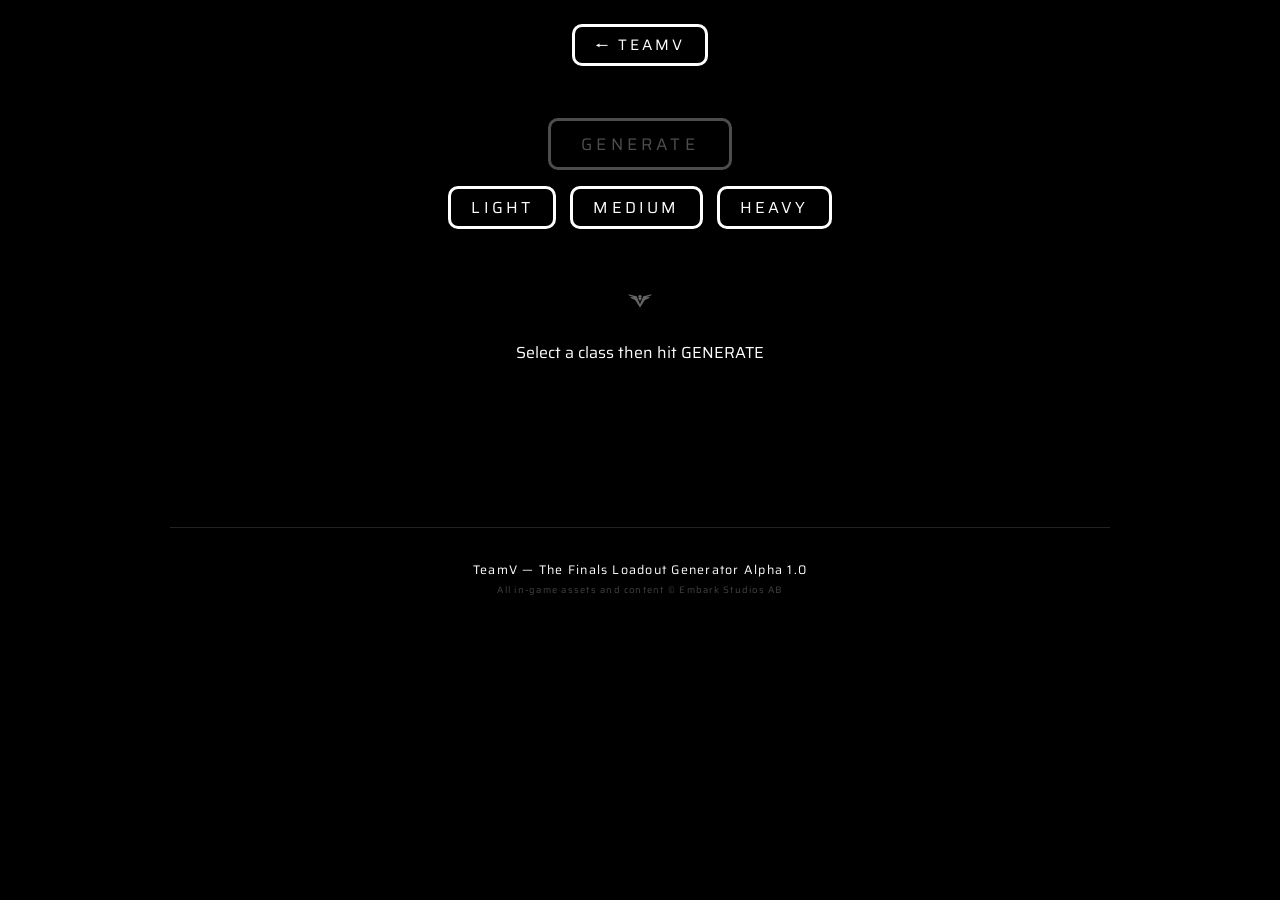
<file: finals-loadout-generator.html>
<!DOCTYPE html>
<html lang="en">
<head>
<meta charset="utf-8">
<title>The Finals — Loadout Generator</title>
<link rel="shortcut icon" type="image/x-icon" href="imgs/favicon.png">
<link rel="preconnect" href="https://fonts.googleapis.com">
<link rel="preconnect" href="https://fonts.gstatic.com" crossorigin>
<link href="https://fonts.googleapis.com/css2?family=Saira:wght@400;600;700&display=swap" rel="stylesheet">
<style>
* { box-sizing: border-box; }
body { background: #000; margin: 0; color: #fff; font-family: 'Saira', sans-serif; }
#nav { width: 100%; padding: 24px 0 8px; text-align: center; }
#nav a { display: inline-block; padding: 6px 20px; border: 0.2em solid #fff; border-radius: 10px; color: #fff; text-decoration: none; font-size: 0.95em; letter-spacing: 0.2em; text-transform: uppercase; transition: 0.2s; }
#nav a:hover { background: #fff; color: #000; }
#content { width: 940px; margin: 20px auto; padding: 8px 0; }
#content h1 { font-size: 2.4em; letter-spacing: 0.25em; text-align: center; margin: 10px auto 3px; }
.sub { font-size: 0.95em; color: #fff; letter-spacing: 0.2em; text-align: center; font-weight: 400; margin: 0 auto 14px; }
.class-row { display: flex; justify-content: center; gap: 14px; flex-wrap: wrap; margin: 14px 0; }
.class-btn { padding: 6px 20px; border: 0.2em solid #fff; border-radius: 10px; background: transparent; color: #fff; font-family: 'Saira', sans-serif; font-size: 1em; letter-spacing: 0.2em; text-transform: uppercase; cursor: pointer; transition: 0.2s; position: relative; }
.class-btn:hover { background: #fff; color: #000; }
.class-btn.on { background: #fff; color: #000; box-shadow: 0 0 12px rgba(255,255,255,0.25); animation: pop 0.25s ease; }
@keyframes pop { 0% { transform: scale(1); } 50% { transform: scale(1.08); } 100% { transform: scale(1); } }
.gen-btn { padding: 10px 30px; border: 0.2em solid #fff; border-radius: 10px; background: transparent; color: #fff; font-family: 'Saira', sans-serif; font-size: 1.05em; letter-spacing: 0.25em; text-transform: uppercase; cursor: pointer; transition: 0.2s; }
.gen-btn:hover:not(:disabled) { background: #fff; color: #000; }
.gen-btn:disabled { opacity: 0.3; cursor: default; }
.gen-btn.cd { opacity: 0.5; border-color: #f7bb2b; color: #f7bb2b; animation: pulse 1s ease-in-out infinite; }
@keyframes pulse { 0%,100% { opacity: 0.5; } 50% { opacity: 0.8; } }
.gen-row { text-align: center; margin: 16px 0; }
.disp { display: flex; flex-direction: column; align-items: center; gap: 14px; margin: 12px 0 24px; min-height: 260px; width: 100%; }
.lo { display: grid; grid-template-columns: 195px 1fr; gap: 14px; width: 100%; align-items: start; }
.lo-g { display: flex; gap: 14px; flex-wrap: wrap; }
.spec-desc { font-size: 0.85em; color: #fff; line-height: 1.6; letter-spacing: 0.04em; text-align: left; }
.it { color: #fff; font-size: 0.85em; text-transform: uppercase; letter-spacing: 0.08em; }
.in { color: #f7bb2b; font-weight: 600; }
.ix { display: flex; flex-wrap: wrap; gap: 6px; margin-top: 10px; min-height: 20px; }
.ix-b { display: inline-block; padding: 3px 8px; border-radius: 4px; font-size: 0.5em; letter-spacing: 0.05em; }
.ix-anti { background: rgba(255,80,50,0.15); color: #ff5032; border: 0.05em solid rgba(255,80,50,0.3); }

.card { width: 195px; border: 0.15em solid #333; border-radius: 10px; overflow: hidden; transition: 0.2s; background: #0a0a0a; min-height: 270px; }
.card:hover { transform: translateY(-5px); }
.img { width: 100%; height: 135px; display: flex; align-items: center; justify-content: center; overflow: hidden; background: linear-gradient(180deg, #9EB1C0, #CCDADE); box-shadow: inset 0 0 20px rgba(0,0,0,0.12); }
.img img { width: 100%; height: 100%; object-fit: contain; padding: 8px; filter: drop-shadow(0 0 4px rgba(0,0,0,0.1)); }
.img .f { width: 100%; height: 100%; display: flex; align-items: center; justify-content: center; font-size: 2.5em; color: #fff; }
.ft { padding: 8px 10px; text-align: center; min-height: 42px; display: flex; flex-direction: column; justify-content: center; border-top: 0.1em solid #222; }
.ft .t { font-size: 0.55em; letter-spacing: 0.15em; color: #fff; text-transform: uppercase; }
.ft .n { font-size: 0.82em; font-weight: 600; color: #fff; margin-top: 2px; line-height: 1.2; }
.card.spin .img .f, .card.spin .ft .n { color: #f7bb2b; }
.card.spin { border-color: #f7bb2b !important; box-shadow: 0 0 12px rgba(247,187,43,0.3); }
.card.done { border-color: #fff !important; }
.s-card { border-color: #f7bb2b; }
.w-card { border-color: #4a9eff; }
.g-card { border-color: #4ae6a0; }
.ph .img .f { color: #fff; font-size: 1.6em; }
.ph .ft .n { color: #fff; }
.ph { border-color: #222 !important; border-style: dashed; }
.ph:hover { border-color: #444 !important; transform: none; }
.hint { text-align: center; color: #fff; padding: 30px 20px; }
.hint .i { font-size: 2.4em; margin-bottom: 6px; }

/* ── Stat bars ─────────────────────────────────────────────────── */
.st { padding: 6px 10px; border-top: 0.05em solid #222; transition: opacity 0.35s ease; }
.card.spin .st { opacity: 0; }
.sr { display: flex; align-items: center; gap: 4px; margin: 2px 0; font-size: 0.55em; letter-spacing: 0.04em; }
.sl { min-width: 26px; color: #888; text-transform: uppercase; }
.sv { min-width: 18px; text-align: right; color: #fff; font-weight: 600; }
.strack { flex: 1; height: 6px; background: #1a1a1a; border-radius: 3px; overflow: hidden; }
.sfill { height: 100%; border-radius: 3px; transition: width 0.4s ease; }
.su { color: #666; font-size:0.85em; margin-left:1px; }

/* ── Headshot badge ───────────────────────────────────────────── */
.hsb { background: linear-gradient(90deg,transparent,rgba(247,187,43,0.12),transparent); text-align:center; padding:3px 0; font-size:0.55em; letter-spacing:0.12em; color:#f7bb2b; border-bottom:0.05em solid rgba(247,187,43,0.2); }
.hsb-icon { font-size:1.15em; margin-right:2px; }

/* ── Gadget type badge ─────────────────────────────────────────── */
.gt { font-size: 0.5em; letter-spacing: 0.1em; text-transform: uppercase; text-align: center; padding: 3px 0 2px; border-top: 0.05em solid #222; }
.gt .b { display: inline-block; padding: 0 7px; border-radius: 3px; }
.gt .explosive { background: rgba(255,80,50,0.2); color: #ff5032; }
.gt .utility { background: rgba(80,160,255,0.2); color: #50a0ff; }
.gt .support { background: rgba(0,212,212,0.2); color: #00d4d4; }
.gt .defensive { background: rgba(200,130,255,0.2); color: #c882ff; }
.gt .fire { background: rgba(255,140,0,0.2); color: #ff8c00; }
.gt .gas { background: rgba(50,220,100,0.2); color: #32dc64; }

/* ── Slot overlay ───────────────────────────────────────────── */
#slot-overlay { position:fixed; inset:0; z-index:1000; display:flex; align-items:center; justify-content:center; }
#slot-overlay.hide { display:none; }
.so-backdrop { position:absolute; inset:0; background:rgba(0,0,0,0.8); }
.so-panel { position:relative; background:#0a0a0a; border:0.15em solid #fff; border-radius:10px; padding:18px; max-width:520px; width:90%; max-height:80vh; overflow-y:auto; }
.so-header { font-size:0.7em; letter-spacing:0.2em; color:#f7bb2b; text-transform:uppercase; text-align:center; margin-bottom:8px; }
.so-random { display:block; margin:0 auto 10px; padding:4px 16px; border:0.15em solid #fff; border-radius:10px; background:transparent; color:#fff; font-family:'Saira',sans-serif; font-size:0.65em; letter-spacing:0.1em; cursor:pointer; transition:0.15s; }
.so-random:hover { background:#fff; color:#000; }
.so-grid { display:grid; grid-template-columns:repeat(3,1fr); gap:5px; }
.so-item { display:flex; flex-direction:column; align-items:center; gap:2px; padding:5px 3px; border:0.1em solid #333; border-radius:8px; background:transparent; color:#fff; font-family:'Saira',sans-serif; font-size:0.6em; cursor:pointer; transition:0.15s; line-height:1.2; }
.so-item:hover { border-color:#fff; color:#fff; }
.so-item.locked { border-color:#f7bb2b; color:#f7bb2b; background:rgba(247,187,43,0.08); }
.card.lk { border-color:#f7bb2b !important; }

/* ── Synergy explanations ────────────────────────────────────── */
.sd-div { border: 0; border-top: 0.05em solid #333; margin: 8px 0; }
.sd-hdr { font-size: 0.65em; color: #f7bb2b; letter-spacing: 0.1em; margin: 4px 0 3px; text-transform: uppercase; }
.sd-ln { font-size: 0.72em; color: #fff; margin: 1px 0; line-height: 1.5; }

hr { border: 0; border-top: 0.08em solid #222; margin: 20px 0; }
#ftr { text-align: center; color: #fff; font-size: 0.78em; padding: 12px 0 24px; letter-spacing: 0.1em; }
</style>
</head>
<body>
<div id="nav"><a href="index.html">&larr; TeamV</a></div>
<div id="content">
  <div class="gen-row"><button class="gen-btn" id="gb" disabled>GENERATE</button></div>
  <div class="class-row">
    <button class="class-btn" data-c="light">Light</button>
    <button class="class-btn" data-c="medium">Medium</button>
    <button class="class-btn" data-c="heavy">Heavy</button>
  </div>
  <div class="disp" id="disp">
    <div class="hint" id="hint">
      <div class="i"><img src="imgs/logo.svg" alt="TeamV" style="width:32px;height:32px;opacity:0.4"></div>
      Select a class then hit GENERATE
    </div>
  </div>
  <hr>
  <div id="ftr">TeamV &mdash; The Finals Loadout Generator Alpha 1.0<br><span style="font-size:0.75em;color:#444">All in-game assets and content &copy; Embark Studios AB</span></div>
</div>
<div id="slot-overlay" class="hide"></div>
<script>
// ── Wiki image lookup ────────────────────────────────────────────────
const W = {
  'Evasive Dash':'42/Evasive_Dash_Rank_1.png','Cloaking Device':'b0/Cloaking_Device_Rank_1.png','Grappling Hook':'b4/Grappling_Hook_Rank_1.png',
  'M11':'be/M11_SideView-v2.png',
  'Breach Charge':'fc/Breach_Charge_Rank_1.png','Gateway':'c4/Gateway_Rank_1.png','Glitch Grenade':'b5/Glitch_Grenade_Rank_1.png','Gravity Vortex':'d6/Gravity_Vortex_Rank_1.png','H+ Infuser':'ad/HPlus_Infuser_Rank_1.png','Sonar Grenade':'ca/Sonar_Grenade_Rank_1.png','Nullifier':'96/Nullifier_Rank_1.png','Thermal Bore':'dd/Thermal_Bore_Rank_1.png','Vanishing Bomb':'54/Vanishing_Bomb_Rank_1.png','Tracking Dart':'c9/Tracking_Dart_Rank_1.png',
  'Healing Beam':'b5/Healing_Beam_Card.png','Guardian Turret':'a7/Guardian_Turret_Card.png','Dematerializer':'0d/Dematerializer_Rank_1.png','Shockwave':'66/Shockwave_Card.png',
  'Defibrillator':'e7/Defibrillator_Rank_1.png','APS Turret':'03/APS_Turret_Rank_1.png','Glitch Trap':'7d/Glitch_Trap_Rank_1.png','Data Reshaper':'ea/Data_Reshaper_Rank_1.png','Gas Mine':'03/Gas_Mine_Rank_1.png','Explosive Mine':'24/Explosive_Mine_Rank_1.png',
  'Mesh Shield':'e9/Mesh_Shield_Rank_1.png',"Charge 'N' Slam":'45/Charge_N_Slam_Rank_1.png','Winch Claw':'e0/Winch_Claw_Rank_1.png','Goo Gun':'2d/Goo_Gun_Card.png'
};

// ── Weapon stats (hs = headshot multiplier, rng=dmg-dropoff start m, acc=1-100, rel=reload sec) ─
const WS = {
  'M11':{dmg:16,rpm:1000,rng:10,acc:75,mag:40,rel:1.85,hs:1.5},
  'XP-54':{dmg:16,rpm:880,rng:22.5,acc:78,mag:36,rel:1.7,hs:1.5},
  'ARN-220':{dmg:17,rpm:725,rng:37.5,acc:62,mag:60,rel:2.1,hs:1.5},
  'V9S':{dmg:38,rpm:360,rng:15,acc:72,mag:20,rel:1.45,hs:1.5},
  'LH1':{dmg:44,rpm:280,rng:50,acc:68,mag:15,rel:2.0,hs:2.0},
  '93R':{dmg:25,rpm:1000,rng:32,acc:65,mag:21,rel:1.75,hs:1.5},
  'SR-84':{dmg:118,rpm:40,rng:80,acc:50,mag:6,rel:2.5,hs:2.0},
  'SH1900':{dmg:180,rpm:80,rng:8,acc:55,mag:2,rel:1.9,hs:0},
  'M26 Matter':{dmg:121,rpm:85,rng:15,acc:60,mag:8,rel:2.2,hs:0},
  'Recurve Bow':{dmg:60,rpm:78,rng:30,acc:65,mag:1,rel:0.7,hs:1.5},
  'Throwing Knives':{dmg:60,rpm:545,rng:20,acc:62,mag:12,rel:1.2,hs:1.5},
  'Sword':{dmg:88,rpm:0,rng:0,acc:100,mag:0,rel:0,hs:0},
  'Dagger':{dmg:60,rpm:0,rng:0,acc:100,mag:0,rel:0,hs:0},
  'AKM':{dmg:20,rpm:600,rng:30,acc:65,mag:34,rel:2.3,hs:1.5},
  'FCAR':{dmg:23,rpm:540,rng:35,acc:68,mag:25,rel:1.9,hs:1.5},
  'FAMAS':{dmg:23,rpm:1080,rng:35,acc:70,mag:27,rel:2.0,hs:1.5},
  'CB-01 Repeater':{dmg:84,rpm:82,rng:35,acc:65,mag:8,rel:2.0,hs:1.5},
  'R.357':{dmg:74,rpm:140,rng:27.5,acc:70,mag:6,rel:2.3,hs:2.0},
  'Model 1887':{dmg:108,rpm:69,rng:20,acc:58,mag:6,rel:2.1,hs:0},
  'Cerberus 12GA':{dmg:104,rpm:100,rng:10,acc:55,mag:3,rel:2.5,hs:0},
  'CL-40':{dmg:105,rpm:75,rng:20,acc:70,mag:5,rel:2.3,hs:0},
  'P90':{dmg:14,rpm:900,rng:18,acc:85,mag:50,rel:2.2,hs:1.5},
  'Pike-556':{dmg:49,rpm:200,rng:40,acc:60,mag:12,rel:2.6,hs:1.5},
  'Chimera-XB':{dmg:45,rpm:260,rng:20,acc:60,mag:15,rel:1.8,hs:1.5},
  'Riot Shield':{dmg:90,rpm:0,rng:0,acc:100,mag:0,rel:0,hs:0},
  'Dual Blades':{dmg:50,rpm:0,rng:0,acc:100,mag:0,rel:0,hs:0},
  'Lewis Gun':{dmg:23,rpm:500,rng:35,acc:65,mag:47,rel:2.9,hs:1.5},
  'M60':{dmg:20,rpm:580,rng:25,acc:63,mag:70,rel:2.7,hs:1.5},
  'Shak-50':{dmg:30,rpm:420,rng:15,acc:60,mag:20,rel:2.5,hs:1.5},
  'SA1216':{dmg:72,rpm:190,rng:12.5,acc:55,mag:16,rel:1.6,hs:0},
  'KS-23':{dmg:100,rpm:78,rng:18,acc:58,mag:6,rel:2.4,hs:0},
  'M134 Minigun':{dmg:11,rpm:1500,rng:30,acc:40,mag:300,rel:0,hs:1.33},
  'Flamethrower':{dmg:30,rpm:170,rng:8,acc:80,mag:30,rel:2.0,hs:0},
  'Sledgehammer':{dmg:100,rpm:0,rng:0,acc:100,mag:0,rel:0,hs:0},
  '.50 Akimbo':{dmg:44,rpm:230,rng:32,acc:65,mag:14,rel:2.6,hs:2.0},
  'BFR Titan':{dmg:88,rpm:80.5,rng:25,acc:62,mag:5,rel:2.5,hs:1.5},
  'Spear':{dmg:65,rpm:0,rng:0,acc:100,mag:0,rel:0,hs:0},
  'MGL32':{dmg:83,rpm:90,rng:25,acc:70,mag:6,rel:2.8,hs:0}
};
const WMAX = { dmg:180, rpm:1000, rng:80, acc:100, mag:70, rel:3.5, hs:2.0 };

// ── Gadget stats ─────────────────────────────────────────────────────
const GS = {
  'Breach Charge':{t:'explosive',dmg:80,cd:20,charges:3,rad:2.5,dur:0},
  'Glitch Grenade':{t:'utility',dmg:0,cd:25,charges:2,rad:6,dur:5},
  'Gateway':{t:'utility',dmg:0,cd:25,charges:2,rad:0,dur:20},
  'Vanishing Bomb':{t:'utility',dmg:0,cd:25,charges:1,rad:5,dur:5},
  'H+ Infuser':{t:'support',dmg:0,cd:12,charges:20,rad:0,dur:0},
  'Sonar Grenade':{t:'utility',dmg:0,cd:34,charges:2,rad:12,dur:5.25},
  'Thermal Bore':{t:'explosive',dmg:0,cd:25,charges:2,rad:0,dur:0},
  'Gravity Vortex':{t:'utility',dmg:0,cd:20,charges:1,rad:6,dur:10},
  'Tracking Dart':{t:'utility',dmg:5,cd:12,charges:4,rad:0,dur:13},
  'Nullifier':{t:'utility',dmg:0,cd:18,charges:1,rad:12,dur:3.75},
  'Defibrillator':{t:'support',dmg:50,cd:30,charges:1,rad:2,dur:0},
  'Jump Pad':{t:'utility',dmg:0,cd:40,charges:1,rad:0,dur:0},
  'Zipline':{t:'utility',dmg:0,cd:37,charges:1,rad:25,dur:0},
  'APS Turret':{t:'defensive',dmg:0,cd:35,charges:1,rad:3,dur:0},
  'Glitch Trap':{t:'defensive',dmg:0,cd:20,charges:1,rad:5,dur:0},
  'Data Reshaper':{t:'utility',dmg:0,cd:26,charges:2,rad:21,dur:0},
  'Hover Pad':{t:'utility',dmg:0,cd:30,charges:1,rad:0,dur:0},
  'Gas Mine':{t:'gas',dmg:0,cd:27,charges:2,rad:5,dur:12},
  'Explosive Mine':{t:'explosive',dmg:120,cd:15,charges:1,rad:4.25,dur:0},
  'Breach Drill':{t:'explosive',dmg:80,cd:15,charges:1,rad:0,dur:0},
  'RPG-7':{t:'explosive',dmg:110,cd:45,charges:1,rad:5.5,dur:0},
  'Dome Shield':{t:'defensive',dmg:0,cd:30,charges:1,rad:5,dur:5.5},
  'C4':{t:'explosive',dmg:155,cd:30,charges:1,rad:6.5,dur:0},
  'Barricade':{t:'defensive',dmg:0,cd:25,charges:2,rad:0,dur:0},
  'Lockbolt':{t:'utility',dmg:5,cd:30,charges:1,rad:6,dur:7},
  'Anti-Gravity Cube':{t:'utility',dmg:0,cd:28,charges:1,rad:4,dur:10},
  'Pyro Mine':{t:'fire',dmg:55,cd:25,charges:2,rad:5,dur:5},
  'Healing Emitter':{t:'support',dmg:0,cd:30,charges:1,rad:4,dur:0},
  'Proximity Sensor':{t:'utility',dmg:0,cd:25,charges:2,rad:11,dur:0},
  'Frag Grenade':{t:'explosive',dmg:140,cd:25,charges:1,rad:5.5,dur:0},
  'Pyro Grenade':{t:'fire',dmg:0,cd:24,charges:1,rad:5,dur:5},
  'Gas Grenade':{t:'gas',dmg:0,cd:24,charges:1,rad:5,dur:12},
  'Goo Grenade':{t:'utility',dmg:0,cd:30,charges:2,rad:0,dur:0},
  'Smoke Grenade':{t:'utility',dmg:0,cd:50,charges:2,rad:5,dur:9},
  'Flashbang':{t:'utility',dmg:0,cd:18,charges:2,rad:8,dur:3}
};
const GMAX = { dmg:160, cd:50, charges:20, rad:21, dur:20 };

// ── Specialization stats ──────────────────────────────────────────────
const SS = {
  'Evasive Dash':{cd:6,charges:3},
  'Cloaking Device':{cd:12,dur:8},
  'Grappling Hook':{cd:12,rng:25},
  'Healing Beam':{cd:0,rng:25,heal:60},
  'Guardian Turret':{cd:45,dmg:18,rng:25,dur:45},
  'Dematerializer':{cd:30,dur:12},
  'Shockwave':{cd:25,dmg:50,rad:15},
  'Mesh Shield':{cd:8,hp:1100},
  "Charge 'N' Slam":{cd:30,dmg:120,rad:8},
  'Winch Claw':{cd:18,rng:20,dmg:10},
  'Goo Gun':{dmg:10,rng:15,charges:20}
};
const SMAX = { dmg:130, cd:50, dur:50, rad:30, rng:30, hp:1200, charges:20, heal:100 };

// ── Item descriptions ────────────────────────────────────────────────
const DESC = {
  'Evasive Dash':'Perform a quick dash in any direction. Breaks aim assist.',
  'Cloaking Device':'Turn partially invisible while moving. Attacking reveals you.',
  'Grappling Hook':'Fire a hook to pull yourself toward surfaces.',
  'Healing Beam':'Channel restorative energy to heal yourself and teammates.',
  'Guardian Turret':'Deploy an automated turret that fires at enemies.',
  'Dematerializer':'Temporarily remove surfaces to create passage.',
  'Shockwave':'Create a shockwave that damages and pushes enemies.',
  'Mesh Shield':'Deploy a frontal energy shield that blocks incoming fire.',
  "Charge 'N' Slam":'Charge forward and slam the ground to damage enemies.',
  'Winch Claw':'Fire a winch to pull enemies and objects toward you.',
  'Goo Gun':'Fire goo that blocks paths and sticks enemies.',
  'M11':'High-rate SMG built for close-quarters magazine dumps.',
  'XP-54':'Versatile burst SMG with solid mid-range handling.',
  'ARN-220':'Lightweight rifle with a large magazine for suppressive fire.',
  'V9S':'Silent semi-auto pistol for stealthy takedowns.',
  'LH1':'Hard-hitting semi-auto with a high headshot multiplier.',
  '93R':'Three-round burst machine pistol for close range.',
  'SR-84':'Bolt-action sniper with devastating precision.',
  'SH1900':'Double-barrel shotgun with immense close-range burst.',
  'M26 Matter':'Lever-action slug shotgun with surprising reach.',
  'Recurve Bow':'Silent chargeable bow that never needs reloading.',
  'Throwing Knives':'Silent reusable blades for quick ambushes.',
  'Sword':'Melee weapon with lunge and spin attacks.',
  'Dagger':'Backstab-oriented melee with high mobility.',
  'AKM':'Reliable all-round assault rifle.',
  'FCAR':'Accurate assault rifle with a red-dot sight.',
  'FAMAS':'Three-round burst rifle with a fast fire rate.',
  'CB-01 Repeater':'Lever-action rifle with strong mid-range punch.',
  'R.357':'Powerful revolver with a high headshot multiplier.',
  'Model 1887':'Lever-action shotgun with tight pellet spread.',
  'Cerberus 12GA':'Three-barrel shotgun with a triple burst.',
  'CL-40':'Pump-action grenade launcher for indirect fire.',
  'P90':'High-mobility PDW with a large magazine.',
  'Pike-556':'Semi-auto battle rifle for precise long-range fire.',
  'Chimera-XB':'Experimental burst rifle for mid-range trades.',
  'Riot Shield':'Hand-held shield that blocks frontal damage.',
  'Dual Blades':'Dual-wielded blades with a defensive block stance.',
  'Lewis Gun':'Slow-firing LMG with sustained damage output.',
  'M60':'Medium-rate LMG balanced for run-and-gun play.',
  'Shak-50':'Two-burst LMG with heavy per-shot damage.',
  'SA1216':'Semi-auto shotgun with a large magazine.',
  'KS-23':'Single-shot pump shotgun with high stopping power.',
  'M134 Minigun':'Spin-up minigun with extreme fire rate.',
  'Flamethrower':'Close-range area denial with lingering burn.',
  'Sledgehammer':'Heavy melee that destroys structures.',
  '.50 Akimbo':'Dual-wielded magnums with high burst potential.',
  'BFR Titan':'Single-action magnum with immense per-shot damage.',
  'Spear':'Long-reaching melee with sweeping attacks.',
  'MGL32':'Six-round grenade launcher for area saturation.',
  'Breach Charge':'Adhesive explosive for breaching walls.',
  'Gateway':'Deploy portals for long-range team teleportation.',
  'Glitch Grenade':'EMP grenade that disables enemy gadgets.',
  'Vanishing Bomb':'Throwable bomb that grants brief invisibility.',
  'H+ Infuser':'Stim that grants rapid health regeneration.',
  'Sonar Grenade':'Reveals enemies through walls with sonar pulses.',
  'Thermal Bore':'Drills through any surface silently.',
  'Gravity Vortex':'Gravity well that pulls enemies and objects.',
  'Tracking Dart':'Marks enemies with a tracker visible through walls.',
  'Nullifier':'Suppresses enemy abilities within its field.',
  'Defibrillator':'Revives teammates instantly at range.',
  'Jump Pad':'Launches players vertically.',
  'Zipline':'Creates a zipline for team traversal.',
  'APS Turret':'Destroys incoming projectiles automatically.',
  'Glitch Trap':'Proximity trap that disables enemy gadgets.',
  'Data Reshaper':'Transforms enemy deployables into harmless objects.',
  'Hover Pad':'Creates a floating platform for aerial positioning.',
  'Gas Mine':'Proximity-triggered gas cloud for area denial.',
  'Explosive Mine':'Proximity-triggered explosive for ambushes.',
  'Breach Drill':'Drills through floors and ceilings silently.',
  'RPG-7':'High-damage rocket for groups and structures.',
  'Dome Shield':'Deployable sphere that blocks incoming fire.',
  'C4':'Remote-detonated explosive for traps.',
  'Barricade':'Deployable wall for quick defensive positions.',
  'Lockbolt':'Tethers enemies to the impact point.',
  'Anti-Gravity Cube':'Creates a low-gravity zone.',
  'Pyro Mine':'Proximity mine that ignites a fire field.',
  'Healing Emitter':'Field that heals allies over time.',
  'Proximity Sensor':'Detects and marks enemies in its radius.',
  'Frag Grenade':'Standard fragmentation grenade.',
  'Pyro Grenade':'Incendiary grenade that covers an area in fire.',
  'Gas Grenade':'Creates a damaging toxic cloud.',
  'Goo Grenade':'Splatters goo to block paths (flammable).',
  'Smoke Grenade':'Creates a thick smoke screen.',
  'Flashbang':'Blinds and deafens enemies in its blast.'
};

// ── Item database ────────────────────────────────────────────────────
const DATA = {
  light: {
    spec:[
      { n:'Evasive Dash', desc:'Perform a quick dash in any direction. Breaks aim assist.' },
      { n:'Cloaking Device', desc:'Turn partially invisible while moving. Attacking or taking damage briefly reveals you.' },
      { n:'Grappling Hook', desc:'Fire a grappling hook to pull yourself toward surfaces and objects.' }
    ],
    wep:['M11','XP-54','ARN-220','V9S','LH1','93R','SR-84','SH1900','M26 Matter','Recurve Bow','Throwing Knives','Sword','Dagger'],
    gad:['Breach Charge','Glitch Grenade','Gateway','Vanishing Bomb','H+ Infuser','Sonar Grenade','Thermal Bore','Gravity Vortex','Tracking Dart','Nullifier']
  },
  medium: {
    spec:[
      { n:'Healing Beam', desc:'Channel a beam of restorative energy to heal yourself and teammates.' },
      { n:'Guardian Turret', desc:'Deploy an automated turret that fires at enemies in range.' },
      { n:'Dematerializer', desc:'Temporarily remove a surface to create passage through walls and floors.' },
      { n:'Shockwave', desc:'Create a powerful shockwave that damages and pushes enemies away.' }
    ],
    wep:['AKM','FCAR','FAMAS','CB-01 Repeater','R.357','Model 1887','Cerberus 12GA','CL-40','P90','Pike-556','Chimera-XB','Riot Shield','Dual Blades'],
    gad:['Defibrillator','Jump Pad','Zipline','APS Turret','Glitch Trap','Data Reshaper','Hover Pad','Gas Mine','Explosive Mine','Breach Drill']
  },
  heavy: {
    spec:[
      { n:'Mesh Shield', desc:'Deploy a frontal energy shield that blocks incoming fire.' },
      { n:"Charge 'N' Slam", desc:'Charge forward and slam the ground to damage and stagger enemies.' },
      { n:'Winch Claw', desc:'Fire a winch to pull enemies, objects, and teammates toward you.' },
      { n:'Goo Gun', desc:'Fire goo that blocks paths, sticks enemies, and creates cover.' }
    ],
    wep:['Lewis Gun','M60','Shak-50','SA1216','KS-23','M134 Minigun','Flamethrower','Sledgehammer','.50 Akimbo','BFR Titan','Spear','MGL32'],
    gad:['RPG-7','Dome Shield','C4','Barricade','Lockbolt','Anti-Gravity Cube','Pyro Mine','Healing Emitter','Proximity Sensor']
  },
  shared: { gad:['Frag Grenade','Pyro Grenade','Gas Grenade','Goo Grenade','Smoke Grenade','Flashbang'] }
};

// ── Item interactions (synergy / anti-synergy) ────────────────────────
const IX = {
  anti: [
    {a:'Pyro Mine',b:'Gas Mine',d:'Fire ignites gas — clouds explode away'},
    {a:'Pyro Mine',b:'Gas Grenade',d:'Fire ignites gas — clouds explode away'},
    {a:'Pyro Grenade',b:'Gas Mine',d:'Fire ignites gas — clouds explode away'},
    {a:'Pyro Grenade',b:'Gas Grenade',d:'Fire ignites gas — clouds explode away'},
    {a:'Pyro Mine',b:'Smoke Grenade',d:'Smoke extinguishes fire'},
    {a:'Pyro Grenade',b:'Smoke Grenade',d:'Smoke extinguishes fire'}
  ]
};

// ── Synergy pairs ──────────────────────────────────────────────────────
const SY = [
  {a:'Grappling Hook',b:'Gateway'},
  {a:'Healing Beam',b:'Defibrillator'},
  {a:'Guardian Turret',b:'APS Turret'},
  {a:'Guardian Turret',b:'Explosive Mine'},
  {a:'Defibrillator',b:'Healing Beam'},
  {a:'Defibrillator',b:'Smoke Grenade'},
  {a:'Defibrillator',b:'Flashbang'},
  {a:'Jump Pad',b:'Hover Pad'},
  {a:'Jump Pad',b:'Zipline'},
  {a:'Zipline',b:'Grappling Hook'},
  {a:'Zipline',b:'Jump Pad'},
  {a:'Zipline',b:'Gateway'},
  {a:'APS Turret',b:'Guardian Turret'},
  {a:'APS Turret',b:'Glitch Trap'},
  {a:'APS Turret',b:'Proximity Sensor'},
  {a:'Glitch Trap',b:'Guardian Turret'},
  {a:'Glitch Trap',b:'APS Turret'},
  {a:'Glitch Trap',b:'Gas Mine'},
  {a:'Hover Pad',b:'Jump Pad'},
  {a:'Hover Pad',b:'Dematerializer'},
  {a:'Gas Mine',b:'Guardian Turret'},
  {a:'Gas Mine',b:'Proximity Sensor'},
  {a:'Gas Mine',b:'Glitch Trap'},
  {a:'Explosive Mine',b:'Guardian Turret'},
  {a:'Explosive Mine',b:'Proximity Sensor'},
  {a:'Explosive Mine',b:'Gas Mine'},
  {a:'RPG-7',b:'Explosive Mine'},
  {a:'RPG-7',b:'Frag Grenade'},
  {a:'Dome Shield',b:'Barricade'},
  {a:'Dome Shield',b:'Healing Beam'},
  {a:'Barricade',b:'Guardian Turret'},
  {a:'Barricade',b:'Dome Shield'},
  {a:'Healing Emitter',b:'Healing Beam'},
  {a:'Healing Emitter',b:'Mesh Shield'},
  {a:'Healing Emitter',b:'Dome Shield'},
  {a:'Proximity Sensor',b:'Explosive Mine'},
  {a:'Gas Grenade',b:'Gas Mine'},
  {a:'Gas Grenade',b:'Proximity Sensor'},
  {a:'Frag Grenade',b:'Breach Charge'}
];

// ── Synergy explanations ──────────────────────────────────────────────
const SY_DESC = {
  'Grappling Hook||Gateway':'Create team-wide rotation paths using grapple points through portals.',
  'Healing Beam||Defibrillator':'Maximum team sustain with healing beam and instant ranged revives.',
  'Guardian Turret||APS Turret':'Fortify positions with automated offense and projectile defense working together.',
  'Guardian Turret||Explosive Mine':'Trap approaches while your turret covers chokepoints for cross-fire setups.',
  'Guardian Turret||Gas Mine':'Corner enemies into gas clouds with turret suppression fire.',
  'Guardian Turret||Barricade':'Deploy barricade for cover then place turret on top for elevated sightlines.',
  'Jump Pad||Hover Pad':'Create elevated platforms then launch teammates onto them for aerial holds.',
  'Jump Pad||Zipline':'Launch to high ground then deploy ziplines for team-wide rotation access.',
  'Frag Grenade||Breach Charge':'Open walls and flush out enemies with frags through the new sightlines.',
  'Gas Mine||Gas Grenade':'Layer gas clouds on objectives with both mine and grenade for extended denial.',
  'Gas Mine||Proximity Sensor':'Place gas traps that trigger automatically on enemy movement detection.',
  'Proximity Sensor||Explosive Mine':'Detect enemies approaching, then detonate mines for trap eliminations.',
  'Dome Shield||Healing Beam':'Deploy dome over downed teammates and heal them safely through the revive.',
  'Healing Emitter||Dome Shield':'Create a healing zone inside a dome for impenetrable defensive holds.',
  'Dome Shield||Barricade':'Layer dome shields behind barricades for cover that lasts through sustained fire.',
  'APS Turret||Glitch Trap':'Create a no-projectile, no-gadget exclusion zone that shuts down pushes.',
  'Glitch Trap||Gas Mine':'Disable enemy gadgets within a gas cloud so enemies must choose between abilities or damage.'
};
function checkIX(items){
  let a=[];
  IX.anti.forEach(r=>{let i=items.indexOf(r.a),j=items.indexOf(r.b);if(i>-1&&j>-1)a.push(r.d);});
  return a;
}

// ── Thumbnail handling ───────────────────────────────────────────────
function wikiURL(item) {
  let w = W[item];
  if (!w) return null;
  return `https://www.thefinals.wiki/w/images/thumb/${w[0]}/${w[0]}${w[1]}/${w}/100px-${w}.webp`;
}
function fallbackImg(el) {
  if (el.dataset.raw) { el.src=el.dataset.raw; el.dataset.raw=''; }
  else if (el.dataset.wiki) { el.src=el.dataset.wiki; el.dataset.wiki=''; }
  else { el.parentElement.innerHTML='<div class="f">'+el.dataset.first+'</div>'; }
}
function imgTag(item) {
  let slug=item.toLowerCase().replace(/\s+/g,'-').replace(/[^a-z0-9-]/g,'');
  let local='imgs/equipment-thumbnails/'+slug+'.png';
  let raw='imgs/equipment-thumbnails/'+item+'.png';
  let wiki=wikiURL(item)||'';
  return '<img src="'+local+'" alt="'+item+'" loading="lazy" data-raw="'+raw+'" data-wiki="'+wiki+'" data-first="'+item[0]+'" onerror="fallbackImg(this)">';
}

// ── Stat bar rendering ───────────────────────────────────────────────
function bar(v,m,c){
  let p=Math.min(v/m,1);
  return '<div class="strack"><div class="sfill" style="width:'+(p*100)+'%;background:'+c+'"></div></div>';
}
function valStr(v){return v%1?v.toFixed(1):v;}
function rngColor(v){return v<=15?'#ff5032':v<=35?'#f7bb2b':'#32dc78';}
function hsBadge(name){
  let w=WS[name];
  if (!w||!w.hs) return '';
  return '<div class="hsb"><span class="hsb-icon">&#9760;</span> '+Math.round(w.hs*100)+'%</div>';
}
function statRows(items,isGadget){
  let h='<div class="st">';
  let s=SS[items];
  if (s) {
    let rows=[];
    if (s.dmg>0) rows.push({l:'DMG',v:s.dmg,m:SMAX.dmg,s:'',c:'#ff5032'});
    if (s.cd>0) rows.push({l:'CD',v:s.cd,m:SMAX.cd,s:'sec',c:'#50a0ff'});
    if (s.dur>0) rows.push({l:'DUR',v:s.dur,m:SMAX.dur,s:'sec',c:'#f7bb2b'});
    if (s.rad>0) rows.push({l:'RAD',v:s.rad,m:SMAX.rad,s:'m',c:'#c882ff'});
    if (s.rng>0) rows.push({l:'RNG',v:s.rng,m:SMAX.rng,s:'m',c:'#50a0ff'});
    if (s.hp>0) rows.push({l:'HP',v:s.hp,m:SMAX.hp,s:'',c:'#32dc78'});
    if (s.charges>1) rows.push({l:'AMMO',v:s.charges,m:SMAX.charges,s:'',c:'#32dc78'});
    if (s.heal>0) rows.push({l:'HEAL',v:s.heal,m:SMAX.heal,s:'/s',c:'#32dc78'});
    rows.forEach(r=>{h+='<div class="sr"><span class="sl">'+r.l+'</span>'+bar(r.v,r.m,r.c)+'<span class="sv">'+valStr(r.v)+(r.s?' <span class="su">'+r.s+'</span>':'')+'</span></div>';});
    return h+'</div>';
  }
  if (isGadget) {
    let g=GS[items];
    if (!g) return h+'</div>';
    let rows=[];
    if (g.dmg>0) rows.push({l:'DMG',v:g.dmg,m:GMAX.dmg,s:'',c:'#ff5032'});
    if (g.cd>0) rows.push({l:'CD',v:g.cd,m:GMAX.cd,s:'sec',c:'#50a0ff'});
    if (g.charges>1) rows.push({l:'AMMO',v:g.charges,m:GMAX.charges,s:'',c:'#32dc78'});
    if (g.rad>0) rows.push({l:'RAD',v:g.rad,m:GMAX.rad,s:'m',c:'#c882ff'});
    if (g.dur>0) rows.push({l:'DUR',v:g.dur,m:GMAX.dur,s:'sec',c:'#f7bb2b'});
    rows.forEach(r=>{h+='<div class="sr"><span class="sl">'+r.l+'</span>'+bar(r.v,r.m,r.c)+'<span class="sv">'+valStr(r.v)+(r.s?' <span class="su">'+r.s+'</span>':'')+'</span></div>';});
  } else {
    let w=WS[items];
    if (!w) return h+'</div>';
    let rows=[];
    rows.push({l:'DMG',v:w.dmg,m:WMAX.dmg,s:'',c:'#ff5032'});
    if (w.rpm>0) rows.push({l:'FR',v:w.rpm,m:WMAX.rpm,s:'rpm',c:'#50a0ff'});
    if (w.rng>0) rows.push({l:'Range',v:w.rng,m:WMAX.rng,s:'m',c:rngColor(w.rng)});
    if (w.acc>0&&w.rpm>0) rows.push({l:'ACC',v:w.acc,m:WMAX.acc,s:'',c:'#32dc78'});
    if (w.mag>0) rows.push({l:'MAG',v:w.mag,m:WMAX.mag,s:'',c:'#f7bb2b'});
    if (w.rel>0) rows.push({l:'REL',v:w.rel,m:WMAX.rel,s:'sec',c:'#50a0ff'});
    rows.forEach(r=>{h+='<div class="sr"><span class="sl">'+r.l+'</span>'+bar(r.v,r.m,r.c)+'<span class="sv">'+valStr(r.v)+(r.s?' <span class="su">'+r.s+'</span>':'')+'</span></div>';});
  }
  return h+'</div>';
}
function gtypeHTML(n){
  let g=GS[n];
  if (!g) return '';
  return '<div class="gt"><span class="b '+g.t+'">'+g.t+'</span></div>';}

// ── UI Logic ─────────────────────────────────────────────────────────
let cc=null, spinning=false, cdTimer=null;

function cardHTML(label, name, css, isGadget) {
  return '<div class="card '+css+'">'+(isGadget?'':hsBadge(name))+'<div class="img">'+imgTag(name)+'</div><div class="ft"><div class="t">'+label+'</div><div class="n">'+name+'</div></div>'+(isGadget?gtypeHTML(name):'')+statRows(name,isGadget)+'</div>';
}

function showPH() {
  let hint=document.getElementById('hint');
  if(hint) hint.style.display='none';
  let d=document.getElementById('disp');
  d.innerHTML='<div class="lo"><div class="card s-card ph"><div class="img"><div class="f">?</div></div><div class="ft"><div class="t">SPECIALIZATION</div><div class="n">-</div></div></div><div class="spec-desc"></div><div class="card w-card ph"><div class="img"><div class="f">?</div></div><div class="ft"><div class="t">WEAPON</div><div class="n">-</div></div></div><div class="lo-g"><div class="card g-card ph"><div class="img"><div class="f">?</div></div><div class="ft"><div class="t">GADGET</div><div class="n">-</div></div></div><div class="card g-card ph"><div class="img"><div class="f">?</div></div><div class="ft"><div class="t">GADGET</div><div class="n">-</div></div></div><div class="card g-card ph"><div class="img"><div class="f">?</div></div><div class="ft"><div class="t">GADGET</div><div class="n">-</div></div></div></div></div><div class="ix" id="ix"></div>';
}

function ra(a){return a[Math.floor(Math.random()*a.length)];}
function rn(n,a){let p=[...a],r=[];while(r.length<n&&p.length){let i=Math.floor(Math.random()*p.length);r.push(p.splice(i,1)[0]);}return r;}

// ── Locked state & synergy logic ──────────────────────────────────────
let locked = { spec:null, wep:null, gad0:null, gad1:null, gad2:null };
let symap = {};
SY.forEach(p=>{
  if(!symap[p.a]) symap[p.a]=new Set();
  if(!symap[p.b]) symap[p.b]=new Set();
  symap[p.a].add(p.b);
  symap[p.b].add(p.a);
});

function pickSynergy(pool, lockedVals){
  if(!pool.length) return null;
  let scores = pool.map(item => {
    let score = 0;
    lockedVals.forEach(lv => {
      if(symap[item] && symap[item].has(lv)) score++;
    });
    return { item, score };
  });
  let max = Math.max(...scores.map(s=>s.score));
  if(max===0) return null;
  let candidates = scores.filter(s=>s.score===max).map(s=>s.item);
  return ra(candidates);
}

function lockSlot(slot, value){
  if(spinning) return;
  if(locked[slot] === value && value !== null) { value = null; }
  locked[slot] = value;
  let cards = document.querySelectorAll('#disp .card');
  let keys = ['spec','wep','gad0','gad1','gad2'];
  let idx = keys.indexOf(slot);
  if(cards[idx]) cards[idx].classList.toggle('lk', value !== null);
}

function openSlotOverlay(slotKey){
  if(spinning||!cc) return;
  let c = DATA[cc];
  let slotLabels = { spec:'SPECIALIZATION', wep:'WEAPON', gad0:'GADGET 1', gad1:'GADGET 2', gad2:'GADGET 3' };
  let pools = {
    spec: c.spec.map(x=>x.n),
    wep: c.wep,
    gad0: [...c.gad, ...DATA.shared.gad],
    gad1: [...c.gad, ...DATA.shared.gad],
    gad2: [...c.gad, ...DATA.shared.gad]
  };
  let items = pools[slotKey] || [];
  let h = '<div class="so-backdrop"></div><div class="so-panel"><div class="so-header">'+(slotLabels[slotKey]||'')+'</div>';
  h += '<button class="so-random" data-slot="'+slotKey+'" data-item="">Random</button><div class="so-grid">';
  items.forEach(item => {
    h += '<button class="so-item'+(locked[slotKey]===item?' locked':'')+'" data-slot="'+slotKey+'" data-item="'+item.replace(/"/g,'&quot;')+'">';
    h += imgTag(item)+'<span>'+item+'</span></button>';
  });
  h += '</div></div>';
  let overlay = document.getElementById('slot-overlay');
  overlay.innerHTML = h;
  overlay.classList.remove('hide');
}

function closeSlotOverlay(){
  document.getElementById('slot-overlay').classList.add('hide');
}

document.querySelectorAll('.class-btn').forEach(b=>{
  b.onclick=()=>{
    if(spinning) return;
    cc=b.dataset.c;
    if(cdTimer){clearInterval(cdTimer);cdTimer=null;}
    document.querySelectorAll('.class-btn').forEach(x=>x.classList.toggle('on',x.dataset.c===cc));
    showPH();
    Object.keys(locked).forEach(k=>{ locked[k]=null; });
    closeSlotOverlay();
    let btn=document.getElementById('gb');
    btn.disabled=false; btn.classList.remove('cd'); btn.textContent='GENERATE';
  };
});

document.getElementById('disp').addEventListener('click', function(e){
  let card = e.target.closest('.card');
  if(!card||spinning) return;
  let cards = this.querySelectorAll('.card');
  let idx = Array.from(cards).indexOf(card);
  if(idx===-1) return;
  openSlotOverlay(['spec','wep','gad0','gad1','gad2'][idx]);
});

document.getElementById('slot-overlay').addEventListener('click', function(e){
  if(e.target===this||e.target.classList.contains('so-backdrop')){ closeSlotOverlay(); return; }
  let btn = e.target.closest('[data-slot]');
  if(!btn) return;
  let slot = btn.dataset.slot;
  let item = btn.dataset.item;
  lockSlot(slot, item||null);
  closeSlotOverlay();
});

document.addEventListener('keydown', function(e){
  if(e.key==='Escape') closeSlotOverlay();
});

function cd(btn){
  btn.disabled=true; btn.classList.add('cd'); btn.textContent='5';
  let n=4;
  cdTimer=setInterval(()=>{
    btn.textContent=''+n; n--;
    if(n<0){clearInterval(cdTimer);cdTimer=null;btn.disabled=false;btn.classList.remove('cd');btn.textContent='GENERATE';}
  },1000);
}

function setCard(el, name, isGadget) {
  el.querySelector('.img').innerHTML=imgTag(name);
  el.querySelector('.ft .n').textContent=name;
  let hsb=el.querySelector('.hsb');
  if (!isGadget) {
    let w=WS[name];
    if (w&&w.hs>0) {
      let h='<div class="hsb"><span class="hsb-icon">&#9760;</span> '+Math.round(w.hs*100)+'%</div>';
      if (hsb) hsb.outerHTML=h;
      else el.insertAdjacentHTML('afterbegin',h);
    } else if (hsb) hsb.remove();
  } else if (hsb) hsb.remove();
  let gt=el.querySelector('.gt');
  if (gt) gt.outerHTML=gtypeHTML(name);
  else if (isGadget) el.querySelector('.ft').insertAdjacentHTML('afterend',gtypeHTML(name));
  let st=el.querySelector('.st');
  if (st) st.outerHTML=statRows(name,isGadget);
}

function startSpin(c, lk){
  let specNames=c.spec.map(x=>x.n);
  let wepNames=c.wep;
  let gadPool=[...c.gad,...DATA.shared.gad];

  let specFinal = lk.spec || ra(specNames);
  let wepFinal  = lk.wep  || ra(wepNames);

  let gadKeys = ['gad0','gad1','gad2'];
  let gadgets = [null, null, null];
  let used = [];
  gadKeys.forEach((key,i)=>{
    if(lk[key]){ gadgets[i]=lk[key]; used.push(lk[key]); }
  });
  gadKeys.forEach((key,i)=>{
    if(gadgets[i]===null){
      let pool = gadPool.filter(g=>!used.includes(g));
      if(!pool.length) pool = gadPool;
      let pick = ra(pool);
      gadgets[i]=pick;
      used.push(pick);
    }
  });

  let disp=document.getElementById('disp');
  disp.innerHTML='<div class="lo">'+cardHTML('SPECIALIZATION',specFinal,'s-card')+'<div class="spec-desc"></div>'+cardHTML('WEAPON',wepFinal,'w-card')+'<div class="lo-g">'+cardHTML('GADGET',gadgets[0],'g-card',true)+cardHTML('GADGET',gadgets[1],'g-card',true)+cardHTML('GADGET',gadgets[2],'g-card',true)+'</div></div><div class="ix" id="ix"></div>';

  let slots=disp.querySelectorAll('.card');
  slots.forEach(el=>el.classList.add('spin'));

  let allLocked = Object.values(lk).every(v=>v!==null);
  let defs=[
    {el:slots[0], pool:allLocked?[specFinal]:specNames, final:specFinal, iv:null, g:false},
    {el:slots[1], pool:allLocked?[wepFinal]:wepNames, final:wepFinal, iv:null, g:false},
    {el:slots[2], pool:allLocked?[gadgets[0]]:gadPool, final:gadgets[0], iv:null, g:true},
    {el:slots[3], pool:allLocked?[gadgets[1]]:gadPool, final:gadgets[1], iv:null, g:true},
    {el:slots[4], pool:allLocked?[gadgets[2]]:gadPool, final:gadgets[2], iv:null, g:true}
  ];

  defs.forEach(d=>{
    if(d.pool.length<=1) return;
    d.iv=setInterval(()=>setCard(d.el,ra(d.pool),d.g),55);
  });

  function stop(idx,at){
    setTimeout(()=>{
      let d=defs[idx];
      if(d.iv){clearInterval(d.iv);d.iv=null;}
      setCard(d.el,d.final,d.g);
      d.el.classList.add('done');
    },at);
  }
  if(allLocked){ stop(4,0); stop(3,0); stop(2,0); stop(1,0); stop(0,0); }
  else { stop(4,400); stop(3,550); stop(2,700); stop(1,950); stop(0,1200); }

  let revealDelay = allLocked ? 50 : 1250;
  setTimeout(()=>{
    let allItems=[specFinal,wepFinal,...gadgets];
    let labels=['Specialization','Weapon','Gadget','Gadget','Gadget'];
    let sd=disp.querySelector('.spec-desc');
    if(sd){
      let h='';
      allItems.forEach((n,i)=>{
        h+='<div><span class="it">'+labels[i]+'</span> <span class="in">'+n+'</span> &mdash; '+(DESC[n]||'')+'.</div>';
      });
      let seen=new Set();
      let synLines=[];
      SY.forEach(p=>{
        if(allItems.includes(p.a)&&allItems.includes(p.b)){
          let key=p.a<p.b?p.a+'||'+p.b:p.b+'||'+p.a;
          if(SY_DESC[key]&&!seen.has(key)){
            seen.add(key);
            synLines.push('<div class="sd-ln">&bull; <span class="in">'+p.a+'</span> + <span class="in">'+p.b+'</span> &mdash; '+SY_DESC[key]+'</div>');
          }
        }
      });
      if(synLines.length){
        h+='<hr class="sd-div"><div class="sd-hdr">Synergy</div>'+synLines.join('');
      }
      sd.innerHTML=h;
    }
  },revealDelay);

  setTimeout(()=>{
    slots.forEach(el=>el.classList.remove('spin'));
    let all=[specFinal,wepFinal,...gadgets];
    let r=checkIX(all);
    let ixEl=document.getElementById('ix');
    if(ixEl){
      let h='';
      r.forEach(d=>{h+='<span class="ix-b ix-anti">&#9888; '+d+'</span>';});
      ixEl.innerHTML=h;
    }
  },revealDelay+50);

  setTimeout(()=>{
    defs.forEach(d=>{if(d.iv){clearInterval(d.iv);d.iv=null;}});
    spinning=false;
  },revealDelay+100);
}

function gen(){
  if(!cc||spinning) return;
  spinning=true;
  if(cdTimer){clearInterval(cdTimer);cdTimer=null;}
  let btn=document.getElementById('gb');
  btn.disabled=true; btn.classList.remove('cd'); btn.textContent='GENERATE';
  startSpin(DATA[cc], {...locked});
  cd(btn);
}
document.getElementById('gb').onclick=gen;
</script>
</body>
</html>
</file>
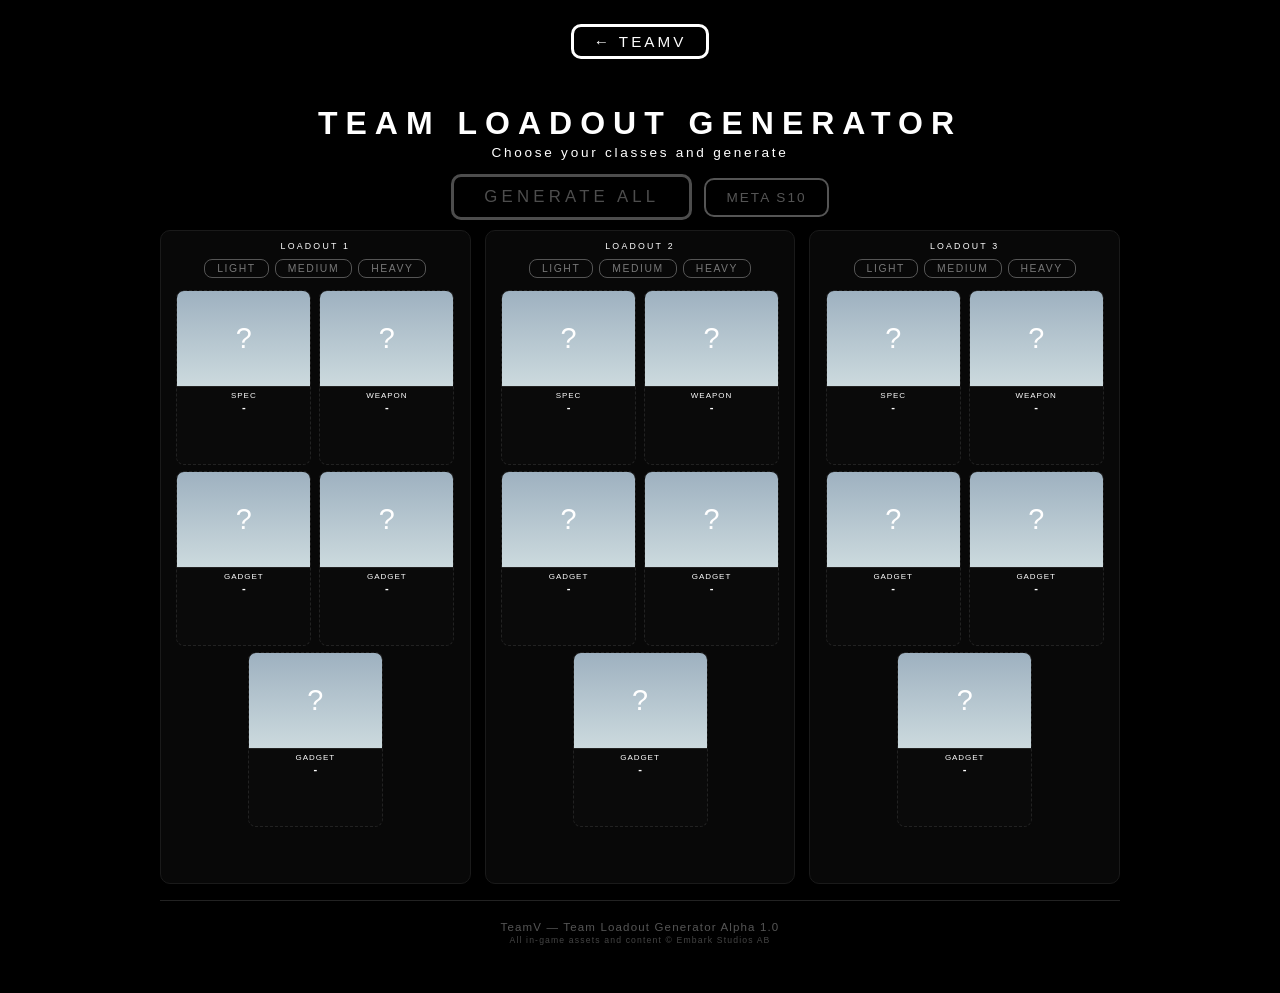
<file: team-loadout-generator.html>
<!DOCTYPE html>
<html lang="en">
<head>
<meta charset="utf-8">
<title>TeamV — Team Loadout Generator</title>
<link rel="shortcut icon" type="image/x-icon" href="imgs/favicon.png">
<link rel="preconnect" href="https://fonts.googleapis.com">
<link rel="preconnect" href="https://fonts.gstatic.com" crossorigin>
<link href="https://fonts.googleapis.com/css2?family=REM:ital,wght@0,100..900;1,100..900&display=swap" rel="stylesheet">
<style>
* { box-sizing: border-box; }
body { background: #000; margin: 0; color: #fff; font-family: 'Saira', sans-serif; }
#nav { width: 100%; padding: 24px 0 8px; text-align: center; }
#nav a { display: inline-block; padding: 6px 20px; border: 0.2em solid #fff; border-radius: 10px; color: #fff; text-decoration: none; font-size: 0.95em; letter-spacing: 0.2em; text-transform: uppercase; transition: 0.2s; }
#nav a:hover { background: #fff; color: #000; }
#content { width: 960px; margin: 20px auto; padding: 8px 0; }
#content h1 { font-size: 2em; letter-spacing: 0.25em; text-align: center; margin: 10px auto 3px; }
.sub { font-size: 0.85em; color: #fff; letter-spacing: 0.2em; text-align: center; font-weight: 400; margin: 0 auto 14px; }
.gen-row { display:flex; justify-content:center; align-items:center; gap:12px; margin: 14px 0 10px; flex-wrap:wrap; }
.meta-btn { padding: 10px 20px; border: 0.2em solid #555; border-radius: 10px; background: transparent; color: #555; font-family: 'Saira', sans-serif; font-size: 0.85em; letter-spacing: 0.15em; text-transform: uppercase; cursor: pointer; transition: 0.2s; }
.meta-btn.on { border-color: #f7bb2b; color: #f7bb2b; background: rgba(247,187,43,0.08); }
.meta-disc { text-align:center; font-size:0.6em; color:#f7bb2b; letter-spacing:0.12em; margin:-8px 0 2px; display:none; }
.meta-disc.show { display:block; }
.gen-btn { padding: 10px 30px; border: 0.2em solid #fff; border-radius: 10px; background: transparent; color: #fff; font-family: 'Saira', sans-serif; font-size: 1.05em; letter-spacing: 0.25em; text-transform: uppercase; cursor: pointer; transition: 0.2s; }
.gen-btn:hover:not(:disabled) { background: #fff; color: #000; }
.gen-btn:disabled { opacity: 0.3; cursor: default; }
.gen-btn.cd { opacity: 0.5; border-color: #f7bb2b; color: #f7bb2b; animation: pulse 1s ease-in-out infinite; }
@keyframes pulse { 0%,100% { opacity: 0.5; } 50% { opacity: 0.8; } }

/* ── Columns ───────────────────────────────────────────────── */
#cols { display: flex; gap: 14px; justify-content: center; }
.col { flex: 1; min-width: 0; display: flex; flex-direction: column; align-items: center; gap: 6px; background: #080808; border: 0.08em solid #1a1a1a; border-radius: 10px; padding: 10px; }
.col-label { font-size: 0.55em; letter-spacing: 0.25em; color: #fff; text-transform: uppercase; text-align: center; margin-bottom: 2px; }
.cclass-row { display: flex; gap: 6px; justify-content: center; margin-bottom: 6px; flex-wrap: wrap; }
.cclass-btn { padding: 3px 12px; border: 0.15em solid #555; border-radius: 8px; background: transparent; color: #777; font-family: 'Saira', sans-serif; font-size: 0.65em; letter-spacing: 0.15em; text-transform: uppercase; cursor: pointer; transition: 0.15s; }
.cclass-btn:hover { border-color: #fff; color: #fff; }
.cclass-btn.on { background: #fff; color: #000; border-color: #fff; }

.crow { display: flex; gap: 8px; justify-content: center; width: 100%; }

/* ── Cards (compact) ────────────────────────────────────────── */
.card { width: 135px; border: 0.12em solid #333; border-radius: 8px; overflow: hidden; background: #0a0a0a; transition: 0.2s; cursor: pointer; min-height: 175px; }
.card:hover { transform: translateY(-3px); }
.card .img { width: 100%; height: 95px; display: flex; align-items: center; justify-content: center; overflow: hidden; background: linear-gradient(180deg, #9EB1C0, #CCDADE); }
.card .img img { width: 100%; height: 100%; object-fit: contain; padding: 4px; }
.card .img .f { width: 100%; height: 100%; display: flex; align-items: center; justify-content: center; font-size: 1.8em; color: #fff; }
.card .ft { padding: 4px 6px; text-align: center; min-height: 32px; display: flex; flex-direction: column; justify-content: center; border-top: 0.05em solid #222; }
.card .ft .t { font-size: 0.5em; letter-spacing: 0.12em; color: #fff; text-transform: uppercase; }
.card .ft .n { font-size: 0.7em; font-weight: 600; color: #fff; margin-top: 1px; line-height: 1.15; }
.card.spin .img .f, .card.spin .ft .n { color: #f7bb2b; }
.card.spin { border-color: #f7bb2b !important; box-shadow: 0 0 10px rgba(247,187,43,0.25); }
.card.done { border-color: #fff !important; }
.card.ph { border-color: #222 !important; border-style: dashed; }
.card.ph:hover { border-color: #444 !important; transform: none; }
.card.lk { border-color: #f7bb2b !important; }
.s-card { border-color: #f7bb2b; }
.w-card { border-color: #4a9eff; }
.g-card { border-color: #4ae6a0; }

/* ── Headshot badge ─────────────────────────────────────────── */
.hsb { background: linear-gradient(90deg,transparent,rgba(247,187,43,0.12),transparent); text-align:center; padding:2px 0; font-size:0.52em; letter-spacing:0.1em; color:#f7bb2b; border-bottom:0.05em solid rgba(247,187,43,0.2); }
.hsb-icon { font-size:1.1em; margin-right:1px; }

/* ── Gadget type badge ──────────────────────────────────────── */
.gt { font-size: 0.5em; letter-spacing: 0.08em; text-transform: uppercase; text-align: center; padding: 2px 0; border-top: 0.05em solid #222; }
.gt .b { display: inline-block; padding: 0 5px; border-radius: 2px; }
.gt .explosive { background: rgba(255,80,50,0.2); color: #ff5032; }
.gt .utility { background: rgba(80,160,255,0.2); color: #50a0ff; }
.gt .support { background: rgba(0,212,212,0.2); color: #00d4d4; }
.gt .defensive { background: rgba(200,130,255,0.2); color: #c882ff; }
.gt .fire { background: rgba(255,140,0,0.2); color: #ff8c00; }
.gt .gas { background: rgba(50,220,100,0.2); color: #32dc64; }

/* ── Range badge ─────────────────────────────────────────── */
.rg { font-size: 0.62em; letter-spacing: 0.08em; text-transform: uppercase; text-align: center; padding: 2px 0; color: #fff; border-top: 0.05em solid #222; }

/* ── Column synergy / ix ────────────────────────────────────── */
.csyn { width: 100%; min-height: 10px; margin-top: 2px; }
.csyn-hdr { font-size: 0.6em; color: #f7bb2b; letter-spacing: 0.08em; margin: 2px 0 1px; text-transform: uppercase; }
.csyn-ln { font-size: 0.68em; color: #fff; margin: 0; line-height: 1.4; }
.cix { display: flex; flex-wrap: wrap; gap: 3px; width: 100%; min-height: 10px; margin-top: 1px; }
.cix-b { display: inline-block; padding: 1px 5px; border-radius: 3px; font-size: 0.55em; letter-spacing: 0.04em; }
.cix-anti { background: rgba(255,80,50,0.12); color: #ff5032; border: 0.05em solid rgba(255,80,50,0.2); }
.goo-tip { width:100%; min-height:4px; margin-top:1px; }
.tip-b { font-size:0.65em; color:#aaa; line-height:1.4; padding:1px 0; }

/* ── Team synergy narrative ────────────────────────────────── */
#team-summary { margin: 10px 0 4px; padding: 10px 16px; background: #0a0a0a; border: 0.08em solid #1a1a1a; border-radius: 8px; font-size: 0.78em; color: #fff; line-height: 1.6; letter-spacing: 0.04em; }
#team-summary.hide { display: none; }
#team-summary .ts-strat { color: #f7bb2b; font-weight: 600; }
#team-summary .ts-items { color: #4a9eff; }

/* ── Slot overlay (reused from singles) ─────────────────────── */
#slot-overlay { position:fixed; inset:0; z-index:1000; display:flex; align-items:center; justify-content:center; }
#slot-overlay.hide { display:none; }
.so-backdrop { position:absolute; inset:0; background:rgba(0,0,0,0.85); }
.so-panel { position:relative; background:#0a0a0a; border:0.15em solid #fff; border-radius:10px; padding:16px; max-width:480px; width:90%; max-height:80vh; overflow-y:auto; -webkit-overflow-scrolling:touch; touch-action:manipulation; }
.so-header { font-size:0.65em; letter-spacing:0.2em; color:#f7bb2b; text-transform:uppercase; text-align:center; margin-bottom:6px; }
.so-random { display:block; margin:0 auto 8px; padding:3px 14px; border:0.15em solid #fff; border-radius:8px; background:transparent; color:#fff; font-family:'Saira',sans-serif; font-size:0.6em; letter-spacing:0.1em; cursor:pointer; transition:0.15s; }
.so-random:hover { background:#fff; color:#000; }
.so-grid { display:grid; grid-template-columns:repeat(3,1fr); gap:4px; }
.so-item { display:flex; flex-direction:column; align-items:center; gap:2px; padding:4px 2px; border:0.1em solid #333; border-radius:6px; background:transparent; color:#fff; font-family:'Saira',sans-serif; font-size:0.55em; cursor:pointer; transition:0.15s; line-height:1.2; touch-action:manipulation; }
@media (hover:hover){ .so-item:hover { border-color:#fff; color:#fff; } }
.so-item.locked { border-color:#f7bb2b; color:#f7bb2b; background:rgba(247,187,43,0.08); }
.so-item img { width:100%; height:auto; max-height:40px; object-fit:contain; }

hr { border: 0; border-top: 0.08em solid #222; margin: 16px 0 12px; }
#ftr { text-align: center; color: #555; font-size: 0.72em; padding: 8px 0 20px; letter-spacing: 0.1em; }
</style>
</head>
<body>
<div id="nav"><a href="index.html">&larr; TeamV</a></div>
<div id="content">
  <h1>TEAM LOADOUT GENERATOR</h1>
  <div class="sub">Choose your classes and generate</div>
  <div class="gen-row"><button class="gen-btn" id="gb" disabled>GENERATE ALL</button><button class="meta-btn" id="mb">META S10</button></div>
  <div class="meta-disc" id="md">Season 10 meta bias active &mdash; S/A tier items preferred</div>
  <div id="team-summary" class="hide"></div>
  <div id="cols"></div>
  <hr>
  <div id="ftr">TeamV &mdash; Team Loadout Generator Alpha 1.0<br><span style="font-size:0.75em;color:#444">All in-game assets and content &copy; Embark Studios AB</span></div>
</div>
<div id="slot-overlay" class="hide"></div>
<script>
// ── Wiki image lookup ────────────────────────────────────────────────
const W = {
  'Evasive Dash':'42/Evasive_Dash_Rank_1.png','Cloaking Device':'b0/Cloaking_Device_Rank_1.png','Grappling Hook':'b4/Grappling_Hook_Rank_1.png',
  'M11':'be/M11_SideView-v2.png',
  'Breach Charge':'fc/Breach_Charge_Rank_1.png','Gateway':'c4/Gateway_Rank_1.png','Glitch Grenade':'b5/Glitch_Grenade_Rank_1.png','Gravity Vortex':'d6/Gravity_Vortex_Rank_1.png','H+ Infuser':'ad/HPlus_Infuser_Rank_1.png','Sonar Grenade':'ca/Sonar_Grenade_Rank_1.png','Nullifier':'96/Nullifier_Rank_1.png','Thermal Bore':'dd/Thermal_Bore_Rank_1.png','Vanishing Bomb':'54/Vanishing_Bomb_Rank_1.png','Tracking Dart':'c9/Tracking_Dart_Rank_1.png',
  'Healing Beam':'b5/Healing_Beam_Card.png','Guardian Turret':'a7/Guardian_Turret_Card.png','Dematerializer':'0d/Dematerializer_Rank_1.png','Shockwave':'66/Shockwave_Card.png',
  'Defibrillator':'e7/Defibrillator_Rank_1.png','APS Turret':'03/APS_Turret_Rank_1.png','Glitch Trap':'7d/Glitch_Trap_Rank_1.png','Data Reshaper':'ea/Data_Reshaper_Rank_1.png','Gas Mine':'03/Gas_Mine_Rank_1.png','Explosive Mine':'24/Explosive_Mine_Rank_1.png',
  'Mesh Shield':'e9/Mesh_Shield_Rank_1.png',"Charge 'N' Slam":'45/Charge_N_Slam_Rank_1.png','Winch Claw':'e0/Winch_Claw_Rank_1.png','Goo Gun':'2d/Goo_Gun_Card.png'
};

// ── Weapon stats (hs = headshot multiplier) ─────────────────────────
const WS = {
  'M11':{hs:1.5,r:'short'},'XP-54':{hs:1.5,r:'short'},'ARN-220':{hs:1.5,r:'short'},'V9S':{hs:1.5,r:'medium'},'LH1':{hs:2.0,r:'long'},'93R':{hs:1.5,r:'medium'},
  'SR-84':{hs:2.0,r:'long'},'SH1900':{hs:0,r:'short'},'M26 Matter':{hs:0,r:'short'},'Recurve Bow':{hs:1.5,r:'long'},'Throwing Knives':{hs:1.5,r:'short'},
  'Sword':{hs:0,r:'melee'},'Dagger':{hs:0,r:'melee'},
  'AKM':{hs:1.5,r:'medium'},'FCAR':{hs:1.5,r:'medium'},'FAMAS':{hs:1.5,r:'medium'},'CB-01 Repeater':{hs:1.5,r:'medium'},'R.357':{hs:2.0,r:'medium'},
  'Model 1887':{hs:0,r:'short'},'Cerberus 12GA':{hs:0,r:'short'},'CL-40':{hs:0,r:'medium'},'P90':{hs:1.5,r:'short'},'Pike-556':{hs:1.5,r:'long'},
  'Chimera-XB':{hs:1.5,r:'medium'},'Riot Shield':{hs:0,r:'melee'},'Dual Blades':{hs:0,r:'melee'},
  'Lewis Gun':{hs:1.5,r:'medium'},'M60':{hs:1.5,r:'medium'},'Shak-50':{hs:1.5,r:'medium'},'SA1216':{hs:0,r:'short'},'KS-23':{hs:0,r:'short'},
  'M134 Minigun':{hs:1.33,r:'medium'},'Flamethrower':{hs:0,r:'short'},'Sledgehammer':{hs:0,r:'melee'},'.50 Akimbo':{hs:2.0,r:'medium'},
  'BFR Titan':{hs:1.5,r:'medium'},'Spear':{hs:0,r:'melee'},'MGL32':{hs:0,r:'short'}
};

// ── Gadget stats (type only) ──────────────────────────────────────────
const GS = {
  'Breach Charge':{t:'explosive'},'Glitch Grenade':{t:'utility'},'Gateway':{t:'utility'},'Vanishing Bomb':{t:'utility'},
  'H+ Infuser':{t:'support'},'Sonar Grenade':{t:'utility'},'Thermal Bore':{t:'explosive'},'Gravity Vortex':{t:'utility'},
  'Tracking Dart':{t:'utility'},'Nullifier':{t:'utility'},
  'Defibrillator':{t:'support'},'Jump Pad':{t:'utility'},'Zipline':{t:'utility'},'APS Turret':{t:'defensive'},
  'Glitch Trap':{t:'defensive'},'Data Reshaper':{t:'utility'},'Hover Pad':{t:'utility'},'Gas Mine':{t:'gas'},
  'Explosive Mine':{t:'explosive'},'Breach Drill':{t:'explosive'},'RPG-7':{t:'explosive'},'Dome Shield':{t:'defensive'},
  'C4':{t:'explosive'},'Barricade':{t:'defensive'},'Lockbolt':{t:'utility'},'Anti-Gravity Cube':{t:'utility'},
  'Pyro Mine':{t:'fire'},'Healing Emitter':{t:'support'},'Proximity Sensor':{t:'utility'},'Frag Grenade':{t:'explosive'},
  'Pyro Grenade':{t:'fire'},'Gas Grenade':{t:'gas'},'Goo Grenade':{t:'utility'},'Smoke Grenade':{t:'utility'},'Flashbang':{t:'utility'}
};

// ── Role mapping (for team identity detection) ─────────────────────────
const ROLES = {
  'Healing Beam':['Sustain'],'Defibrillator':['Sustain'],'H+ Infuser':['Sustain'],'Healing Emitter':['Sustain'],
  'Mesh Shield':['Shielding'],'Dome Shield':['Shielding'],'Barricade':['Shielding'],
  'Evasive Dash':['Mobility'],'Grappling Hook':['Mobility'],'Shockwave':['Mobility'],
  'Jump Pad':['Mobility'],'Zipline':['Mobility'],'Gateway':['Mobility'],
  'Hover Pad':['Mobility'],'Anti-Gravity Cube':['Mobility'],
  'Sonar Grenade':['Detection'],'Proximity Sensor':['Detection'],'Tracking Dart':['Detection'],
  'Gas Mine':['Area Denial'],'Pyro Mine':['Area Denial'],'Pyro Grenade':['Area Denial'],
  'Gas Grenade':['Area Denial'],'Goo Gun':['Area Denial'],'Goo Grenade':['Area Denial'],
  'Flamethrower':['Area Denial'],
  'Dematerializer':['Breach'],'C4':['Breach'],'Breach Charge':['Breach'],
  'Breach Drill':['Breach'],'Thermal Bore':['Breach'],
  'Glitch Grenade':['Disruption'],'Glitch Trap':['Disruption'],
  'Data Reshaper':['Disruption'],'Flashbang':['Disruption'],'Nullifier':['Disruption'],
  'Cloaking Device':['Stealth'],'Vanishing Bomb':['Stealth'],'Smoke Grenade':['Stealth'],
  'APS Turret':['Defense'],'Guardian Turret':['Defense'],
  'Winch Claw':['Control'],'Lockbolt':['Control'],'Gravity Vortex':['Control'],
  "Charge 'N' Slam":['Breach','Aggression'],
  'RPG-7':['Burst'],'Explosive Mine':['Burst','Area Denial'],
  'Frag Grenade':['Burst'],'MGL32':['Burst']
};

// ── Item database ────────────────────────────────────────────────────
const DATA = {
  light: {
    spec:[{n:'Evasive Dash'},{n:'Cloaking Device'},{n:'Grappling Hook'}],
    wep:['M11','XP-54','ARN-220','V9S','LH1','93R','SR-84','SH1900','M26 Matter','Recurve Bow','Throwing Knives','Sword','Dagger'],
    gad:['Breach Charge','Glitch Grenade','Gateway','Vanishing Bomb','H+ Infuser','Sonar Grenade','Thermal Bore','Gravity Vortex','Tracking Dart','Nullifier']
  },
  medium: {
    spec:[{n:'Healing Beam'},{n:'Guardian Turret'},{n:'Dematerializer'},{n:'Shockwave'}],
    wep:['AKM','FCAR','FAMAS','CB-01 Repeater','R.357','Model 1887','Cerberus 12GA','CL-40','P90','Pike-556','Chimera-XB','Riot Shield','Dual Blades'],
    gad:['Defibrillator','Jump Pad','Zipline','APS Turret','Glitch Trap','Data Reshaper','Hover Pad','Gas Mine','Explosive Mine','Breach Drill']
  },
  heavy: {
    spec:[{n:'Mesh Shield'},{n:"Charge 'N' Slam"},{n:'Winch Claw'},{n:'Goo Gun'}],
    wep:['Lewis Gun','M60','Shak-50','SA1216','KS-23','M134 Minigun','Flamethrower','Sledgehammer','.50 Akimbo','BFR Titan','Spear','MGL32'],
    gad:['RPG-7','Dome Shield','C4','Barricade','Lockbolt','Anti-Gravity Cube','Pyro Mine','Healing Emitter','Proximity Sensor']
  },
  shared: { gad:['Frag Grenade','Pyro Grenade','Gas Grenade','Goo Grenade','Smoke Grenade','Flashbang'] }
};

// ── Item interactions (anti-synergy) ──────────────────────────────────
const IX = {
  anti: [
    {a:'Pyro Mine',b:'Gas Mine',d:'Fire ignites gas \u2014 clouds explode away'},
    {a:'Pyro Mine',b:'Gas Grenade',d:'Fire ignites gas \u2014 clouds explode away'},
    {a:'Pyro Grenade',b:'Gas Mine',d:'Fire ignites gas \u2014 clouds explode away'},
    {a:'Pyro Grenade',b:'Gas Grenade',d:'Fire ignites gas \u2014 clouds explode away'},
    {a:'Pyro Mine',b:'Smoke Grenade',d:'Smoke extinguishes fire'},
    {a:'Pyro Grenade',b:'Smoke Grenade',d:'Smoke extinguishes fire'}
  ]
};

// ── Season 10 meta tiers ──────────────────────────────────────────────
const META = {
  season: 'S10',
  Light: {
    spec: { S:['Evasive Dash'], A:['Cloaking Device','Grappling Hook'], B:['Vanishing Bomb'], C:['Gateway','Sonar Grenade','Thermal Bore','Gravity Vortex','Dematerializer'] },
    wep: { S:['93R','M11','LH1','ARN-220'], A:['V9S','XP-54'], B:['SH1900','Dagger','Sword','Throwing Knives','M26 Matter','Recurve Bow'], C:['SR-84','DB12'] },
    gad: { S:['Gateway','H+ Infuser','Glitch Grenade','Vanishing Bomb'], A:['Sonar Grenade','Gravity Vortex','Nullifier'], B:['Goo Grenade','Frag Grenade','Smoke Grenade','Thermal Bore','Tracking Dart'], C:['Flashbang'] }
  },
  Medium: {
    spec: { S:['Healing Beam','Dematerializer'], A:['Guardian Turret'], B:['Mesh Shield'], C:['Shockwave'] },
    wep: { S:['FAMAS','FCAR','Model 1887'], A:['AKM','Pike-556','Cerberus 12GA'], B:['R.357','CL-40','Dual Blades'], C:['Riot Shield','Spear'] },
    gad: { S:['Defibrillator','Jump Pad','Zipline'], A:['APS Turret','Glitch Trap','Data Reshaper','Gas Mine'], B:['Dome Shield','Explosive Mine','Pyro Mine','Frag Grenade','Flashbang'], C:['Proximity Sensor','Goo Grenade','Smoke Grenade','Sonar Grenade','Thermal Bore'] }
  },
  Heavy: {
    spec: { S:['Winch Claw'], A:["Charge 'N' Slam"], B:['Mesh Shield'], C:['Goo Gun'] },
    wep: { S:['SA1216','Shak-50','M60','M134'], A:['KS-23','Lewis Gun','Flamethrower'], B:['.50 Akimbo'], C:['Sledgehammer'] },
    gad: { S:['RPG-7','C4'], A:['Dome Shield','Barricade','Anti-Gravity Cube','Pyro Mine'], B:['Healing Emitter','Proximity Sensor','Gas Mine','Lockbolt','Explosive Mine'], C:['Goo Grenade','Frag Grenade'] }
  }
};

function checkIX(items){
  let a=[];
  IX.anti.forEach(r=>{let i=items.indexOf(r.a),j=items.indexOf(r.b);if(i>-1&&j>-1)a.push(r.d);});
  return a;
}

// ── Synergy pairs (within-loadout) ────────────────────────────────────
const SY = [
  {a:'Grappling Hook',b:'Gateway',d:'Grapple to your portal for unmatched rotation speed'},
  {a:'Healing Beam',b:'Defibrillator',d:'Full medic loadout — instant revive + sustain heals'},
  {a:'Guardian Turret',b:'APS Turret',d:'Turret holds angles while APS blocks return fire'},
  {a:'Guardian Turret',b:'Explosive Mine',d:'Mine covers turret blind spot for trap kills'},
  {a:'Defibrillator',b:'Healing Beam',d:'Full medic — instant revive + healing sustain'},
  {a:'Defibrillator',b:'Smoke Grenade',d:'Smoke cover for safe revives'},
  {a:'Defibrillator',b:'Flashbang',d:'Flash then revive while enemies are blind'},
  {a:'Jump Pad',b:'Hover Pad',d:'Elevated platform + pad launch chain'},
  {a:'Jump Pad',b:'Zipline',d:'Pad launch into zipline for extended mobility'},
  {a:'Zipline',b:'Grappling Hook',d:'Zipline + grapple chain for infinite mobility'},
  {a:'Zipline',b:'Jump Pad',d:'Drop pad then zipline out for escape'},
  {a:'Zipline',b:'Gateway',d:'Portal + zipline creates mobility web'},
  {a:'APS Turret',b:'Guardian Turret',d:'APS protects Guardian from return fire'},
  {a:'APS Turret',b:'Glitch Trap',d:'Gadget denial zone — no throws, no abilities'},
  {a:'APS Turret',b:'Proximity Sensor',d:'Detect enemies before they reach APS coverage'},
  {a:'Glitch Trap',b:'Guardian Turret',d:'Glitch shutdown then turret clean-up'},
  {a:'Glitch Trap',b:'APS Turret',d:'Double denial — glitch gadgets, block projectiles'},
  {a:'Glitch Trap',b:'Gas Mine',d:'Disabled enemies eat gas damage helpless'},
  {a:'Hover Pad',b:'Jump Pad',d:'Hover + Jump pad chain for vertical mobility'},
  {a:'Hover Pad',b:'Dematerializer',d:'Hover pad to demat ceilings for new routes'},
  {a:'Gas Mine',b:'Guardian Turret',d:'Gas + turret traps enemies in damage zone'},
  {a:'Gas Mine',b:'Proximity Sensor',d:'Detect then gas — trap zone control'},
  {a:'Gas Mine',b:'Glitch Trap',d:'Gas + glitch — disabled enemies choke on gas'},
  {a:'Explosive Mine',b:'Guardian Turret',d:'Turret focus draws enemies into mine'},
  {a:'Explosive Mine',b:'Proximity Sensor',d:'Prox sensor reveals enemy position for a well-placed mine'},
  {a:'Explosive Mine',b:'Gas Mine',d:'Explosive + gas mine combo trap'},
  {a:'RPG-7',b:'Explosive Mine',d:'Mine + RPG burst one-shots any class'},
  {a:'RPG-7',b:'Frag Grenade',d:'Double explosive area saturation'},
  {a:'Dome Shield',b:'Barricade',d:'Barricade in dome for cover that lasts'},
  {a:'Dome Shield',b:'Healing Beam',d:'Heal teammates safely inside dome'},
  {a:'Barricade',b:'Guardian Turret',d:'Barricade protects turret from flank fire'},
  {a:'Barricade',b:'Dome Shield',d:'Barricade in dome for harder cover'},
  {a:'Healing Emitter',b:'Healing Beam',d:'AoE + beam healing for squad sustain'},
  {a:'Healing Emitter',b:'Mesh Shield',d:'Heal while shielded — push with health regen'},
  {a:'Healing Emitter',b:'Dome Shield',d:'Safe heal zone under dome'},
  {a:'Proximity Sensor',b:'Explosive Mine',d:'Prox sensor spots enemies for a coordinated mine trap'},
  {a:'Gas Grenade',b:'Gas Mine',d:'Stack gas clouds for massive area'},
  {a:'Gas Grenade',b:'Proximity Sensor',d:'Detect + gas from range'},
  {a:'Frag Grenade',b:'Breach Charge',d:'Frag + breach trap combo'}
];

// ── Curated cross-column synergies ─────────────────────────────────────
const CROSS_SYN = {
  // ── Cashout Launcher ──
  'Winch Claw||Jump Pad':{d:'Heavy pulls cashout with Winch Claw; Medium launches it with Jump Pad into an exposed position', strategy:'Cashout Launcher'},
  'Winch Claw||Dematerializer':{d:'Heavy pulls cashout through a floor the Medium removed with Dematerializer', strategy:'Cashout Launcher'},
  'Winch Claw||Gateway':{d:'Heavy pulls cashout through a teammate\'s portal for instant long-distance reposition', strategy:'Cashout Launcher'},
  'Dematerializer||Jump Pad':{d:'Drop the cashout through a dematerialized floor then launch it from below with Jump Pad', strategy:'Cashout Launcher'},
  'Gravity Vortex||Jump Pad':{d:'Vortex pulls the cashout directly onto a Jump Pad for extended launch distance', strategy:'Cashout Launcher'},
  'Winch Claw||Gravity Vortex':{d:'Vortex groups the cashout in one spot making it easier for a teammate to Winch it away', strategy:'Cashout Launcher'},
  'Dematerializer||Gravity Vortex':{d:'Demat the ceiling above then Vortex pulls the cashout up through the floor', strategy:'Cashout Launcher'},

  // ── Vertical Breach ──
  'Dematerializer||Charge \'N\' Slam':{d:'Medium removes the floor; Heavy slam-drops through for devastating multi-floor breach', strategy:'Vertical Breach'},
  'Dematerializer||C4':{d:'Medium removes floor below objective while Heavy C4s the room beneath', strategy:'Vertical Breach'},
  'Dematerializer||Frag Grenade':{d:'Medium demats the floor; teammate drops grenades through the hole', strategy:'Vertical Breach'},
  'Dematerializer||Pyro Grenade':{d:'Demat the ceiling and drop fire onto enemies below', strategy:'Vertical Breach'},
  'Charge \'N\' Slam||C4':{d:'C4 the floor then slam through the breach in tandem', strategy:'Vertical Breach'},
  'Charge \'N\' Slam||Jump Pad':{d:'Heavy slams from above onto a Jump Pad for shockwave reposition', strategy:'Vertical Breach'},

  // ── Fortress Defense ──
  'Mesh Shield||Dome Shield':{d:'Layer both shields for unbreakable objective holds', strategy:'Fortress Defense'},
  'Mesh Shield||Barricade':{d:'Barricade covers the shield recharge window', strategy:'Fortress Defense'},
  'Mesh Shield||APS Turret':{d:'APS blocks projectiles while the shield holds the line', strategy:'Fortress Defense'},
  'Dome Shield||Barricade':{d:'Barricade inside the dome for layered cover that survives sustained fire', strategy:'Fortress Defense'},
  'Dome Shield||Healing Emitter':{d:'Safe AoE healing zone under the dome for the whole squad', strategy:'Fortress Defense'},
  'APS Turret||Glitch Trap':{d:'No projectiles and no gadgets — a dead zone your team controls', strategy:'Fortress Defense'},
  'Guardian Turret||Mesh Shield':{d:'Shield absorbs fire while the turret returns damage', strategy:'Fortress Defense'},
  'Guardian Turret||APS Turret':{d:'Guardian holds angles; APS blocks return fire for safe turret uptime', strategy:'Fortress Defense'},

  // ── Fire Zone ──
  'Goo Gun||Flamethrower':{d:'Ignite goo barriers for deadly fire walls that trap enemies', strategy:'Fire Zone'},
  'Cerberus 12GA||Goo Gun':{d:'Cerberus ignites goo barriers on contact for instant fire walls', strategy:'Fire Zone'},
  'Goo Gun||Pyro Mine':{d:'Trap enemies in goo then ignite them with a fire mine', strategy:'Fire Zone'},
  'Goo Gun||Pyro Grenade':{d:'Cover a zone in goo while a teammate ignites it from range', strategy:'Fire Zone'},
  'Pyro Grenade||Goo Grenade':{d:'Ignite goo on impact for instant team-wide fire denial', strategy:'Fire Zone'},
  'Goo Grenade||Flamethrower':{d:'Ignite goo puddles your teammate creates for spread area denial', strategy:'Fire Zone'},
  'Gas Grenade||Flamethrower':{d:'Ignite the gas cloud for massive team-controlled fire spread', strategy:'Fire Zone'},
  'Pyro Grenade||Flamethrower':{d:'Overwhelm enemies with double fire volume from two teammates', strategy:'Fire Zone'},
  'Pyro Mine||Goo Grenade':{d:'Trigger a fire mine on a goo puddle from range', strategy:'Fire Zone'},
  'Gas Grenade||Gravity Vortex':{d:'Vortex pulls enemies into gas, teammate ignites for massive fire spread', strategy:'Fire Zone'},
  'Flamethrower||Gravity Vortex':{d:'Vortex holds grouped enemies in the flamethrower\'s fire cone', strategy:'Fire Zone'},
  'Pyro Mine||Gravity Vortex':{d:'Vortex groups enemies directly onto a fire trap', strategy:'Fire Zone'},

  // ── Pull & Burst ──
  'Winch Claw||KS-23':{d:'Winch pulls enemies into a teammate\'s KS-23 kill zone', strategy:'Pull & Burst'},
  'Winch Claw||RPG-7':{d:'Reel a single enemy into a teammate\'s rocket for a guaranteed kill', strategy:'Pull & Burst'},
  'Winch Claw||Explosive Mine':{d:'Pull enemies onto a pre-placed mine for instant elimination', strategy:'Pull & Burst'},
  'Winch Claw||SA1216':{d:'Pull enemies into a teammate\'s full auto-shotgun magazine', strategy:'Pull & Burst'},
  'Lockbolt||RPG-7':{d:'Tether a group in place then hit them with a rocket', strategy:'Pull & Burst'},
  'Lockbolt||KS-23':{d:'Tethered enemies are easy point-blank shotgun targets', strategy:'Pull & Burst'},
  'Lockbolt||SA1216':{d:'Tether then shred with sustained auto-shotgun fire', strategy:'Pull & Burst'},
  'C4||Gravity Vortex':{d:'Vortex groups enemies onto a teammate\'s C4 for instant detonation', strategy:'Pull & Burst'},
  'CL-40||Gravity Vortex':{d:'Vortex clumps enemies perfectly for CL-40 splash damage', strategy:'Pull & Burst'},
  'Frag Grenade||Gravity Vortex':{d:'Vortex pulls the team into a single frag grenade blast', strategy:'Pull & Burst'},
  'RPG-7||Gravity Vortex':{d:'Vortex clusters the enemy team for a devastating rocket', strategy:'Pull & Burst'},

  // ── Stealth Push ──
  'Cloaking Device||Smoke Grenade':{d:'Double concealment for undetected squad advances', strategy:'Stealth Push'},
  'Cloaking Device||Vanishing Bomb':{d:'Extended team invisibility for multi-player flanks', strategy:'Stealth Push'},
  'Cloaking Device||Gateway':{d:'Cloaked player places a portal for the whole team to flank through', strategy:'Stealth Push'},
  'Smoke Grenade||Grappling Hook':{d:'Smoke screen covers grapple routes to high ground', strategy:'Stealth Push'},
  'Vanishing Bomb||Grappling Hook':{d:'Vanish mid-grapple to land behind enemies undetected', strategy:'Stealth Push'},
  'Cloaking Device||Jump Pad':{d:'Launch from cloak — enemies see no one land', strategy:'Stealth Push'},

  // ── Detection & Trap ──
  'Gas Mine||Proximity Sensor':{d:'Detect enemies approaching then gas them automatically', strategy:'Detection & Trap'},
  'Explosive Mine||Proximity Sensor':{d:'Prox sensor reveals enemy location for a well-timed mine trap', strategy:'Detection & Trap'},
  'Smoke Grenade||Proximity Sensor':{d:'Reveal enemies the moment they push through your smoke', strategy:'Detection & Trap'},
  'Glitch Trap||Gas Mine':{d:'Disable enemy gadgets inside a gas cloud — they burn or get disabled', strategy:'Detection & Trap'},
  'Sonar Grenade||Gas Mine':{d:'Reveal enemies with sonar then gas their position', strategy:'Detection & Trap'},
  'Sonar Grenade||Explosive Mine':{d:'Sonar tag sets up the perfect mine kill', strategy:'Detection & Trap'},
  'Sonar Grenade||Smoke Grenade':{d:'Sonar reveals enemies through smoke for easy ambush', strategy:'Detection & Trap'},
  'Tracking Dart||Explosive Mine':{d:'Track a target then detonate a mine on their location', strategy:'Detection & Trap'},
  'Explosive Mine||Gravity Vortex':{d:'Vortex groups enemies directly onto a teammate\'s mine for multi-kill', strategy:'Detection & Trap'},
  'Gas Mine||Gravity Vortex':{d:'Vortex pulls the whole group into a gas cloud for sustained damage', strategy:'Detection & Trap'},

  // ── Sustain & Siege ──
  'Healing Beam||Defibrillator':{d:'Full medic support — instant revives and sustained healing', strategy:'Sustain & Siege'},
  'Healing Beam||Dome Shield':{d:'Heal teammates safely inside a dome during objective holds', strategy:'Sustain & Siege'},
  'Healing Beam||Jump Pad':{d:'Pocket heal a teammate mid-air during jump pad pushes', strategy:'Sustain & Siege'},
  'Healing Beam||H+ Infuser':{d:'Stack healing + HP buff for overhealed aggressive pushes', strategy:'Sustain & Siege'},
  'Healing Beam||Healing Emitter':{d:'Beam + AoE healing for squad-wide sustain in team fights', strategy:'Sustain & Siege'},
  'H+ Infuser||Healing Emitter':{d:'HP buff plus AoE regen for overhealed squad pushes', strategy:'Sustain & Siege'},
  'Healing Emitter||Defibrillator':{d:'AoE heal plus instant revive for squad sustain in fights', strategy:'Sustain & Siege'},
  'Dome Shield||Defibrillator':{d:'Safe revive zone under dome while a teammate covers', strategy:'Sustain & Siege'},

  // ── Rotation & Mobility ──
  'Jump Pad||Zipline':{d:'Launch a teammate to high ground then deploy ziplines for the squad', strategy:'Rotation & Mobility'},
  'Grappling Hook||Gateway':{d:'Create portal-based rotation routes the whole team can use', strategy:'Rotation & Mobility'},
  'Hover Pad||Zipline':{d:'Elevated hover pad provides high-ground zipline deployment', strategy:'Rotation & Mobility'},
  'Gateway||Jump Pad':{d:'Portal exit places a jump pad for instant momentum out of portal', strategy:'Rotation & Mobility'},
  'Grappling Hook||Zipline':{d:'Grapple then zipline chain for infinite rotation routes', strategy:'Rotation & Mobility'},
  'Grappling Hook||Jump Pad':{d:'Grapple to height then jump pad launch for extended aerial reach', strategy:'Rotation & Mobility'},

  // ── Disruption ──
  'Data Reshaper||Glitch Trap':{d:'Reshape enemy equipment then glitch trap the area', strategy:'Disruption'},
  'Glitch Grenade||Glitch Trap':{d:'Double gadget disable from range and on the ground', strategy:'Disruption'},
  'Data Reshaper||Dematerializer':{d:'Reshape enemy cover then demat the floor beneath them', strategy:'Disruption'},
  'Flashbang||Smoke Grenade':{d:'Blind enemies through smoke — they can\'t see or push', strategy:'Disruption'},
  'Data Reshaper||C4':{d:'Reshape enemy cover into a C4 trap location', strategy:'Disruption'},
  'Glitch Grenade||APS Turret':{d:'Glitch incoming gadgets then block all remaining projectiles', strategy:'Disruption'},
  'Lockbolt||Gravity Vortex':{d:'Tether locks enemies in place while vortex pulls — impossible to escape', strategy:'Disruption'}
};

// Normalize CROSS_SYN keys to sorted order for reliable lookup
const CS = {};
Object.keys(CROSS_SYN).forEach(k => {
  let p = k.split('||');
  let o = p[0] < p[1] ? p[0] + '||' + p[1] : p[1] + '||' + p[0];
  CS[o] = CROSS_SYN[k];
});

// ── Thumbnail handling ───────────────────────────────────────────────
function wikiURL(item) {
  let w = W[item];
  if (!w) return null;
  return 'https://www.thefinals.wiki/w/images/thumb/'+w[0]+'/'+w[0]+w[1]+'/'+w+'/100px-'+w+'.webp';
}
function fallbackImg(el) {
  if (el.dataset.raw) { el.src=el.dataset.raw; el.dataset.raw=''; }
  else if (el.dataset.wiki) { el.src=el.dataset.wiki; el.dataset.wiki=''; }
  else { el.parentElement.innerHTML='<div class="f">'+el.dataset.first+'</div>'; }
}
function imgTag(item) {
  let slug=item.toLowerCase().replace(/\s+/g,'-').replace(/[^a-z0-9-]/g,'');
  return '<img src="imgs/equipment-thumbnails/'+slug+'.png" alt="'+item+'" loading="lazy" data-raw="imgs/equipment-thumbnails/'+item+'.png" data-wiki="'+(wikiURL(item)||'')+'" data-first="'+item[0]+'" onerror="fallbackImg(this)">';
}

// ── Helpers ───────────────────────────────────────────────────────────
function ra(a){return a[Math.floor(Math.random()*a.length)];}
function rn(n,a){let p=[...a],r=[];while(r.length<n&&p.length){let i=Math.floor(Math.random()*p.length);r.push(p.splice(i,1)[0]);}return r;}
function pickWithMeta(pool, slotKey, classKey){
  let ck = classKey || cc;
  if(!metaOn||!META[ck]||!META[ck][slotKey]) return ra(pool);
  let tiers=META[ck][slotKey];
  if(tiers.S&&tiers.S.length&&Math.random()<0.6){
    let sPool=pool.filter(x=>tiers.S.includes(x));
    if(sPool.length) return ra(sPool);
  }
  let saPool=pool.filter(x=>[...(tiers.S||[]),...(tiers.A||[])].includes(x));
  if(saPool.length) return ra(saPool);
  return ra(pool);
}
function hsBadge(name){
  let w=WS[name];
  if(!w||!w.hs) return '';
  return '<div class="hsb"><span class="hsb-icon">&#9760;</span> '+Math.round(w.hs*100)+'%</div>';
}
function gtypeHTML(n){
  let g=GS[n];
  if(!g) return '';
  return '<div class="gt"><span class="b '+g.t+'">'+g.t+'</span></div>';
}
function rangeBadge(name){
  let w=WS[name];
  if(!w||!w.r) return '';
  return '<div class="rg">Range: '+w.r+'</div>';
}

// ── Card HTML (simplified — no stat bars) ────────────────────────────
function teamCardHTML(label, name, css, isGadget, slotKey){
  return '<div class="card '+css+'" data-slot="'+slotKey+'">'+(isGadget?'':hsBadge(name))+'<div class="img">'+imgTag(name)+'</div><div class="ft"><div class="t">'+label+'</div><div class="n">'+name+'</div></div>'+(isGadget?gtypeHTML(name):'')+(!isGadget?rangeBadge(name):'')+'</div>';
}
function setTeamCard(el, name, isGadget){
  el.querySelector('.img').innerHTML=imgTag(name);
  el.querySelector('.ft .n').textContent=name;
  let hsb=el.querySelector('.hsb');
  if(!isGadget){
    let w=WS[name];
    if(w&&w.hs>0){
      let h='<div class="hsb"><span class="hsb-icon">&#9760;</span> '+Math.round(w.hs*100)+'%</div>';
      if(hsb) hsb.outerHTML=h;
      else el.insertAdjacentHTML('afterbegin',h);
    }else if(hsb) hsb.remove();
  }else if(hsb) hsb.remove();
  let gt=el.querySelector('.gt');
  if(gt) gt.outerHTML=gtypeHTML(name);
  else if(isGadget) el.querySelector('.ft').insertAdjacentHTML('afterend',gtypeHTML(name));
  let rg=el.querySelector('.rg');
  if(!isGadget&&WS[name]&&WS[name].r){
    let h='<div class="rg">Range: '+WS[name].r+'</div>';
    if(rg) rg.outerHTML=h;
    else el.querySelector('.ft').insertAdjacentHTML('afterend',h);
  }else if(rg) rg.remove();
}

// ── Build column HTML ────────────────────────────────────────────────
const COL_NAMES = ['LOADOUT 1','LOADOUT 2','LOADOUT 3'];
const SLOT_KEYS = ['spec','wep','gad0','gad1','gad2'];
const SLOT_LABELS = ['SPEC','WEAPON','GADGET','GADGET','GADGET'];
const CLASSES = ['light','medium','heavy'];

function buildCols(){
  let wrap = document.getElementById('cols');
  let h='';
  for(let ci=0;ci<3;ci++){
    h+='<div class="col" data-col="'+ci+'">';
    h+='<div class="col-label">'+COL_NAMES[ci]+'</div>';
    h+='<div class="cclass-row">';
    CLASSES.forEach(c=>{
      h+='<button class="cclass-btn" data-col="'+ci+'" data-c="'+c+'">'+c+'</button>';
    });
    h+='</div>';
    h+='<div class="crow"><div class="card s-card ph" data-slot="spec"><div class="img"><div class="f">?</div></div><div class="ft"><div class="t">SPEC</div><div class="n">-</div></div></div><div class="card w-card ph" data-slot="wep"><div class="img"><div class="f">?</div></div><div class="ft"><div class="t">WEAPON</div><div class="n">-</div></div></div></div>';
    h+='<div class="crow"><div class="card g-card ph" data-slot="gad0"><div class="img"><div class="f">?</div></div><div class="ft"><div class="t">GADGET</div><div class="n">-</div></div></div><div class="card g-card ph" data-slot="gad1"><div class="img"><div class="f">?</div></div><div class="ft"><div class="t">GADGET</div><div class="n">-</div></div></div></div>';
    h+='<div class="crow"><div class="card g-card ph" data-slot="gad2"><div class="img"><div class="f">?</div></div><div class="ft"><div class="t">GADGET</div><div class="n">-</div></div></div></div>';
    h+='<div class="csyn"></div><div class="cix"></div><div class="goo-tip"></div>';
    h+='</div>';
  }
  wrap.innerHTML=h;
}
buildCols();

// ── State ────────────────────────────────────────────────────────────
let cols = [
  { cc:null, locked:{spec:null,wep:null,gad0:null,gad1:null,gad2:null} },
  { cc:null, locked:{spec:null,wep:null,gad0:null,gad1:null,gad2:null} },
  { cc:null, locked:{spec:null,wep:null,gad0:null,gad1:null,gad2:null} }
];
let spinning=false, cdTimer=null, metaOn=false;

// ── Lock / overlay ───────────────────────────────────────────────────
function lockSlot(ci, slot, value){
  if(spinning) return;
  if(cols[ci].locked[slot]===value && value!==null){ value=null; }
  cols[ci].locked[slot]=value;
  let cards = document.querySelectorAll('.col[data-col="'+ci+'"] .card');
  let idx=SLOT_KEYS.indexOf(slot);
  if(cards[idx]) cards[idx].classList.toggle('lk', value!==null);
}

function openSlotOverlay(ci, slotKey){
  if(spinning||!cols[ci].cc) return;
  let c=DATA[cols[ci].cc];
  let pools={spec:c.spec.map(x=>x.n), wep:c.wep, gad0:[...c.gad,...DATA.shared.gad], gad1:[...c.gad,...DATA.shared.gad], gad2:[...c.gad,...DATA.shared.gad]};
  let items=pools[slotKey]||[];
  let h='<div class="so-backdrop"></div><div class="so-panel"><div class="so-header">'+COL_NAMES[ci]+' \u2014 '+SLOT_LABELS[SLOT_KEYS.indexOf(slotKey)]+'</div>';
  h+='<button class="so-random" data-ci="'+ci+'" data-slot="'+slotKey+'" data-item="">Random</button><div class="so-grid">';
  items.forEach(item=>{
    h+='<button class="so-item'+(cols[ci].locked[slotKey]===item?' locked':'')+'" data-ci="'+ci+'" data-slot="'+slotKey+'" data-item="'+item.replace(/"/g,'&quot;')+'">';
    h+=imgTag(item)+'<span>'+item+'</span></button>';
  });
  h+='</div></div>';
  let ov=document.getElementById('slot-overlay');
  ov.innerHTML=h;
  ov.classList.remove('hide');
}
function closeSlotOverlay(){
  document.getElementById('slot-overlay').classList.add('hide');
}

// ── Generate single column ───────────────────────────────────────────
function spinCol(ci, c, lk, doneCB){
  let specNames=c.spec.map(x=>x.n);
  let wepNames=c.wep;
  let gadPool=[...c.gad,...DATA.shared.gad];

  let ck=cols[ci].cc;
  let specFinal=lk.spec||pickWithMeta(specNames,'spec',ck);
  let wepFinal=lk.wep||pickWithMeta(wepNames,'wep',ck);
  let gadgets=[null,null,null];
  let used=[];
  SLOT_KEYS.slice(2).forEach((key,i)=>{ if(lk[key]){ gadgets[i]=lk[key]; used.push(lk[key]); } });
  SLOT_KEYS.slice(2).forEach((key,i)=>{
    if(gadgets[i]===null){
      let pool=gadPool.filter(g=>!used.includes(g));
      if(!pool.length) pool=gadPool;
      let pick=pickWithMeta(pool,'gad',ck);
      gadgets[i]=pick; used.push(pick);
    }
  });

  let allItems=[specFinal,wepFinal,...gadgets];
  let colEl=document.querySelector('.col[data-col="'+ci+'"]');
  let cards=colEl.querySelectorAll('.card');
  cards.forEach((el,i)=>{
    el.outerHTML=teamCardHTML(SLOT_LABELS[i], allItems[i], ['s-card','w-card','g-card','g-card','g-card'][i], i>=2, SLOT_KEYS[i]);
  });
  cards=colEl.querySelectorAll('.card');
  cards.forEach(el=>el.classList.add('spin'));

  let allLocked=Object.values(lk).every(v=>v!==null);
  let defs=SLOT_KEYS.map((key,i)=>({
    el:cards[i],
    pool:allLocked?[allItems[i]]:(i===0?specNames:i===1?wepNames:gadPool),
    final:allItems[i], iv:null, g:i>=2
  }));

  defs.forEach(d=>{ if(d.pool.length>1) d.iv=setInterval(()=>setTeamCard(d.el,ra(d.pool),d.g),55); });

  function stop(idx,at){
    setTimeout(()=>{
      let d=defs[idx];
      if(d.iv){clearInterval(d.iv);d.iv=null;}
      setTeamCard(d.el,d.final,d.g);
      d.el.classList.add('done');
    },at);
  }
  if(allLocked){ stop(4,0);stop(3,0);stop(2,0);stop(1,0);stop(0,0); }
  else { stop(4,300);stop(3,450);stop(2,600);stop(1,800);stop(0,1000); }

  let revealDelay=allLocked?30:1050;
  // Show within-column synergy
  setTimeout(()=>{
    let seen=new Set();
    let synLines=[];
    SY.forEach(p=>{
      if(allItems.includes(p.a)&&allItems.includes(p.b)){
        let key=p.a<p.b?p.a+'||'+p.b:p.b+'||'+p.a;
        if(!seen.has(key)){ seen.add(key); synLines.push('<div class="csyn-ln">&bull; '+p.a+' + '+p.b+(p.d?' \u2014 '+p.d:'')+'</div>'); }
      }
    });
    let synEl=colEl.querySelector('.csyn');
    if(synEl){ synEl.innerHTML=synLines.length?'<div class="csyn-hdr">Synergy</div>'+synLines.join(''):''; }
  },revealDelay);

  // Anti-synergy
  setTimeout(()=>{
    let r=checkIX(allItems);
    let ixEl=colEl.querySelector('.cix');
    if(ixEl){
      let h='';
      r.forEach(d=>{h+='<span class="cix-b cix-anti">&#9888; '+d+'</span>';});
      ixEl.innerHTML=h;
    }
    // Goo Gun tip
    let tipEl=colEl.querySelector('.goo-tip');
    if(tipEl){
      tipEl.innerHTML=allItems.includes('Goo Gun')?'<div class="tip-b">Tip: Goo Gun can disable enemy gadgets such as mines and turrets</div>':'';
    }
  },revealDelay+30);

  setTimeout(()=>{
    defs.forEach(d=>{if(d.iv){clearInterval(d.iv);d.iv=null;}});
    doneCB(allItems);
  },revealDelay+80);
}

// ── Generate all ──────────────────────────────────────────────────────
function genAll(){
  if(!document.querySelector('.cclass-btn.on')||spinning) return;
  spinning=true;
  if(cdTimer){clearInterval(cdTimer);cdTimer=null;}
  let btn=document.getElementById('gb');
  btn.disabled=true; btn.classList.remove('cd'); btn.textContent='GENERATE ALL';

  let results=[null,null,null];
  let pending=3;
  let startTime=Date.now();

  for(let ci=0;ci<3;ci++){
    if(!cols[ci].cc){ pending--; continue; }
    spinCol(ci, DATA[cols[ci].cc], {...cols[ci].locked}, (items)=>{
      results[ci]=items;
      pending--;
      if(pending===0) finalize(results);
    });
  }
  if(pending===0) setTimeout(()=>finalize(results),50);

  function finalize(allResults){
    // Build active cross-column strategies
    let allItems=[];
    allResults.forEach((items,ci)=>{ if(items) items.forEach(item=>{ allItems.push({item,col:ci}); }); });
    let seen=new Set();
    let active=new Map(); // strategy -> [{pair, items, cols, desc}]
    SY.forEach(p=>{
      let ai=allItems.filter(x=>x.item===p.a);
      let bi=allItems.filter(x=>x.item===p.b);
      ai.forEach(a=>{
        bi.forEach(b=>{
          if(a.col!==b.col){
            let key=a.col<b.col?p.a+'|'+p.b+'|'+a.col+'|'+b.col:p.b+'|'+p.a+'|'+b.col+'|'+a.col;
            let sk=p.a<p.b?p.a+'||'+p.b:p.b+'||'+p.a;
            let syn=CS[sk];
            if(syn&&!seen.has(key)){
              seen.add(key);
              if(!active.has(syn.strategy)) active.set(syn.strategy,[]);
              active.get(syn.strategy).push({pair:sk,items:[p.a,p.b],cols:[a.col,b.col],desc:syn.d});
            }
          }
        });
      });
    });
    // Build strategy pairs
    let ts=document.getElementById('team-summary');
    let stratParts=[];
    active.forEach((entries,strategy)=>{
      let first=entries[0];
      stratParts.push('<span class="ts-strat">'+strategy+'</span> (<span class="ts-items">'+first.items[0]+' + '+first.items[1]+'</span> \u2014 '+first.desc+')');
    });

    // Build team profile (role-based detection)
    let roleCounts={};
    let roleItems={};
    allItems.forEach(function(e){
      let roles=ROLES[e.item];
      if(roles) roles.forEach(function(r){
        roleCounts[r]=(roleCounts[r]||0)+1;
        if(!roleItems[r]) roleItems[r]=[];
        if(roleItems[r].indexOf(e.item)===-1) roleItems[r].push(e.item);
      });
    });
    let sortedRoles=Object.keys(roleCounts).sort(function(a,b){return roleCounts[b]-roleCounts[a];});
    let activeRoles=sortedRoles.filter(function(r){return roleCounts[r]>=2;}).slice(0,2);
    let profileParts=[];
    if(activeRoles.length){
      activeRoles.forEach(function(r){
        profileParts.push('<span class="ts-strat">'+r+'</span> ('+roleItems[r].join(', ')+')');
      });
    }

    // Compose narrative
    let parts=[];
    if(stratParts.length) parts.push('Strategies: '+stratParts.join('; ')+'.');
    if(profileParts.length) parts.push('Team Profile: Strong '+profileParts.join(' and ')+' \u2014 this squad excels at '+(profileParts.length>1?'team fights with layered capabilities':'sustained '+activeRoles[0].toLowerCase())+'.');

    if(parts.length){
      ts.innerHTML=parts.join('<br>');
      ts.classList.remove('hide');
    }else{
      ts.innerHTML='No cross-loadout strategies detected. Try different class or equipment combinations to discover team playstyles.';
      ts.classList.remove('hide');
    }

    // Start cooldown
    let elapsed=Date.now()-startTime;
    let wait=Math.max(0,5000-elapsed);
    setTimeout(()=>{
      btn.disabled=true; btn.classList.add('cd'); btn.textContent=''+(wait/1000||5);
      let cdn=Math.ceil(wait/1000);
      cdTimer=setInterval(()=>{
        cdn--;
        btn.textContent=''+(cdn<0?0:cdn);
        if(cdn<=0){ clearInterval(cdTimer);cdTimer=null;btn.disabled=false;btn.classList.remove('cd');btn.textContent='GENERATE ALL'; }
      },1000);
    });
    spinning=false;
  }
}

// ── Event handlers ───────────────────────────────────────────────────
document.querySelectorAll('.cclass-btn').forEach(b=>{
  b.onclick=()=>{
    if(spinning) return;
    let ci=parseInt(b.dataset.col);
    let c=b.dataset.c;
    closeSlotOverlay();
    // Reset all locks for this column
    Object.keys(cols[ci].locked).forEach(k=>{ cols[ci].locked[k]=null; });
    cols[ci].cc=c;
    // Update class button visuals
    document.querySelectorAll('.cclass-btn[data-col="'+ci+'"]').forEach(x=>x.classList.toggle('on',x.dataset.c===c));
    // Reset column cards to placeholders
    let colEl=document.querySelector('.col[data-col="'+ci+'"]');
    let cards=colEl.querySelectorAll('.card');
    cards.forEach((el,i)=>{
      el.classList.remove('ph','lk','spin','done');
      el.classList.add('ph');
      el.dataset.slot=SLOT_KEYS[i];
      el.querySelector('.img').innerHTML='<div class="f">?</div>';
      el.querySelector('.ft .n').textContent='-';
      // Clear leftover badges
      let le=el.querySelector('.hsb'); if(le) le.remove();
      le=el.querySelector('.gt'); if(le) le.remove();
      le=el.querySelector('.rg'); if(le) le.remove();
    });
    colEl.querySelector('.csyn').innerHTML='';
    colEl.querySelector('.cix').innerHTML='';
    colEl.querySelector('.goo-tip').innerHTML='';
    // Enable GENERATE if any column has a class
    let anyOn=document.querySelector('.cclass-btn.on');
    document.getElementById('gb').disabled=!anyOn;
  };
});

// Card click — open overlay
document.getElementById('cols').addEventListener('click', function(e){
  let card=e.target.closest('.card');
  if(!card||spinning) return;
  let colEl=card.closest('.col');
  if(!colEl) return;
  let ci=parseInt(colEl.dataset.col);
  let slot=card.dataset.slot;
  if(!cols[ci].cc) return;
  openSlotOverlay(ci, slot);
});

// Overlay click
document.getElementById('slot-overlay').addEventListener('click', function(e){
  if(e.target===this||e.target.classList.contains('so-backdrop')){ closeSlotOverlay(); return; }
  let btn=e.target.closest('[data-ci]');
  if(!btn) return;
  let ci=parseInt(btn.dataset.ci);
  let slot=btn.dataset.slot;
  let item=btn.dataset.item;
  lockSlot(ci, slot, item||null);
  closeSlotOverlay();
  // Update card appearance
  let colEl=document.querySelector('.col[data-col="'+ci+'"]');
  let cards=colEl.querySelectorAll('.card');
  let idx=SLOT_KEYS.indexOf(slot);
  if(cards[idx]&&item){
    cards[idx].classList.remove('ph','spin','done');
    cards[idx].classList.add('lk');
    setTeamCard(cards[idx], item, idx>=2);
  }else if(cards[idx]){
    cards[idx].classList.remove('lk','spin','done');
    cards[idx].classList.add('ph');
    cards[idx].querySelector('.img').innerHTML='<div class="f">?</div>';
    cards[idx].querySelector('.ft .n').textContent='-';
  }
});

document.addEventListener('keydown', function(e){
  if(e.key==='Escape') closeSlotOverlay();
});

document.getElementById('mb').addEventListener('click', function(){
  if(spinning) return;
  metaOn=!metaOn;
  this.classList.toggle('on',metaOn);
  document.getElementById('md').classList.toggle('show',metaOn);
});

document.getElementById('gb').onclick=genAll;
</script>
</body>
</html>
</file>
